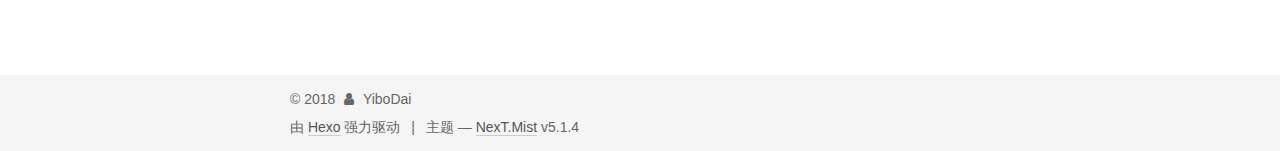
<file: index.html>
<!DOCTYPE html>



  


<html class="theme-next mist use-motion" lang="zh-Hans">
<head>
  <meta charset="UTF-8"/>
<meta http-equiv="X-UA-Compatible" content="IE=edge" />
<meta name="viewport" content="width=device-width, initial-scale=1, maximum-scale=1"/>
<meta name="theme-color" content="#222">









<meta http-equiv="Cache-Control" content="no-transform" />
<meta http-equiv="Cache-Control" content="no-siteapp" />
















  
  
  <link href="/lib/fancybox/source/jquery.fancybox.css?v=2.1.5" rel="stylesheet" type="text/css" />







<link href="/lib/font-awesome/css/font-awesome.min.css?v=4.6.2" rel="stylesheet" type="text/css" />

<link href="/css/main.css?v=5.1.4" rel="stylesheet" type="text/css" />


  <link rel="apple-touch-icon" sizes="180x180" href="/images/apple-touch-icon-next.png?v=5.1.4">


  <link rel="icon" type="image/png" sizes="32x32" href="/images/favicon-32x32-next.png?v=5.1.4">


  <link rel="icon" type="image/png" sizes="16x16" href="/images/favicon-16x16-next.png?v=5.1.4">


  <link rel="mask-icon" href="/images/logo.svg?v=5.1.4" color="#222">





  <meta name="keywords" content="Hexo, NexT" />










<meta property="og:type" content="website">
<meta property="og:title" content="Yibo&#39;s Blog">
<meta property="og:url" content="http://yoursite.com/index.html">
<meta property="og:site_name" content="Yibo&#39;s Blog">
<meta property="og:locale" content="zh-Hans">
<meta name="twitter:card" content="summary">
<meta name="twitter:title" content="Yibo&#39;s Blog">



<script type="text/javascript" id="hexo.configurations">
  var NexT = window.NexT || {};
  var CONFIG = {
    root: '/',
    scheme: 'Mist',
    version: '5.1.4',
    sidebar: {"position":"left","display":"post","offset":12,"b2t":false,"scrollpercent":false,"onmobile":false},
    fancybox: true,
    tabs: true,
    motion: {"enable":true,"async":false,"transition":{"post_block":"fadeIn","post_header":"slideDownIn","post_body":"slideDownIn","coll_header":"slideLeftIn","sidebar":"slideUpIn"}},
    duoshuo: {
      userId: '0',
      author: '博主'
    },
    algolia: {
      applicationID: '',
      apiKey: '',
      indexName: '',
      hits: {"per_page":10},
      labels: {"input_placeholder":"Search for Posts","hits_empty":"We didn't find any results for the search: ${query}","hits_stats":"${hits} results found in ${time} ms"}
    }
  };
</script>



  <link rel="canonical" href="http://yoursite.com/"/>





  <title>Yibo's Blog</title>
  








</head>

<body itemscope itemtype="http://schema.org/WebPage" lang="zh-Hans">

  
  
    
  

  <div class="container sidebar-position-left 
  page-home">
    <div class="headband"></div>

    <header id="header" class="header" itemscope itemtype="http://schema.org/WPHeader">
      <div class="header-inner"><div class="site-brand-wrapper">
  <div class="site-meta ">
    

    <div class="custom-logo-site-title">
      <a href="/"  class="brand" rel="start">
        <span class="logo-line-before"><i></i></span>
        <span class="site-title">Yibo's Blog</span>
        <span class="logo-line-after"><i></i></span>
      </a>
    </div>
      
        <p class="site-subtitle"></p>
      
  </div>

  <div class="site-nav-toggle">
    <button>
      <span class="btn-bar"></span>
      <span class="btn-bar"></span>
      <span class="btn-bar"></span>
    </button>
  </div>
</div>

<nav class="site-nav">
  

  
    <ul id="menu" class="menu">
      
        
        <li class="menu-item menu-item-home">
          <a href="/" rel="section">
            
              <i class="menu-item-icon fa fa-fw fa-home"></i> <br />
            
            首页
          </a>
        </li>
      
        
        <li class="menu-item menu-item-tags">
          <a href="/tags/" rel="section">
            
              <i class="menu-item-icon fa fa-fw fa-tags"></i> <br />
            
            标签
          </a>
        </li>
      
        
        <li class="menu-item menu-item-archives">
          <a href="/archives/" rel="section">
            
              <i class="menu-item-icon fa fa-fw fa-archive"></i> <br />
            
            归档
          </a>
        </li>
      

      
    </ul>
  

  
</nav>



 </div>
    </header>

    <main id="main" class="main">
      <div class="main-inner">
        <div class="content-wrap">
          <div id="content" class="content">
            
  <section id="posts" class="posts-expand">
    
      

  

  
  
  

  <article class="post post-type-tags" itemscope itemtype="http://schema.org/Article">
  
  
  
  <div class="post-block">
    <link itemprop="mainEntityOfPage" href="http://yoursite.com/2017/10/13/erlang-tools/">

    <span hidden itemprop="author" itemscope itemtype="http://schema.org/Person">
      <meta itemprop="name" content="YiboDai">
      <meta itemprop="description" content="">
      <meta itemprop="image" content="/images/tech.jpeg">
    </span>

    <span hidden itemprop="publisher" itemscope itemtype="http://schema.org/Organization">
      <meta itemprop="name" content="Yibo's Blog">
    </span>

    
      <header class="post-header">

        
        
          <h1 class="post-title" itemprop="name headline">
                
                <a class="post-title-link" href="/2017/10/13/erlang-tools/" itemprop="url">Erlang工具集</a></h1>
        

        <div class="post-meta">
          <span class="post-time">
            
              <span class="post-meta-item-icon">
                <i class="fa fa-calendar-o"></i>
              </span>
              
                <span class="post-meta-item-text">发表于</span>
              
              <time title="创建于" itemprop="dateCreated datePublished" datetime="2017-10-13T09:40:12+08:00">
                2017-10-13
              </time>
            

            

            
          </span>

          

          
            
          

          
          

          

          

          

        </div>
      </header>
    

    
    
    
    <div class="post-body" itemprop="articleBody">

      
      

      
        
          
            <h1 id="rebar3"><a href="#rebar3" class="headerlink" title="rebar3"></a>rebar3</h1><h2 id="特点"><a href="#特点" class="headerlink" title="特点"></a>特点</h2><ul>
<li>仅处理OTP结构的项目</li>
<li><h2 id="项目"><a href="#项目" class="headerlink" title="项目"></a>项目</h2>创建项目<figure class="highlight bash"><table><tr><td class="gutter"><pre><span class="line">1</span><br></pre></td><td class="code"><pre><span class="line">rebar3 new release myrelease</span><br></pre></td></tr></table></figure>
</li>
</ul>
<p>编译<br><figure class="highlight plain"><table><tr><td class="gutter"><pre><span class="line">1</span><br></pre></td><td class="code"><pre><span class="line">rebar3 compile</span><br></pre></td></tr></table></figure></p>
<p>发布<br><figure class="highlight plain"><table><tr><td class="gutter"><pre><span class="line">1</span><br></pre></td><td class="code"><pre><span class="line">rebar3 release</span><br></pre></td></tr></table></figure></p>
<p>发布生产系统安装包<br><figure class="highlight plain"><table><tr><td class="gutter"><pre><span class="line">1</span><br></pre></td><td class="code"><pre><span class="line">rebar3 as prod tar</span><br></pre></td></tr></table></figure></p>
<h1 id="evm"><a href="#evm" class="headerlink" title="evm"></a>evm</h1><p>但单机上管理多个erlang otp版本的工具<br><figure class="highlight plain"><table><tr><td class="gutter"><pre><span class="line">1</span><br><span class="line">2</span><br><span class="line">3</span><br><span class="line">4</span><br><span class="line">5</span><br><span class="line">6</span><br><span class="line">7</span><br><span class="line">8</span><br><span class="line">9</span><br></pre></td><td class="code"><pre><span class="line">git clone https://github.com/robisonsantos/evm</span><br><span class="line">./install</span><br><span class="line">source $HOME/.evm/scripts/evm or add &apos;source $HOME/.evm/scripts/evm&apos; to ~/.bashrc</span><br><span class="line"></span><br><span class="line">evm list</span><br><span class="line">evm install &lt;version&gt;</span><br><span class="line">evm installed</span><br><span class="line">evm use &lt;version&gt;</span><br><span class="line">evm help</span><br></pre></td></tr></table></figure></p>

          
        
      
    </div>
    
    
    

    

    

    

    <footer class="post-footer">
      

      

      

      
      
        <div class="post-eof"></div>
      
    </footer>
  </div>
  
  
  
  </article>


    
      

  

  
  
  

  <article class="post post-type-tags" itemscope itemtype="http://schema.org/Article">
  
  
  
  <div class="post-block">
    <link itemprop="mainEntityOfPage" href="http://yoursite.com/2016/07/13/emacs/">

    <span hidden itemprop="author" itemscope itemtype="http://schema.org/Person">
      <meta itemprop="name" content="YiboDai">
      <meta itemprop="description" content="">
      <meta itemprop="image" content="/images/tech.jpeg">
    </span>

    <span hidden itemprop="publisher" itemscope itemtype="http://schema.org/Organization">
      <meta itemprop="name" content="Yibo's Blog">
    </span>

    
      <header class="post-header">

        
        
          <h1 class="post-title" itemprop="name headline">
                
                <a class="post-title-link" href="/2016/07/13/emacs/" itemprop="url">我的Emacs</a></h1>
        

        <div class="post-meta">
          <span class="post-time">
            
              <span class="post-meta-item-icon">
                <i class="fa fa-calendar-o"></i>
              </span>
              
                <span class="post-meta-item-text">发表于</span>
              
              <time title="创建于" itemprop="dateCreated datePublished" datetime="2016-07-13T20:46:25+08:00">
                2016-07-13
              </time>
            

            

            
          </span>

          

          
            
          

          
          

          

          

          

        </div>
      </header>
    

    
    
    
    <div class="post-body" itemprop="articleBody">

      
      

      
        
          
            <h1 id="帮助"><a href="#帮助" class="headerlink" title="帮助"></a>帮助</h1><p>q 退出, u 前一节 p 下一节<br>C-h ?    帮助系统的帮助<br>C-h t    help-with-tutorial Emacs 快速指南<br>C-h r    info-emacs-manual Emacs使用手册<br>C-h i    info Emacs说明<br>C-h a    apropos-command 搜索命令<br>C-h v    describe-variable 查看变量说明<br>C-h f    describe-function 查看函数说明<br>C-h m    describe-mode 查看当前mode的相关文档，包含mode中的命令、快捷键<br>C-h k    KEYS describe-key 查看快捷键对应的命令及其简要说明，比如C-h k C-x C-c<br>C-h c    KEYS describe-key-briefly 查看键绑定说明<br>C-h w    where-is 查看某个命令对应的快捷键<br>C-h b    describe-bindings 查看当前buffer所有的快捷键列表<br>KEYS C-h 查看当前buffer中以某个快捷键序列开头的快捷键列表，比如C-c C-h</p>
<h1 id="窗口"><a href="#窗口" class="headerlink" title="窗口"></a>窗口</h1><p>C-z 挂起当前Window (fg 恢复)<br>C-x 0    关闭当前window<br>C-x 1   关闭其他window<br>C-x 2    在下面分割一个window出来<br>C-x 3    在右边创建一个window<br>C-x 4 b BUFNAME:在另一个窗口中打开新BUF<br>C-x 4 f FILENAME:在另一个窗口中打开新文件<br>C-x 4 d DIRECTORY：<br>C-x 4 . 在另一个窗口中查找函数定义<br>C-x 4 r filename：在另一个窗口中打开新文件（只读）</p>
<h1 id="buffer"><a href="#buffer" class="headerlink" title="buffer"></a>buffer</h1><h1 id="外观"><a href="#外观" class="headerlink" title="外观"></a>外观</h1><p>C-x c-0 调整字体大小</p>
<h1 id="文件"><a href="#文件" class="headerlink" title="文件"></a>文件</h1><p>C-x C-f   打开文件<br>C-x C-v   在当前缓冲区打开另一个文件<br>C-x C-r   只读打开文件<br>C-x C-s   保存当前文件<br>C-x s     保存所有文件<br>C-x C-w   另存为文件<br>C-x d     dired<br>C-x C-d   获取文件列表（简洁)<br>C-x RET r 以指定编码读取文件<br>C-x RET f 以指定编码保存文件</p>
<h1 id="移动"><a href="#移动" class="headerlink" title="移动"></a>移动</h1><p>C-f     向右移动一个字符<br>M-f     向右移动一个词</p>
<p>C-b     向左移动一个字符  【对中文是移动到下一个标点符号】<br>M-b     向左移动一个词【对中文是移动到上一个标点符号】</p>
<p>C-n     移动到下一行<br>C-p     移动到上一行</p>
<p>C-a     移动到行首<br>C-e     移动到行尾</p>
<p>M-a     移动到句首<br>M-e     移动到句尾</p>
<p>M-}     移动到上一段<br>M-{     移动到下一段</p>
<p>M-&gt;     页尾<br>M-&lt;     页首</p>
<p>C-M-a 　函数<br>C-M-e</p>
<p>M-r     页中, 页首, 页尾跳转</p>
<p>M-m     移动到本行第一个非空白字符的位置</p>
<h1 id="跳转"><a href="#跳转" class="headerlink" title="跳转"></a>跳转</h1><p>C-x C-x　回到上一个Mark的位置，如可以回到C-s的位置</p>
<h1 id="编辑"><a href="#编辑" class="headerlink" title="编辑"></a>编辑</h1><h2 id="撤销重做"><a href="#撤销重做" class="headerlink" title="撤销重做"></a>撤销重做</h2><p>C-/     撤销(每插入20个字符，视为一个 undo 的单位)<br>C-g C-/ redo<br>C-x u   undo-tree<br>  p 、 n 上下移动<br>  b 、 f 左右切换<br>  t 显示时间戳<br>  d 打开diff，选定需要的状态后<br>  q 退出</p>
<h2 id="删除"><a href="#删除" class="headerlink" title="删除"></a>删除</h2><p><del>        删除光标前的一个字符<br>C-d          删除光标后的一个字符</del></p>
<p>M-<del>      移除光标前的一个词<br>M-d          移除光标后的一个词</del></p>
<p>C-k          移除从光标到“行尾”间的字符</p>
<p>M-k          删除光标后面的句子<br>C-x <del>    删除光标前面的句子</del></p>
<p>M-j(自定义)  剪切行</p>
<p>C-x C-o      删除空白行</p>
<h2 id="复制-剪切，粘贴"><a href="#复制-剪切，粘贴" class="headerlink" title="复制,剪切，粘贴"></a>复制,剪切，粘贴</h2><p>C-x C-f         寻找文件。<br>C-x C-s         保存文件。<br>C-x C-b         列出缓冲区。<br>C-x C-c         离开 Emacs。<br>C-x u           撤销。<br>C-j(自定义)     复制行</p>
<h2 id="标记"><a href="#标记" class="headerlink" title="标记"></a>标记</h2><p>M-h 标记段落<br>C-x C-p 标记页面<br>C-x h 标记buffer<br>C-M-h 标记函数</p>
<p>C-x w . 高亮符号<br>C-x w r 取消高亮符号</p>
<h2 id="交换"><a href="#交换" class="headerlink" title="交换"></a>交换</h2><p>C-t 交换字符<br>M-t 交换单词<br>C-x C-t 交换两个文本行的位置(当前行和上一行）</p>
<h1 id="列编辑"><a href="#列编辑" class="headerlink" title="列编辑"></a>列编辑</h1><p>C-x r M-w 复制<br>C-x r k 复制并删除<br>C-x r d 删除(不留空白)<br>C-x r c 删除(留空白), clear-rectangle<br>C-x r o 插入空白的方格<br>C-x r y 粘贴(注意: 只需要把光标放在第一行即可)<br>C-x r t 替换/插入</p>
<p>C-x r r 选定内容复制到寄存器(记住输入的寄存器名字)<br>C-x r i 复制寄存器内容</p>
<p>C-x r N [M-x: set-mark-command] 插入递增的数字<br>插入字母(从A开始)<br>第一步: C-u [M-x: set-mark-command]<br>第二步: C-x r N [M-x: rectangle-number-lines]<br>第三步: 把%2d 改为 %c<br>第四步: 输入字符asscii码(A:65, a:97)</p>
<p>C-x <tab>: 整行移动<br>第一步:选择区域<br>第二步: C-x <tab><br>第三步: 左右方向键移动</tab></tab></p>
<h1 id="查找"><a href="#查找" class="headerlink" title="查找"></a>查找</h1><h2 id="字符查找"><a href="#字符查找" class="headerlink" title="字符查找"></a>字符查找</h2><p>C-s: 向前查找<br>C-r: 向后查找<br>C-s C-s: 恢复上次查找<br>C-r C-r: 恢复上次查找<br>进入C-s后的命令:<br>C-s, M-n(M-p): 从查找队列中恢复历史查找<br>M-c: 快速切换大小写敏感<br>C-j: 查询字符串中输入换行<br>C-w: 使用光标后面的单词查找(C-w可继续向后增加单词)<br>M-s C-e: 使用光标到行尾的内容查找<br>M-%: 交互替换<br>M-e: 编辑查找字符串 (使用C-s,C-r恢复), 可使用C-y把光标后内容复制到查找区<br>M-y: 把kill环中的内容复制到查找区</p>
<h2 id="文件查找"><a href="#文件查找" class="headerlink" title="文件查找"></a>文件查找</h2><h1 id="文件-1"><a href="#文件-1" class="headerlink" title="文件"></a>文件</h1><p>C-x C-v　在当前缓冲区打开另一个文件<br>C-x C-w　另存为文件</p>
<h2 id="替换"><a href="#替换" class="headerlink" title="替换"></a>替换</h2><p>M-x replace-string RET oldstring RET newstring RET<br>M-% 响应式替换</p>
<h1 id="代码"><a href="#代码" class="headerlink" title="代码"></a>代码</h1><p>C-c C-c    批量注释选中代码<br>C-u C-c C-c    取消注释<br>M-. 查找定义</p>
<h2 id="扩展命令"><a href="#扩展命令" class="headerlink" title="扩展命令"></a>扩展命令</h2><p>C-x     字符扩展。  C-x 之后输入另一个字符或者组合键。<br>M-x     命令名扩展。M-x 之后输入一个命令名。</p>
<h1 id="样式"><a href="#样式" class="headerlink" title="样式"></a>样式</h1><p>C–: 缩小字体<br>c-+: 增大字体</p>
<h1 id="mode"><a href="#mode" class="headerlink" title="mode"></a>mode</h1><h2 id="dired-mode"><a href="#dired-mode" class="headerlink" title="dired mode"></a>dired mode</h2><p>M-x dired 或者 C-x d： 进入<br>C-x C-f 创建文件<br>s ;;按照时间排序</p>
<h3 id="查看文件内容"><a href="#查看文件内容" class="headerlink" title="查看文件内容"></a>查看文件内容</h3><p>v 只读模式查看文件<br>   q 退出只读模式并关闭文件<br>f 进入文本编辑模式</p>
<h3 id="文件操作"><a href="#文件操作" class="headerlink" title="文件操作"></a>文件操作</h3><p>d 加上待删除标记<br>u 取消待删除标记,其实也可取消其他标记<br>x 删除标记的所有文件</p>
<p>#所有自动保存文件加上待删除标记<br>~ 给所有备份文件加上待删除标记<br>D 大D立即删除指定文件<br>C 大C用于复制该文件到一个目录中<br>R 重命名文件，也可用于移动文件<br>Z (dired-do-compress)压缩与解压缩<br>= 比较改文件与另一个待会输入的文件，类同于UNIX中的diff命令</p>
<h1 id="Emacs性能优化"><a href="#Emacs性能优化" class="headerlink" title="Emacs性能优化"></a>Emacs性能优化</h1><h2 id="诊断"><a href="#诊断" class="headerlink" title="诊断"></a>诊断</h2><p>M-x: profiler-*<br>profiler-start<br>profiler-report<br>profiler-stop</p>
<h1 id="Package"><a href="#Package" class="headerlink" title="Package"></a>Package</h1><p>melpa:<a href="http://melpa.org/#/getting-started" target="_blank" rel="noopener">http://melpa.org/#/getting-started</a></p>
<h2 id="auto-complete"><a href="#auto-complete" class="headerlink" title="auto-complete"></a>auto-complete</h2><p>M-x package-list-packages<br>M-x package-refresh-contents and M-x package-install auto-complete<br>maunal: <a href="https://github.com/auto-complete/auto-complete/blob/master/doc/manual.md" target="_blank" rel="noopener">https://github.com/auto-complete/auto-complete/blob/master/doc/manual.md</a></p>
<h2 id="E-CTAG"><a href="#E-CTAG" class="headerlink" title="E/CTAG"></a>E/CTAG</h2><h2 id="ggtags"><a href="#ggtags" class="headerlink" title="ggtags"></a>ggtags</h2><h3 id="exuberant-ctags"><a href="#exuberant-ctags" class="headerlink" title="exuberant ctags"></a>exuberant ctags</h3><p>exuberant ctags:<a href="https://sourceforge.net/projects/ctags，注意这不是和emacs自带的ctags" target="_blank" rel="noopener">https://sourceforge.net/projects/ctags，注意这不是和emacs自带的ctags</a><br><figure class="highlight plain"><table><tr><td class="gutter"><pre><span class="line">1</span><br><span class="line">2</span><br></pre></td><td class="code"><pre><span class="line">./configure --prefix=/opt/ctags --with-exuberant-ctags=/usr/local/bin/ctags</span><br><span class="line">make &amp;&amp; make install</span><br></pre></td></tr></table></figure></p>
<h3 id="GNU-global"><a href="#GNU-global" class="headerlink" title="GNU global"></a>GNU global</h3><figure class="highlight plain"><table><tr><td class="gutter"><pre><span class="line">1</span><br><span class="line">2</span><br><span class="line">3</span><br><span class="line">4</span><br><span class="line">5</span><br><span class="line">6</span><br></pre></td><td class="code"><pre><span class="line">wget http://tamacom.com/global/global-6.5.7.tar.gz</span><br><span class="line">sudo apt-get -y install ncurses-dev</span><br><span class="line">tar -zxvf global-6.5.7.tar.gz</span><br><span class="line"></span><br><span class="line">./configure</span><br><span class="line">make &amp;&amp; make install</span><br></pre></td></tr></table></figure>
<p>如果要使用exuberant ctags 参考:global 源码下的’plugin-factory/PLUGIN_HOWTO.pygments’中的说明</p>
<h3 id="pygments"><a href="#pygments" class="headerlink" title="pygments"></a>pygments</h3><figure class="highlight plain"><table><tr><td class="gutter"><pre><span class="line">1</span><br><span class="line">2</span><br><span class="line">3</span><br><span class="line">4</span><br><span class="line">5</span><br><span class="line">6</span><br><span class="line">7</span><br><span class="line">8</span><br></pre></td><td class="code"><pre><span class="line">pip install pygments</span><br><span class="line">apt install libtool-bin</span><br><span class="line">git clone https://github.com/yoshizow/global-pygments-plugin.git</span><br><span class="line">cd global-pygments-plugin/</span><br><span class="line">sh reconf.sh</span><br><span class="line">./configure --prefix=/opt/ctags --with-exuberant-ctags=/usr/local/bin/ctags</span><br><span class="line">make &amp;&amp; make install</span><br><span class="line">pcp sample.globalrc $HOME/.globalrc</span><br></pre></td></tr></table></figure>
<h3 id="ggtags-install"><a href="#ggtags-install" class="headerlink" title="ggtags install"></a>ggtags install</h3><p>M-x package-install RET ggtags RET</p>
<h3 id="config"><a href="#config" class="headerlink" title="config"></a>config</h3><p>(add-hook ‘c-mode-common-hook<br>          (lambda ()<br>            (when (derived-mode-p ‘c-mode ‘c++-mode ‘java-mode)<br>              (ggtags-mode 1))))</p>
<h1 id="Emacs-github-blog"><a href="#Emacs-github-blog" class="headerlink" title="Emacs github blog"></a>Emacs github blog</h1><p><a href="https://jgkamat.github.io/blog/website1.html" target="_blank" rel="noopener">https://jgkamat.github.io/blog/website1.html</a></p>

          
        
      
    </div>
    
    
    

    

    

    

    <footer class="post-footer">
      

      

      

      
      
        <div class="post-eof"></div>
      
    </footer>
  </div>
  
  
  
  </article>


    
  </section>

  


          </div>
          


          

        </div>
        
          
  
  <div class="sidebar-toggle">
    <div class="sidebar-toggle-line-wrap">
      <span class="sidebar-toggle-line sidebar-toggle-line-first"></span>
      <span class="sidebar-toggle-line sidebar-toggle-line-middle"></span>
      <span class="sidebar-toggle-line sidebar-toggle-line-last"></span>
    </div>
  </div>

  <aside id="sidebar" class="sidebar">
    
    <div class="sidebar-inner">

      

      

      <section class="site-overview-wrap sidebar-panel sidebar-panel-active">
        <div class="site-overview">
          <div class="site-author motion-element" itemprop="author" itemscope itemtype="http://schema.org/Person">
            
              <img class="site-author-image" itemprop="image"
                src="/images/tech.jpeg"
                alt="YiboDai" />
            
              <p class="site-author-name" itemprop="name">YiboDai</p>
              <p class="site-description motion-element" itemprop="description"></p>
          </div>

          <nav class="site-state motion-element">

            
              <div class="site-state-item site-state-posts">
              
                <a href="/archives/">
              
                  <span class="site-state-item-count">2</span>
                  <span class="site-state-item-name">日志</span>
                </a>
              </div>
            

            

            
              
              
              <div class="site-state-item site-state-tags">
                
                  <span class="site-state-item-count">2</span>
                  <span class="site-state-item-name">标签</span>
                
              </div>
            

          </nav>

          

          

          
          

          
          

          

        </div>
      </section>

      

      

    </div>
  </aside>


        
      </div>
    </main>

    <footer id="footer" class="footer">
      <div class="footer-inner">
        <div class="copyright">&copy; <span itemprop="copyrightYear">2018</span>
  <span class="with-love">
    <i class="fa fa-user"></i>
  </span>
  <span class="author" itemprop="copyrightHolder">YiboDai</span>

  
</div>


  <div class="powered-by">由 <a class="theme-link" target="_blank" href="https://hexo.io">Hexo</a> 强力驱动</div>



  <span class="post-meta-divider">|</span>



  <div class="theme-info">主题 &mdash; <a class="theme-link" target="_blank" href="https://github.com/iissnan/hexo-theme-next">NexT.Mist</a> v5.1.4</div>




        







        
      </div>
    </footer>

    
      <div class="back-to-top">
        <i class="fa fa-arrow-up"></i>
        
      </div>
    

    

  </div>

  

<script type="text/javascript">
  if (Object.prototype.toString.call(window.Promise) !== '[object Function]') {
    window.Promise = null;
  }
</script>









  












  
  
    <script type="text/javascript" src="/lib/jquery/index.js?v=2.1.3"></script>
  

  
  
    <script type="text/javascript" src="/lib/fastclick/lib/fastclick.min.js?v=1.0.6"></script>
  

  
  
    <script type="text/javascript" src="/lib/jquery_lazyload/jquery.lazyload.js?v=1.9.7"></script>
  

  
  
    <script type="text/javascript" src="/lib/velocity/velocity.min.js?v=1.2.1"></script>
  

  
  
    <script type="text/javascript" src="/lib/velocity/velocity.ui.min.js?v=1.2.1"></script>
  

  
  
    <script type="text/javascript" src="/lib/fancybox/source/jquery.fancybox.pack.js?v=2.1.5"></script>
  


  


  <script type="text/javascript" src="/js/src/utils.js?v=5.1.4"></script>

  <script type="text/javascript" src="/js/src/motion.js?v=5.1.4"></script>



  
  

  

  


  <script type="text/javascript" src="/js/src/bootstrap.js?v=5.1.4"></script>



  


  




	





  





  












  





  

  

  

  
  

  

  

  

</body>
</html>
</file>
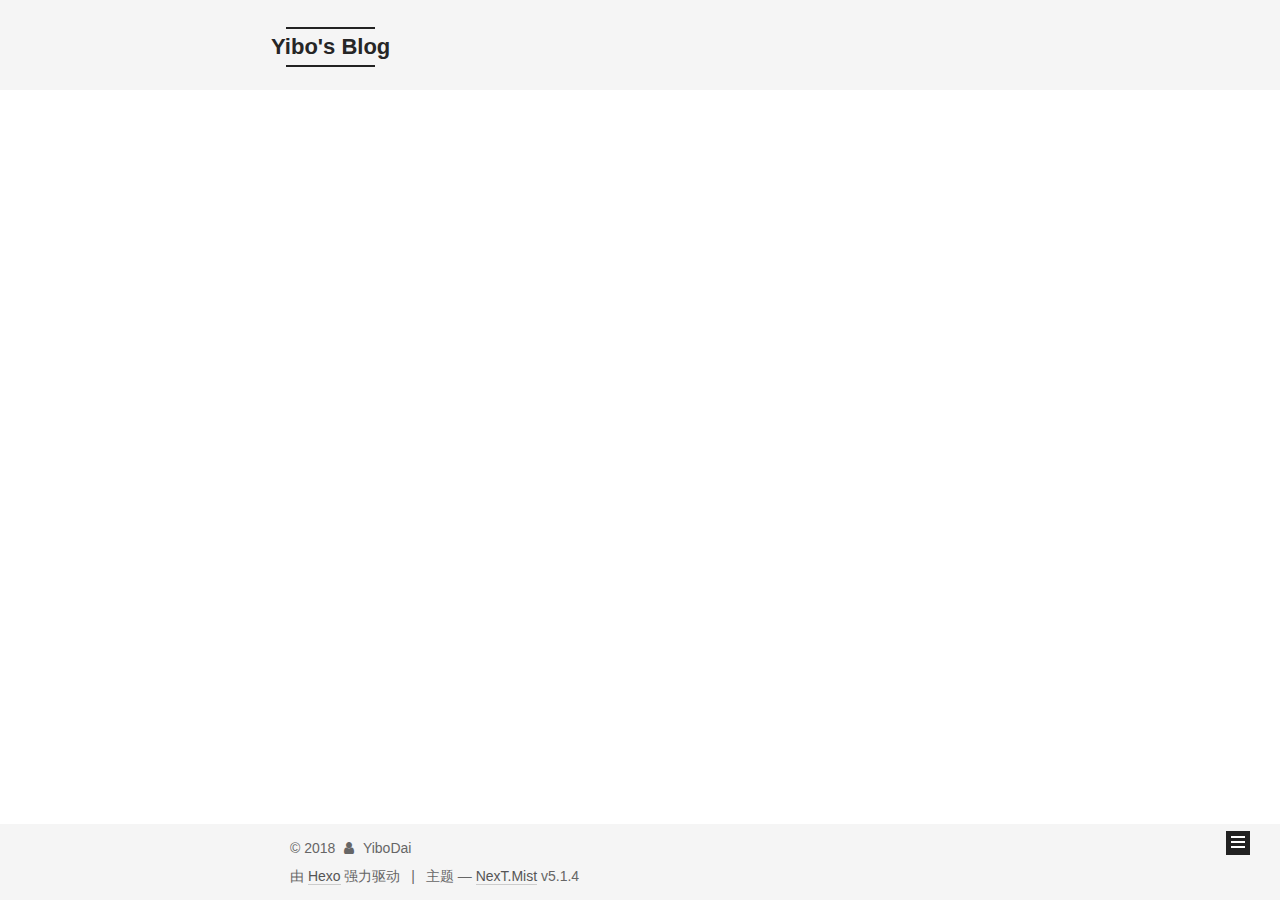
<file: archives/index.html>
<!DOCTYPE html>



  


<html class="theme-next mist use-motion" lang="zh-Hans">
<head>
  <meta charset="UTF-8"/>
<meta http-equiv="X-UA-Compatible" content="IE=edge" />
<meta name="viewport" content="width=device-width, initial-scale=1, maximum-scale=1"/>
<meta name="theme-color" content="#222">









<meta http-equiv="Cache-Control" content="no-transform" />
<meta http-equiv="Cache-Control" content="no-siteapp" />
















  
  
  <link href="/lib/fancybox/source/jquery.fancybox.css?v=2.1.5" rel="stylesheet" type="text/css" />







<link href="/lib/font-awesome/css/font-awesome.min.css?v=4.6.2" rel="stylesheet" type="text/css" />

<link href="/css/main.css?v=5.1.4" rel="stylesheet" type="text/css" />


  <link rel="apple-touch-icon" sizes="180x180" href="/images/apple-touch-icon-next.png?v=5.1.4">


  <link rel="icon" type="image/png" sizes="32x32" href="/images/favicon-32x32-next.png?v=5.1.4">


  <link rel="icon" type="image/png" sizes="16x16" href="/images/favicon-16x16-next.png?v=5.1.4">


  <link rel="mask-icon" href="/images/logo.svg?v=5.1.4" color="#222">





  <meta name="keywords" content="Hexo, NexT" />










<meta property="og:type" content="website">
<meta property="og:title" content="Yibo&#39;s Blog">
<meta property="og:url" content="http://yoursite.com/archives/index.html">
<meta property="og:site_name" content="Yibo&#39;s Blog">
<meta property="og:locale" content="zh-Hans">
<meta name="twitter:card" content="summary">
<meta name="twitter:title" content="Yibo&#39;s Blog">



<script type="text/javascript" id="hexo.configurations">
  var NexT = window.NexT || {};
  var CONFIG = {
    root: '/',
    scheme: 'Mist',
    version: '5.1.4',
    sidebar: {"position":"left","display":"post","offset":12,"b2t":false,"scrollpercent":false,"onmobile":false},
    fancybox: true,
    tabs: true,
    motion: {"enable":true,"async":false,"transition":{"post_block":"fadeIn","post_header":"slideDownIn","post_body":"slideDownIn","coll_header":"slideLeftIn","sidebar":"slideUpIn"}},
    duoshuo: {
      userId: '0',
      author: '博主'
    },
    algolia: {
      applicationID: '',
      apiKey: '',
      indexName: '',
      hits: {"per_page":10},
      labels: {"input_placeholder":"Search for Posts","hits_empty":"We didn't find any results for the search: ${query}","hits_stats":"${hits} results found in ${time} ms"}
    }
  };
</script>



  <link rel="canonical" href="http://yoursite.com/archives/"/>





  <title>归档 | Yibo's Blog</title>
  








</head>

<body itemscope itemtype="http://schema.org/WebPage" lang="zh-Hans">

  
  
    
  

  <div class="container sidebar-position-left page-archive">
    <div class="headband"></div>

    <header id="header" class="header" itemscope itemtype="http://schema.org/WPHeader">
      <div class="header-inner"><div class="site-brand-wrapper">
  <div class="site-meta ">
    

    <div class="custom-logo-site-title">
      <a href="/"  class="brand" rel="start">
        <span class="logo-line-before"><i></i></span>
        <span class="site-title">Yibo's Blog</span>
        <span class="logo-line-after"><i></i></span>
      </a>
    </div>
      
        <p class="site-subtitle"></p>
      
  </div>

  <div class="site-nav-toggle">
    <button>
      <span class="btn-bar"></span>
      <span class="btn-bar"></span>
      <span class="btn-bar"></span>
    </button>
  </div>
</div>

<nav class="site-nav">
  

  
    <ul id="menu" class="menu">
      
        
        <li class="menu-item menu-item-home">
          <a href="/" rel="section">
            
              <i class="menu-item-icon fa fa-fw fa-home"></i> <br />
            
            首页
          </a>
        </li>
      
        
        <li class="menu-item menu-item-tags">
          <a href="/tags/" rel="section">
            
              <i class="menu-item-icon fa fa-fw fa-tags"></i> <br />
            
            标签
          </a>
        </li>
      
        
        <li class="menu-item menu-item-archives">
          <a href="/archives/" rel="section">
            
              <i class="menu-item-icon fa fa-fw fa-archive"></i> <br />
            
            归档
          </a>
        </li>
      

      
    </ul>
  

  
</nav>



 </div>
    </header>

    <main id="main" class="main">
      <div class="main-inner">
        <div class="content-wrap">
          <div id="content" class="content">
            

  
  
  
  <div class="post-block archive">
    <div id="posts" class="posts-collapse">
      <span class="archive-move-on"></span>

      <span class="archive-page-counter">
        
        
        
          
        
        嗯..! 目前共计 2 篇日志。 继续努力。
      </span>

      

        
        
        

        
          
          <div class="collection-title">
            <h1 class="archive-year" id="archive-year-2017">2017</h1>
          </div>
        
        

        

  <article class="post post-type-tags" itemscope itemtype="http://schema.org/Article">
    <header class="post-header">

      <h2 class="post-title">
        
            <a class="post-title-link" href="/2017/10/13/erlang-tools/" itemprop="url">
              
                <span itemprop="name">Erlang工具集</span>
              
            </a>
        
      </h2>

      <div class="post-meta">
        <time class="post-time" itemprop="dateCreated"
              datetime="2017-10-13T09:40:12+08:00"
              content="2017-10-13" >
          10-13
        </time>
      </div>

    </header>
  </article>



      

        
        
        

        
          
          <div class="collection-title">
            <h1 class="archive-year" id="archive-year-2016">2016</h1>
          </div>
        
        

        

  <article class="post post-type-tags" itemscope itemtype="http://schema.org/Article">
    <header class="post-header">

      <h2 class="post-title">
        
            <a class="post-title-link" href="/2016/07/13/emacs/" itemprop="url">
              
                <span itemprop="name">我的Emacs</span>
              
            </a>
        
      </h2>

      <div class="post-meta">
        <time class="post-time" itemprop="dateCreated"
              datetime="2016-07-13T20:46:25+08:00"
              content="2016-07-13" >
          07-13
        </time>
      </div>

    </header>
  </article>



      

    </div>
  </div>
  
  
  

  



          </div>
          


          

        </div>
        
          
  
  <div class="sidebar-toggle">
    <div class="sidebar-toggle-line-wrap">
      <span class="sidebar-toggle-line sidebar-toggle-line-first"></span>
      <span class="sidebar-toggle-line sidebar-toggle-line-middle"></span>
      <span class="sidebar-toggle-line sidebar-toggle-line-last"></span>
    </div>
  </div>

  <aside id="sidebar" class="sidebar">
    
    <div class="sidebar-inner">

      

      

      <section class="site-overview-wrap sidebar-panel sidebar-panel-active">
        <div class="site-overview">
          <div class="site-author motion-element" itemprop="author" itemscope itemtype="http://schema.org/Person">
            
              <img class="site-author-image" itemprop="image"
                src="/images/tech.jpeg"
                alt="YiboDai" />
            
              <p class="site-author-name" itemprop="name">YiboDai</p>
              <p class="site-description motion-element" itemprop="description"></p>
          </div>

          <nav class="site-state motion-element">

            
              <div class="site-state-item site-state-posts">
              
                <a href="/archives/">
              
                  <span class="site-state-item-count">2</span>
                  <span class="site-state-item-name">日志</span>
                </a>
              </div>
            

            

            
              
              
              <div class="site-state-item site-state-tags">
                
                  <span class="site-state-item-count">2</span>
                  <span class="site-state-item-name">标签</span>
                
              </div>
            

          </nav>

          

          

          
          

          
          

          

        </div>
      </section>

      

      

    </div>
  </aside>


        
      </div>
    </main>

    <footer id="footer" class="footer">
      <div class="footer-inner">
        <div class="copyright">&copy; <span itemprop="copyrightYear">2018</span>
  <span class="with-love">
    <i class="fa fa-user"></i>
  </span>
  <span class="author" itemprop="copyrightHolder">YiboDai</span>

  
</div>


  <div class="powered-by">由 <a class="theme-link" target="_blank" href="https://hexo.io">Hexo</a> 强力驱动</div>



  <span class="post-meta-divider">|</span>



  <div class="theme-info">主题 &mdash; <a class="theme-link" target="_blank" href="https://github.com/iissnan/hexo-theme-next">NexT.Mist</a> v5.1.4</div>




        







        
      </div>
    </footer>

    
      <div class="back-to-top">
        <i class="fa fa-arrow-up"></i>
        
      </div>
    

    

  </div>

  

<script type="text/javascript">
  if (Object.prototype.toString.call(window.Promise) !== '[object Function]') {
    window.Promise = null;
  }
</script>









  












  
  
    <script type="text/javascript" src="/lib/jquery/index.js?v=2.1.3"></script>
  

  
  
    <script type="text/javascript" src="/lib/fastclick/lib/fastclick.min.js?v=1.0.6"></script>
  

  
  
    <script type="text/javascript" src="/lib/jquery_lazyload/jquery.lazyload.js?v=1.9.7"></script>
  

  
  
    <script type="text/javascript" src="/lib/velocity/velocity.min.js?v=1.2.1"></script>
  

  
  
    <script type="text/javascript" src="/lib/velocity/velocity.ui.min.js?v=1.2.1"></script>
  

  
  
    <script type="text/javascript" src="/lib/fancybox/source/jquery.fancybox.pack.js?v=2.1.5"></script>
  


  


  <script type="text/javascript" src="/js/src/utils.js?v=5.1.4"></script>

  <script type="text/javascript" src="/js/src/motion.js?v=5.1.4"></script>



  
  

  

  


  <script type="text/javascript" src="/js/src/bootstrap.js?v=5.1.4"></script>



  


  




	





  





  












  





  

  

  

  
  

  

  

  

</body>
</html>
</file>
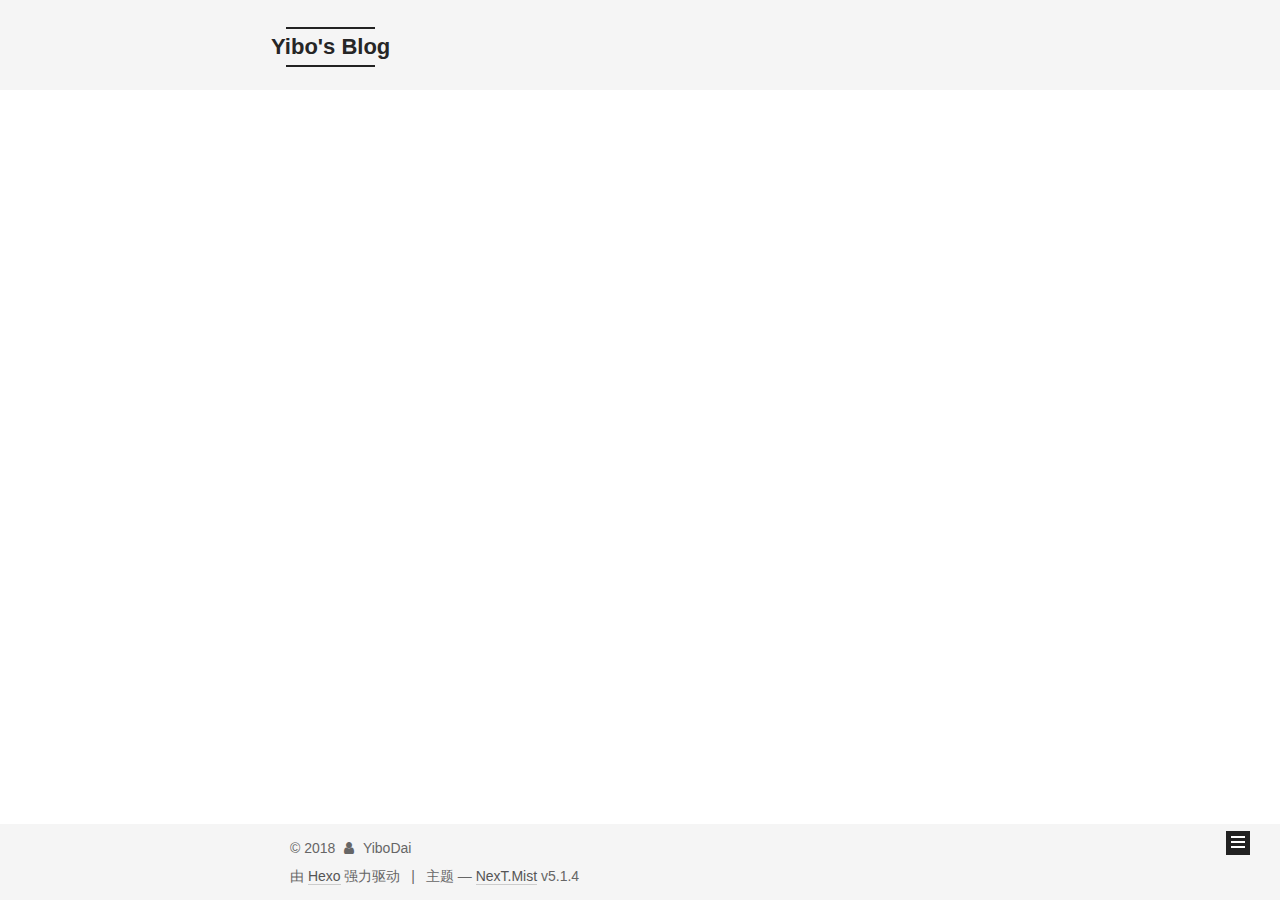
<file: archives/2016/index.html>
<!DOCTYPE html>



  


<html class="theme-next mist use-motion" lang="zh-Hans">
<head>
  <meta charset="UTF-8"/>
<meta http-equiv="X-UA-Compatible" content="IE=edge" />
<meta name="viewport" content="width=device-width, initial-scale=1, maximum-scale=1"/>
<meta name="theme-color" content="#222">









<meta http-equiv="Cache-Control" content="no-transform" />
<meta http-equiv="Cache-Control" content="no-siteapp" />
















  
  
  <link href="/lib/fancybox/source/jquery.fancybox.css?v=2.1.5" rel="stylesheet" type="text/css" />







<link href="/lib/font-awesome/css/font-awesome.min.css?v=4.6.2" rel="stylesheet" type="text/css" />

<link href="/css/main.css?v=5.1.4" rel="stylesheet" type="text/css" />


  <link rel="apple-touch-icon" sizes="180x180" href="/images/apple-touch-icon-next.png?v=5.1.4">


  <link rel="icon" type="image/png" sizes="32x32" href="/images/favicon-32x32-next.png?v=5.1.4">


  <link rel="icon" type="image/png" sizes="16x16" href="/images/favicon-16x16-next.png?v=5.1.4">


  <link rel="mask-icon" href="/images/logo.svg?v=5.1.4" color="#222">





  <meta name="keywords" content="Hexo, NexT" />










<meta property="og:type" content="website">
<meta property="og:title" content="Yibo&#39;s Blog">
<meta property="og:url" content="http://yoursite.com/archives/2016/index.html">
<meta property="og:site_name" content="Yibo&#39;s Blog">
<meta property="og:locale" content="zh-Hans">
<meta name="twitter:card" content="summary">
<meta name="twitter:title" content="Yibo&#39;s Blog">



<script type="text/javascript" id="hexo.configurations">
  var NexT = window.NexT || {};
  var CONFIG = {
    root: '/',
    scheme: 'Mist',
    version: '5.1.4',
    sidebar: {"position":"left","display":"post","offset":12,"b2t":false,"scrollpercent":false,"onmobile":false},
    fancybox: true,
    tabs: true,
    motion: {"enable":true,"async":false,"transition":{"post_block":"fadeIn","post_header":"slideDownIn","post_body":"slideDownIn","coll_header":"slideLeftIn","sidebar":"slideUpIn"}},
    duoshuo: {
      userId: '0',
      author: '博主'
    },
    algolia: {
      applicationID: '',
      apiKey: '',
      indexName: '',
      hits: {"per_page":10},
      labels: {"input_placeholder":"Search for Posts","hits_empty":"We didn't find any results for the search: ${query}","hits_stats":"${hits} results found in ${time} ms"}
    }
  };
</script>



  <link rel="canonical" href="http://yoursite.com/archives/2016/"/>





  <title>归档 | Yibo's Blog</title>
  








</head>

<body itemscope itemtype="http://schema.org/WebPage" lang="zh-Hans">

  
  
    
  

  <div class="container sidebar-position-left page-archive">
    <div class="headband"></div>

    <header id="header" class="header" itemscope itemtype="http://schema.org/WPHeader">
      <div class="header-inner"><div class="site-brand-wrapper">
  <div class="site-meta ">
    

    <div class="custom-logo-site-title">
      <a href="/"  class="brand" rel="start">
        <span class="logo-line-before"><i></i></span>
        <span class="site-title">Yibo's Blog</span>
        <span class="logo-line-after"><i></i></span>
      </a>
    </div>
      
        <p class="site-subtitle"></p>
      
  </div>

  <div class="site-nav-toggle">
    <button>
      <span class="btn-bar"></span>
      <span class="btn-bar"></span>
      <span class="btn-bar"></span>
    </button>
  </div>
</div>

<nav class="site-nav">
  

  
    <ul id="menu" class="menu">
      
        
        <li class="menu-item menu-item-home">
          <a href="/" rel="section">
            
              <i class="menu-item-icon fa fa-fw fa-home"></i> <br />
            
            首页
          </a>
        </li>
      
        
        <li class="menu-item menu-item-tags">
          <a href="/tags/" rel="section">
            
              <i class="menu-item-icon fa fa-fw fa-tags"></i> <br />
            
            标签
          </a>
        </li>
      
        
        <li class="menu-item menu-item-archives">
          <a href="/archives/" rel="section">
            
              <i class="menu-item-icon fa fa-fw fa-archive"></i> <br />
            
            归档
          </a>
        </li>
      

      
    </ul>
  

  
</nav>



 </div>
    </header>

    <main id="main" class="main">
      <div class="main-inner">
        <div class="content-wrap">
          <div id="content" class="content">
            

  
  
  
  <div class="post-block archive">
    <div id="posts" class="posts-collapse">
      <span class="archive-move-on"></span>

      <span class="archive-page-counter">
        
        
        
          
        
        嗯..! 目前共计 2 篇日志。 继续努力。
      </span>

      

        
        
        

        
          
          <div class="collection-title">
            <h1 class="archive-year" id="archive-year-2016">2016</h1>
          </div>
        
        

        

  <article class="post post-type-tags" itemscope itemtype="http://schema.org/Article">
    <header class="post-header">

      <h2 class="post-title">
        
            <a class="post-title-link" href="/2016/07/13/emacs/" itemprop="url">
              
                <span itemprop="name">我的Emacs</span>
              
            </a>
        
      </h2>

      <div class="post-meta">
        <time class="post-time" itemprop="dateCreated"
              datetime="2016-07-13T20:46:25+08:00"
              content="2016-07-13" >
          07-13
        </time>
      </div>

    </header>
  </article>



      

    </div>
  </div>
  
  
  

  



          </div>
          


          

        </div>
        
          
  
  <div class="sidebar-toggle">
    <div class="sidebar-toggle-line-wrap">
      <span class="sidebar-toggle-line sidebar-toggle-line-first"></span>
      <span class="sidebar-toggle-line sidebar-toggle-line-middle"></span>
      <span class="sidebar-toggle-line sidebar-toggle-line-last"></span>
    </div>
  </div>

  <aside id="sidebar" class="sidebar">
    
    <div class="sidebar-inner">

      

      

      <section class="site-overview-wrap sidebar-panel sidebar-panel-active">
        <div class="site-overview">
          <div class="site-author motion-element" itemprop="author" itemscope itemtype="http://schema.org/Person">
            
              <img class="site-author-image" itemprop="image"
                src="/images/tech.jpeg"
                alt="YiboDai" />
            
              <p class="site-author-name" itemprop="name">YiboDai</p>
              <p class="site-description motion-element" itemprop="description"></p>
          </div>

          <nav class="site-state motion-element">

            
              <div class="site-state-item site-state-posts">
              
                <a href="/archives/">
              
                  <span class="site-state-item-count">2</span>
                  <span class="site-state-item-name">日志</span>
                </a>
              </div>
            

            

            
              
              
              <div class="site-state-item site-state-tags">
                
                  <span class="site-state-item-count">2</span>
                  <span class="site-state-item-name">标签</span>
                
              </div>
            

          </nav>

          

          

          
          

          
          

          

        </div>
      </section>

      

      

    </div>
  </aside>


        
      </div>
    </main>

    <footer id="footer" class="footer">
      <div class="footer-inner">
        <div class="copyright">&copy; <span itemprop="copyrightYear">2018</span>
  <span class="with-love">
    <i class="fa fa-user"></i>
  </span>
  <span class="author" itemprop="copyrightHolder">YiboDai</span>

  
</div>


  <div class="powered-by">由 <a class="theme-link" target="_blank" href="https://hexo.io">Hexo</a> 强力驱动</div>



  <span class="post-meta-divider">|</span>



  <div class="theme-info">主题 &mdash; <a class="theme-link" target="_blank" href="https://github.com/iissnan/hexo-theme-next">NexT.Mist</a> v5.1.4</div>




        







        
      </div>
    </footer>

    
      <div class="back-to-top">
        <i class="fa fa-arrow-up"></i>
        
      </div>
    

    

  </div>

  

<script type="text/javascript">
  if (Object.prototype.toString.call(window.Promise) !== '[object Function]') {
    window.Promise = null;
  }
</script>









  












  
  
    <script type="text/javascript" src="/lib/jquery/index.js?v=2.1.3"></script>
  

  
  
    <script type="text/javascript" src="/lib/fastclick/lib/fastclick.min.js?v=1.0.6"></script>
  

  
  
    <script type="text/javascript" src="/lib/jquery_lazyload/jquery.lazyload.js?v=1.9.7"></script>
  

  
  
    <script type="text/javascript" src="/lib/velocity/velocity.min.js?v=1.2.1"></script>
  

  
  
    <script type="text/javascript" src="/lib/velocity/velocity.ui.min.js?v=1.2.1"></script>
  

  
  
    <script type="text/javascript" src="/lib/fancybox/source/jquery.fancybox.pack.js?v=2.1.5"></script>
  


  


  <script type="text/javascript" src="/js/src/utils.js?v=5.1.4"></script>

  <script type="text/javascript" src="/js/src/motion.js?v=5.1.4"></script>



  
  

  

  


  <script type="text/javascript" src="/js/src/bootstrap.js?v=5.1.4"></script>



  


  




	





  





  












  





  

  

  

  
  

  

  

  

</body>
</html>
</file>
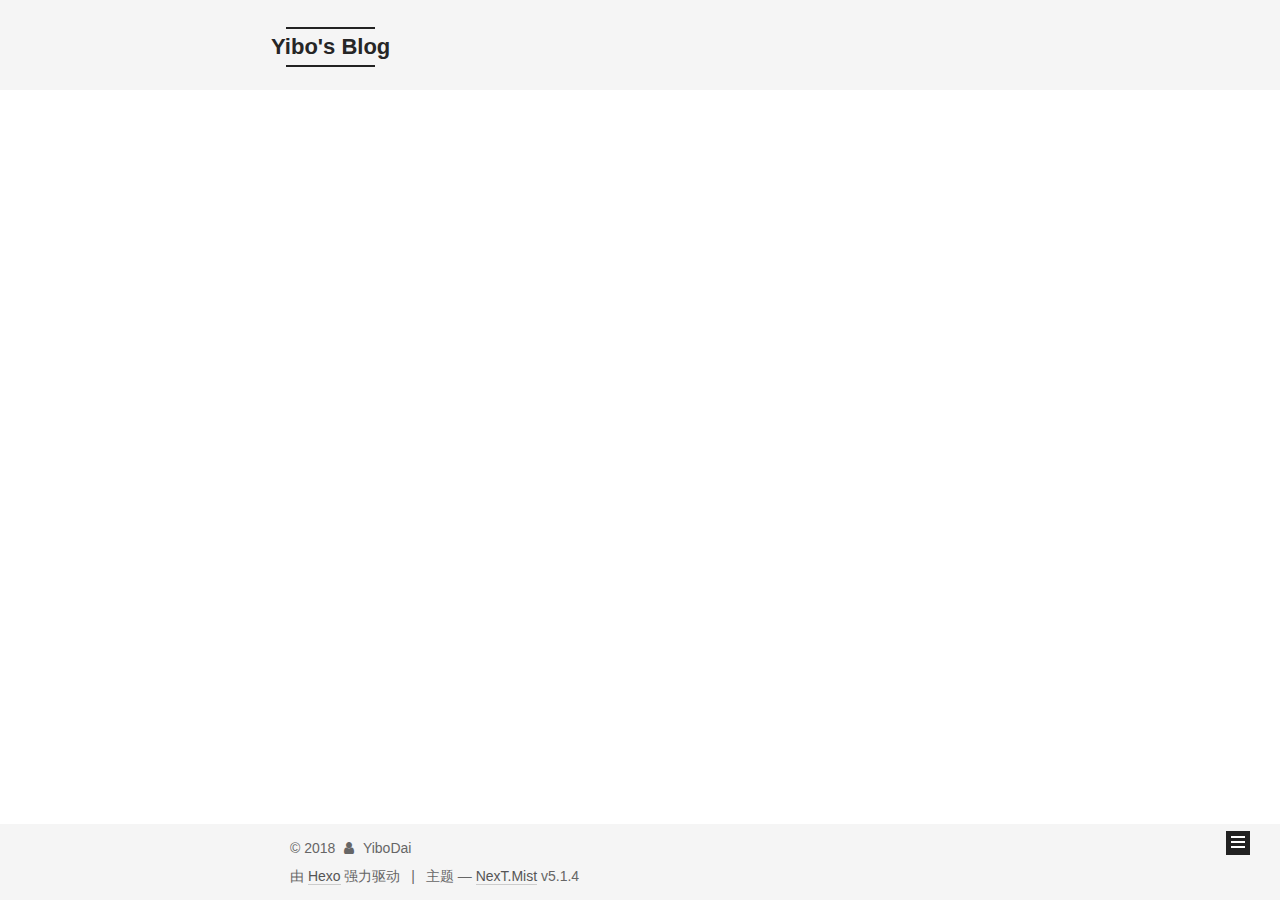
<file: archives/2017/index.html>
<!DOCTYPE html>



  


<html class="theme-next mist use-motion" lang="zh-Hans">
<head>
  <meta charset="UTF-8"/>
<meta http-equiv="X-UA-Compatible" content="IE=edge" />
<meta name="viewport" content="width=device-width, initial-scale=1, maximum-scale=1"/>
<meta name="theme-color" content="#222">









<meta http-equiv="Cache-Control" content="no-transform" />
<meta http-equiv="Cache-Control" content="no-siteapp" />
















  
  
  <link href="/lib/fancybox/source/jquery.fancybox.css?v=2.1.5" rel="stylesheet" type="text/css" />







<link href="/lib/font-awesome/css/font-awesome.min.css?v=4.6.2" rel="stylesheet" type="text/css" />

<link href="/css/main.css?v=5.1.4" rel="stylesheet" type="text/css" />


  <link rel="apple-touch-icon" sizes="180x180" href="/images/apple-touch-icon-next.png?v=5.1.4">


  <link rel="icon" type="image/png" sizes="32x32" href="/images/favicon-32x32-next.png?v=5.1.4">


  <link rel="icon" type="image/png" sizes="16x16" href="/images/favicon-16x16-next.png?v=5.1.4">


  <link rel="mask-icon" href="/images/logo.svg?v=5.1.4" color="#222">





  <meta name="keywords" content="Hexo, NexT" />










<meta property="og:type" content="website">
<meta property="og:title" content="Yibo&#39;s Blog">
<meta property="og:url" content="http://yoursite.com/archives/2017/index.html">
<meta property="og:site_name" content="Yibo&#39;s Blog">
<meta property="og:locale" content="zh-Hans">
<meta name="twitter:card" content="summary">
<meta name="twitter:title" content="Yibo&#39;s Blog">



<script type="text/javascript" id="hexo.configurations">
  var NexT = window.NexT || {};
  var CONFIG = {
    root: '/',
    scheme: 'Mist',
    version: '5.1.4',
    sidebar: {"position":"left","display":"post","offset":12,"b2t":false,"scrollpercent":false,"onmobile":false},
    fancybox: true,
    tabs: true,
    motion: {"enable":true,"async":false,"transition":{"post_block":"fadeIn","post_header":"slideDownIn","post_body":"slideDownIn","coll_header":"slideLeftIn","sidebar":"slideUpIn"}},
    duoshuo: {
      userId: '0',
      author: '博主'
    },
    algolia: {
      applicationID: '',
      apiKey: '',
      indexName: '',
      hits: {"per_page":10},
      labels: {"input_placeholder":"Search for Posts","hits_empty":"We didn't find any results for the search: ${query}","hits_stats":"${hits} results found in ${time} ms"}
    }
  };
</script>



  <link rel="canonical" href="http://yoursite.com/archives/2017/"/>





  <title>归档 | Yibo's Blog</title>
  








</head>

<body itemscope itemtype="http://schema.org/WebPage" lang="zh-Hans">

  
  
    
  

  <div class="container sidebar-position-left page-archive">
    <div class="headband"></div>

    <header id="header" class="header" itemscope itemtype="http://schema.org/WPHeader">
      <div class="header-inner"><div class="site-brand-wrapper">
  <div class="site-meta ">
    

    <div class="custom-logo-site-title">
      <a href="/"  class="brand" rel="start">
        <span class="logo-line-before"><i></i></span>
        <span class="site-title">Yibo's Blog</span>
        <span class="logo-line-after"><i></i></span>
      </a>
    </div>
      
        <p class="site-subtitle"></p>
      
  </div>

  <div class="site-nav-toggle">
    <button>
      <span class="btn-bar"></span>
      <span class="btn-bar"></span>
      <span class="btn-bar"></span>
    </button>
  </div>
</div>

<nav class="site-nav">
  

  
    <ul id="menu" class="menu">
      
        
        <li class="menu-item menu-item-home">
          <a href="/" rel="section">
            
              <i class="menu-item-icon fa fa-fw fa-home"></i> <br />
            
            首页
          </a>
        </li>
      
        
        <li class="menu-item menu-item-tags">
          <a href="/tags/" rel="section">
            
              <i class="menu-item-icon fa fa-fw fa-tags"></i> <br />
            
            标签
          </a>
        </li>
      
        
        <li class="menu-item menu-item-archives">
          <a href="/archives/" rel="section">
            
              <i class="menu-item-icon fa fa-fw fa-archive"></i> <br />
            
            归档
          </a>
        </li>
      

      
    </ul>
  

  
</nav>



 </div>
    </header>

    <main id="main" class="main">
      <div class="main-inner">
        <div class="content-wrap">
          <div id="content" class="content">
            

  
  
  
  <div class="post-block archive">
    <div id="posts" class="posts-collapse">
      <span class="archive-move-on"></span>

      <span class="archive-page-counter">
        
        
        
          
        
        嗯..! 目前共计 2 篇日志。 继续努力。
      </span>

      

        
        
        

        
          
          <div class="collection-title">
            <h1 class="archive-year" id="archive-year-2017">2017</h1>
          </div>
        
        

        

  <article class="post post-type-tags" itemscope itemtype="http://schema.org/Article">
    <header class="post-header">

      <h2 class="post-title">
        
            <a class="post-title-link" href="/2017/10/13/erlang-tools/" itemprop="url">
              
                <span itemprop="name">Erlang工具集</span>
              
            </a>
        
      </h2>

      <div class="post-meta">
        <time class="post-time" itemprop="dateCreated"
              datetime="2017-10-13T09:40:12+08:00"
              content="2017-10-13" >
          10-13
        </time>
      </div>

    </header>
  </article>



      

    </div>
  </div>
  
  
  

  



          </div>
          


          

        </div>
        
          
  
  <div class="sidebar-toggle">
    <div class="sidebar-toggle-line-wrap">
      <span class="sidebar-toggle-line sidebar-toggle-line-first"></span>
      <span class="sidebar-toggle-line sidebar-toggle-line-middle"></span>
      <span class="sidebar-toggle-line sidebar-toggle-line-last"></span>
    </div>
  </div>

  <aside id="sidebar" class="sidebar">
    
    <div class="sidebar-inner">

      

      

      <section class="site-overview-wrap sidebar-panel sidebar-panel-active">
        <div class="site-overview">
          <div class="site-author motion-element" itemprop="author" itemscope itemtype="http://schema.org/Person">
            
              <img class="site-author-image" itemprop="image"
                src="/images/tech.jpeg"
                alt="YiboDai" />
            
              <p class="site-author-name" itemprop="name">YiboDai</p>
              <p class="site-description motion-element" itemprop="description"></p>
          </div>

          <nav class="site-state motion-element">

            
              <div class="site-state-item site-state-posts">
              
                <a href="/archives/">
              
                  <span class="site-state-item-count">2</span>
                  <span class="site-state-item-name">日志</span>
                </a>
              </div>
            

            

            
              
              
              <div class="site-state-item site-state-tags">
                
                  <span class="site-state-item-count">2</span>
                  <span class="site-state-item-name">标签</span>
                
              </div>
            

          </nav>

          

          

          
          

          
          

          

        </div>
      </section>

      

      

    </div>
  </aside>


        
      </div>
    </main>

    <footer id="footer" class="footer">
      <div class="footer-inner">
        <div class="copyright">&copy; <span itemprop="copyrightYear">2018</span>
  <span class="with-love">
    <i class="fa fa-user"></i>
  </span>
  <span class="author" itemprop="copyrightHolder">YiboDai</span>

  
</div>


  <div class="powered-by">由 <a class="theme-link" target="_blank" href="https://hexo.io">Hexo</a> 强力驱动</div>



  <span class="post-meta-divider">|</span>



  <div class="theme-info">主题 &mdash; <a class="theme-link" target="_blank" href="https://github.com/iissnan/hexo-theme-next">NexT.Mist</a> v5.1.4</div>




        







        
      </div>
    </footer>

    
      <div class="back-to-top">
        <i class="fa fa-arrow-up"></i>
        
      </div>
    

    

  </div>

  

<script type="text/javascript">
  if (Object.prototype.toString.call(window.Promise) !== '[object Function]') {
    window.Promise = null;
  }
</script>









  












  
  
    <script type="text/javascript" src="/lib/jquery/index.js?v=2.1.3"></script>
  

  
  
    <script type="text/javascript" src="/lib/fastclick/lib/fastclick.min.js?v=1.0.6"></script>
  

  
  
    <script type="text/javascript" src="/lib/jquery_lazyload/jquery.lazyload.js?v=1.9.7"></script>
  

  
  
    <script type="text/javascript" src="/lib/velocity/velocity.min.js?v=1.2.1"></script>
  

  
  
    <script type="text/javascript" src="/lib/velocity/velocity.ui.min.js?v=1.2.1"></script>
  

  
  
    <script type="text/javascript" src="/lib/fancybox/source/jquery.fancybox.pack.js?v=2.1.5"></script>
  


  


  <script type="text/javascript" src="/js/src/utils.js?v=5.1.4"></script>

  <script type="text/javascript" src="/js/src/motion.js?v=5.1.4"></script>



  
  

  

  


  <script type="text/javascript" src="/js/src/bootstrap.js?v=5.1.4"></script>



  


  




	





  





  












  





  

  

  

  
  

  

  

  

</body>
</html>
</file>
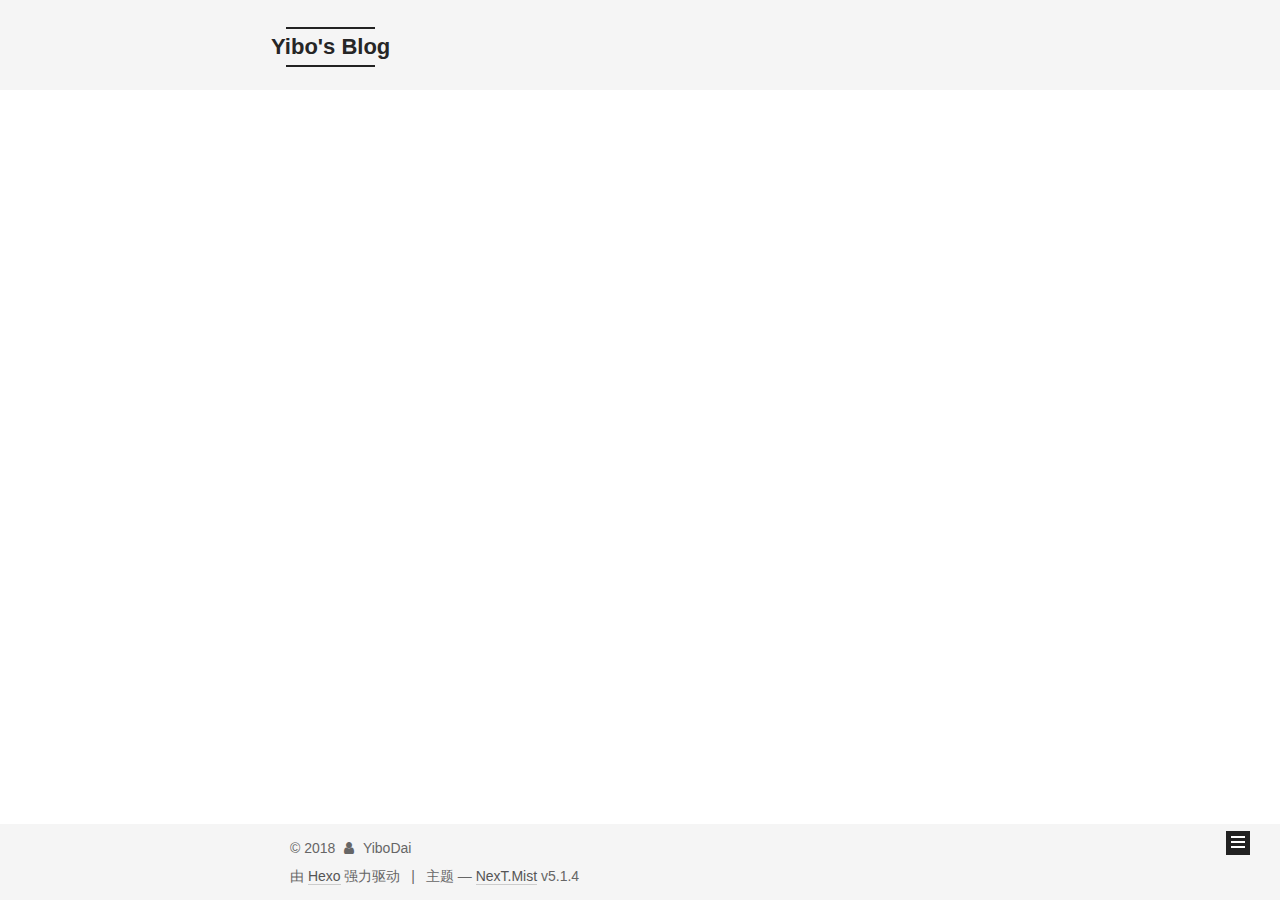
<file: tags/erlang/index.html>
<!DOCTYPE html>



  


<html class="theme-next mist use-motion" lang="zh-Hans">
<head>
  <meta charset="UTF-8"/>
<meta http-equiv="X-UA-Compatible" content="IE=edge" />
<meta name="viewport" content="width=device-width, initial-scale=1, maximum-scale=1"/>
<meta name="theme-color" content="#222">









<meta http-equiv="Cache-Control" content="no-transform" />
<meta http-equiv="Cache-Control" content="no-siteapp" />
















  
  
  <link href="/lib/fancybox/source/jquery.fancybox.css?v=2.1.5" rel="stylesheet" type="text/css" />







<link href="/lib/font-awesome/css/font-awesome.min.css?v=4.6.2" rel="stylesheet" type="text/css" />

<link href="/css/main.css?v=5.1.4" rel="stylesheet" type="text/css" />


  <link rel="apple-touch-icon" sizes="180x180" href="/images/apple-touch-icon-next.png?v=5.1.4">


  <link rel="icon" type="image/png" sizes="32x32" href="/images/favicon-32x32-next.png?v=5.1.4">


  <link rel="icon" type="image/png" sizes="16x16" href="/images/favicon-16x16-next.png?v=5.1.4">


  <link rel="mask-icon" href="/images/logo.svg?v=5.1.4" color="#222">





  <meta name="keywords" content="Hexo, NexT" />










<meta property="og:type" content="website">
<meta property="og:title" content="Yibo&#39;s Blog">
<meta property="og:url" content="http://yoursite.com/tags/erlang/index.html">
<meta property="og:site_name" content="Yibo&#39;s Blog">
<meta property="og:locale" content="zh-Hans">
<meta name="twitter:card" content="summary">
<meta name="twitter:title" content="Yibo&#39;s Blog">



<script type="text/javascript" id="hexo.configurations">
  var NexT = window.NexT || {};
  var CONFIG = {
    root: '/',
    scheme: 'Mist',
    version: '5.1.4',
    sidebar: {"position":"left","display":"post","offset":12,"b2t":false,"scrollpercent":false,"onmobile":false},
    fancybox: true,
    tabs: true,
    motion: {"enable":true,"async":false,"transition":{"post_block":"fadeIn","post_header":"slideDownIn","post_body":"slideDownIn","coll_header":"slideLeftIn","sidebar":"slideUpIn"}},
    duoshuo: {
      userId: '0',
      author: '博主'
    },
    algolia: {
      applicationID: '',
      apiKey: '',
      indexName: '',
      hits: {"per_page":10},
      labels: {"input_placeholder":"Search for Posts","hits_empty":"We didn't find any results for the search: ${query}","hits_stats":"${hits} results found in ${time} ms"}
    }
  };
</script>



  <link rel="canonical" href="http://yoursite.com/tags/erlang/"/>





  <title>标签: erlang | Yibo's Blog</title>
  








</head>

<body itemscope itemtype="http://schema.org/WebPage" lang="zh-Hans">

  
  
    
  

  <div class="container sidebar-position-left ">
    <div class="headband"></div>

    <header id="header" class="header" itemscope itemtype="http://schema.org/WPHeader">
      <div class="header-inner"><div class="site-brand-wrapper">
  <div class="site-meta ">
    

    <div class="custom-logo-site-title">
      <a href="/"  class="brand" rel="start">
        <span class="logo-line-before"><i></i></span>
        <span class="site-title">Yibo's Blog</span>
        <span class="logo-line-after"><i></i></span>
      </a>
    </div>
      
        <p class="site-subtitle"></p>
      
  </div>

  <div class="site-nav-toggle">
    <button>
      <span class="btn-bar"></span>
      <span class="btn-bar"></span>
      <span class="btn-bar"></span>
    </button>
  </div>
</div>

<nav class="site-nav">
  

  
    <ul id="menu" class="menu">
      
        
        <li class="menu-item menu-item-home">
          <a href="/" rel="section">
            
              <i class="menu-item-icon fa fa-fw fa-home"></i> <br />
            
            首页
          </a>
        </li>
      
        
        <li class="menu-item menu-item-tags">
          <a href="/tags/" rel="section">
            
              <i class="menu-item-icon fa fa-fw fa-tags"></i> <br />
            
            标签
          </a>
        </li>
      
        
        <li class="menu-item menu-item-archives">
          <a href="/archives/" rel="section">
            
              <i class="menu-item-icon fa fa-fw fa-archive"></i> <br />
            
            归档
          </a>
        </li>
      

      
    </ul>
  

  
</nav>



 </div>
    </header>

    <main id="main" class="main">
      <div class="main-inner">
        <div class="content-wrap">
          <div id="content" class="content">
            

  
  
  
  <div class="post-block tag">

    <div id="posts" class="posts-collapse">
      <div class="collection-title">
        <h1>erlang<small>标签</small>
        </h1>
      </div>

      
        

  <article class="post post-type-tags" itemscope itemtype="http://schema.org/Article">
    <header class="post-header">

      <h2 class="post-title">
        
            <a class="post-title-link" href="/2017/10/13/erlang-tools/" itemprop="url">
              
                <span itemprop="name">Erlang工具集</span>
              
            </a>
        
      </h2>

      <div class="post-meta">
        <time class="post-time" itemprop="dateCreated"
              datetime="2017-10-13T09:40:12+08:00"
              content="2017-10-13" >
          10-13
        </time>
      </div>

    </header>
  </article>


      
    </div>

  </div>
  
  
  

  


          </div>
          


          

        </div>
        
          
  
  <div class="sidebar-toggle">
    <div class="sidebar-toggle-line-wrap">
      <span class="sidebar-toggle-line sidebar-toggle-line-first"></span>
      <span class="sidebar-toggle-line sidebar-toggle-line-middle"></span>
      <span class="sidebar-toggle-line sidebar-toggle-line-last"></span>
    </div>
  </div>

  <aside id="sidebar" class="sidebar">
    
    <div class="sidebar-inner">

      

      

      <section class="site-overview-wrap sidebar-panel sidebar-panel-active">
        <div class="site-overview">
          <div class="site-author motion-element" itemprop="author" itemscope itemtype="http://schema.org/Person">
            
              <img class="site-author-image" itemprop="image"
                src="/images/tech.jpeg"
                alt="YiboDai" />
            
              <p class="site-author-name" itemprop="name">YiboDai</p>
              <p class="site-description motion-element" itemprop="description"></p>
          </div>

          <nav class="site-state motion-element">

            
              <div class="site-state-item site-state-posts">
              
                <a href="/archives/">
              
                  <span class="site-state-item-count">2</span>
                  <span class="site-state-item-name">日志</span>
                </a>
              </div>
            

            

            
              
              
              <div class="site-state-item site-state-tags">
                
                  <span class="site-state-item-count">2</span>
                  <span class="site-state-item-name">标签</span>
                
              </div>
            

          </nav>

          

          

          
          

          
          

          

        </div>
      </section>

      

      

    </div>
  </aside>


        
      </div>
    </main>

    <footer id="footer" class="footer">
      <div class="footer-inner">
        <div class="copyright">&copy; <span itemprop="copyrightYear">2018</span>
  <span class="with-love">
    <i class="fa fa-user"></i>
  </span>
  <span class="author" itemprop="copyrightHolder">YiboDai</span>

  
</div>


  <div class="powered-by">由 <a class="theme-link" target="_blank" href="https://hexo.io">Hexo</a> 强力驱动</div>



  <span class="post-meta-divider">|</span>



  <div class="theme-info">主题 &mdash; <a class="theme-link" target="_blank" href="https://github.com/iissnan/hexo-theme-next">NexT.Mist</a> v5.1.4</div>




        







        
      </div>
    </footer>

    
      <div class="back-to-top">
        <i class="fa fa-arrow-up"></i>
        
      </div>
    

    

  </div>

  

<script type="text/javascript">
  if (Object.prototype.toString.call(window.Promise) !== '[object Function]') {
    window.Promise = null;
  }
</script>









  












  
  
    <script type="text/javascript" src="/lib/jquery/index.js?v=2.1.3"></script>
  

  
  
    <script type="text/javascript" src="/lib/fastclick/lib/fastclick.min.js?v=1.0.6"></script>
  

  
  
    <script type="text/javascript" src="/lib/jquery_lazyload/jquery.lazyload.js?v=1.9.7"></script>
  

  
  
    <script type="text/javascript" src="/lib/velocity/velocity.min.js?v=1.2.1"></script>
  

  
  
    <script type="text/javascript" src="/lib/velocity/velocity.ui.min.js?v=1.2.1"></script>
  

  
  
    <script type="text/javascript" src="/lib/fancybox/source/jquery.fancybox.pack.js?v=2.1.5"></script>
  


  


  <script type="text/javascript" src="/js/src/utils.js?v=5.1.4"></script>

  <script type="text/javascript" src="/js/src/motion.js?v=5.1.4"></script>



  
  

  

  


  <script type="text/javascript" src="/js/src/bootstrap.js?v=5.1.4"></script>



  


  




	





  





  












  





  

  

  

  
  

  

  

  

</body>
</html>
</file>
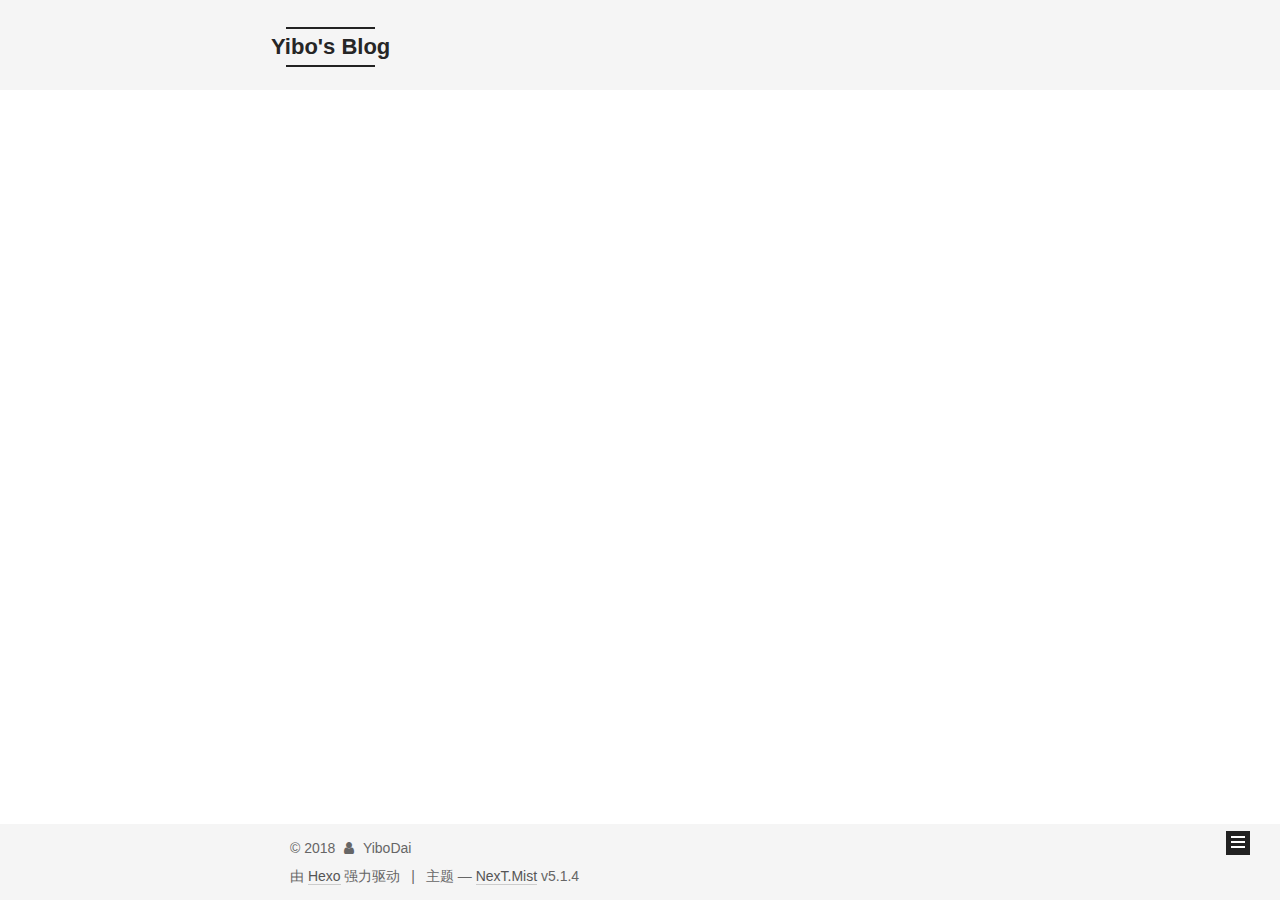
<file: tags/tools/index.html>
<!DOCTYPE html>



  


<html class="theme-next mist use-motion" lang="zh-Hans">
<head>
  <meta charset="UTF-8"/>
<meta http-equiv="X-UA-Compatible" content="IE=edge" />
<meta name="viewport" content="width=device-width, initial-scale=1, maximum-scale=1"/>
<meta name="theme-color" content="#222">









<meta http-equiv="Cache-Control" content="no-transform" />
<meta http-equiv="Cache-Control" content="no-siteapp" />
















  
  
  <link href="/lib/fancybox/source/jquery.fancybox.css?v=2.1.5" rel="stylesheet" type="text/css" />







<link href="/lib/font-awesome/css/font-awesome.min.css?v=4.6.2" rel="stylesheet" type="text/css" />

<link href="/css/main.css?v=5.1.4" rel="stylesheet" type="text/css" />


  <link rel="apple-touch-icon" sizes="180x180" href="/images/apple-touch-icon-next.png?v=5.1.4">


  <link rel="icon" type="image/png" sizes="32x32" href="/images/favicon-32x32-next.png?v=5.1.4">


  <link rel="icon" type="image/png" sizes="16x16" href="/images/favicon-16x16-next.png?v=5.1.4">


  <link rel="mask-icon" href="/images/logo.svg?v=5.1.4" color="#222">





  <meta name="keywords" content="Hexo, NexT" />










<meta property="og:type" content="website">
<meta property="og:title" content="Yibo&#39;s Blog">
<meta property="og:url" content="http://yoursite.com/tags/tools/index.html">
<meta property="og:site_name" content="Yibo&#39;s Blog">
<meta property="og:locale" content="zh-Hans">
<meta name="twitter:card" content="summary">
<meta name="twitter:title" content="Yibo&#39;s Blog">



<script type="text/javascript" id="hexo.configurations">
  var NexT = window.NexT || {};
  var CONFIG = {
    root: '/',
    scheme: 'Mist',
    version: '5.1.4',
    sidebar: {"position":"left","display":"post","offset":12,"b2t":false,"scrollpercent":false,"onmobile":false},
    fancybox: true,
    tabs: true,
    motion: {"enable":true,"async":false,"transition":{"post_block":"fadeIn","post_header":"slideDownIn","post_body":"slideDownIn","coll_header":"slideLeftIn","sidebar":"slideUpIn"}},
    duoshuo: {
      userId: '0',
      author: '博主'
    },
    algolia: {
      applicationID: '',
      apiKey: '',
      indexName: '',
      hits: {"per_page":10},
      labels: {"input_placeholder":"Search for Posts","hits_empty":"We didn't find any results for the search: ${query}","hits_stats":"${hits} results found in ${time} ms"}
    }
  };
</script>



  <link rel="canonical" href="http://yoursite.com/tags/tools/"/>





  <title>标签: tools | Yibo's Blog</title>
  








</head>

<body itemscope itemtype="http://schema.org/WebPage" lang="zh-Hans">

  
  
    
  

  <div class="container sidebar-position-left ">
    <div class="headband"></div>

    <header id="header" class="header" itemscope itemtype="http://schema.org/WPHeader">
      <div class="header-inner"><div class="site-brand-wrapper">
  <div class="site-meta ">
    

    <div class="custom-logo-site-title">
      <a href="/"  class="brand" rel="start">
        <span class="logo-line-before"><i></i></span>
        <span class="site-title">Yibo's Blog</span>
        <span class="logo-line-after"><i></i></span>
      </a>
    </div>
      
        <p class="site-subtitle"></p>
      
  </div>

  <div class="site-nav-toggle">
    <button>
      <span class="btn-bar"></span>
      <span class="btn-bar"></span>
      <span class="btn-bar"></span>
    </button>
  </div>
</div>

<nav class="site-nav">
  

  
    <ul id="menu" class="menu">
      
        
        <li class="menu-item menu-item-home">
          <a href="/" rel="section">
            
              <i class="menu-item-icon fa fa-fw fa-home"></i> <br />
            
            首页
          </a>
        </li>
      
        
        <li class="menu-item menu-item-tags">
          <a href="/tags/" rel="section">
            
              <i class="menu-item-icon fa fa-fw fa-tags"></i> <br />
            
            标签
          </a>
        </li>
      
        
        <li class="menu-item menu-item-archives">
          <a href="/archives/" rel="section">
            
              <i class="menu-item-icon fa fa-fw fa-archive"></i> <br />
            
            归档
          </a>
        </li>
      

      
    </ul>
  

  
</nav>



 </div>
    </header>

    <main id="main" class="main">
      <div class="main-inner">
        <div class="content-wrap">
          <div id="content" class="content">
            

  
  
  
  <div class="post-block tag">

    <div id="posts" class="posts-collapse">
      <div class="collection-title">
        <h1>tools<small>标签</small>
        </h1>
      </div>

      
        

  <article class="post post-type-tags" itemscope itemtype="http://schema.org/Article">
    <header class="post-header">

      <h2 class="post-title">
        
            <a class="post-title-link" href="/2016/07/13/emacs/" itemprop="url">
              
                <span itemprop="name">我的Emacs</span>
              
            </a>
        
      </h2>

      <div class="post-meta">
        <time class="post-time" itemprop="dateCreated"
              datetime="2016-07-13T20:46:25+08:00"
              content="2016-07-13" >
          07-13
        </time>
      </div>

    </header>
  </article>


      
    </div>

  </div>
  
  
  

  


          </div>
          


          

        </div>
        
          
  
  <div class="sidebar-toggle">
    <div class="sidebar-toggle-line-wrap">
      <span class="sidebar-toggle-line sidebar-toggle-line-first"></span>
      <span class="sidebar-toggle-line sidebar-toggle-line-middle"></span>
      <span class="sidebar-toggle-line sidebar-toggle-line-last"></span>
    </div>
  </div>

  <aside id="sidebar" class="sidebar">
    
    <div class="sidebar-inner">

      

      

      <section class="site-overview-wrap sidebar-panel sidebar-panel-active">
        <div class="site-overview">
          <div class="site-author motion-element" itemprop="author" itemscope itemtype="http://schema.org/Person">
            
              <img class="site-author-image" itemprop="image"
                src="/images/tech.jpeg"
                alt="YiboDai" />
            
              <p class="site-author-name" itemprop="name">YiboDai</p>
              <p class="site-description motion-element" itemprop="description"></p>
          </div>

          <nav class="site-state motion-element">

            
              <div class="site-state-item site-state-posts">
              
                <a href="/archives/">
              
                  <span class="site-state-item-count">2</span>
                  <span class="site-state-item-name">日志</span>
                </a>
              </div>
            

            

            
              
              
              <div class="site-state-item site-state-tags">
                
                  <span class="site-state-item-count">2</span>
                  <span class="site-state-item-name">标签</span>
                
              </div>
            

          </nav>

          

          

          
          

          
          

          

        </div>
      </section>

      

      

    </div>
  </aside>


        
      </div>
    </main>

    <footer id="footer" class="footer">
      <div class="footer-inner">
        <div class="copyright">&copy; <span itemprop="copyrightYear">2018</span>
  <span class="with-love">
    <i class="fa fa-user"></i>
  </span>
  <span class="author" itemprop="copyrightHolder">YiboDai</span>

  
</div>


  <div class="powered-by">由 <a class="theme-link" target="_blank" href="https://hexo.io">Hexo</a> 强力驱动</div>



  <span class="post-meta-divider">|</span>



  <div class="theme-info">主题 &mdash; <a class="theme-link" target="_blank" href="https://github.com/iissnan/hexo-theme-next">NexT.Mist</a> v5.1.4</div>




        







        
      </div>
    </footer>

    
      <div class="back-to-top">
        <i class="fa fa-arrow-up"></i>
        
      </div>
    

    

  </div>

  

<script type="text/javascript">
  if (Object.prototype.toString.call(window.Promise) !== '[object Function]') {
    window.Promise = null;
  }
</script>









  












  
  
    <script type="text/javascript" src="/lib/jquery/index.js?v=2.1.3"></script>
  

  
  
    <script type="text/javascript" src="/lib/fastclick/lib/fastclick.min.js?v=1.0.6"></script>
  

  
  
    <script type="text/javascript" src="/lib/jquery_lazyload/jquery.lazyload.js?v=1.9.7"></script>
  

  
  
    <script type="text/javascript" src="/lib/velocity/velocity.min.js?v=1.2.1"></script>
  

  
  
    <script type="text/javascript" src="/lib/velocity/velocity.ui.min.js?v=1.2.1"></script>
  

  
  
    <script type="text/javascript" src="/lib/fancybox/source/jquery.fancybox.pack.js?v=2.1.5"></script>
  


  


  <script type="text/javascript" src="/js/src/utils.js?v=5.1.4"></script>

  <script type="text/javascript" src="/js/src/motion.js?v=5.1.4"></script>



  
  

  

  


  <script type="text/javascript" src="/js/src/bootstrap.js?v=5.1.4"></script>



  


  




	





  





  












  





  

  

  

  
  

  

  

  

</body>
</html>
</file>
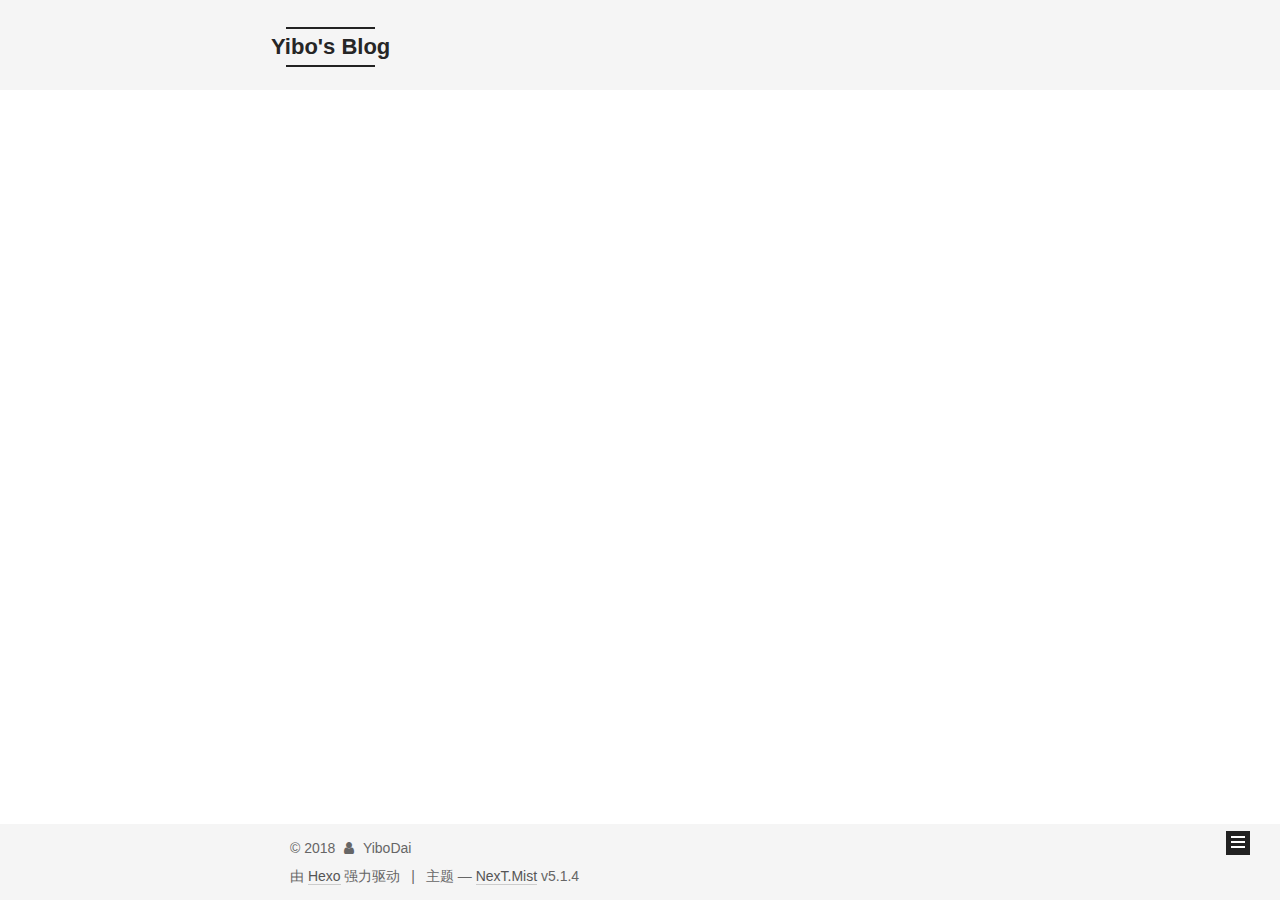
<file: archives/2016/07/index.html>
<!DOCTYPE html>



  


<html class="theme-next mist use-motion" lang="zh-Hans">
<head>
  <meta charset="UTF-8"/>
<meta http-equiv="X-UA-Compatible" content="IE=edge" />
<meta name="viewport" content="width=device-width, initial-scale=1, maximum-scale=1"/>
<meta name="theme-color" content="#222">









<meta http-equiv="Cache-Control" content="no-transform" />
<meta http-equiv="Cache-Control" content="no-siteapp" />
















  
  
  <link href="/lib/fancybox/source/jquery.fancybox.css?v=2.1.5" rel="stylesheet" type="text/css" />







<link href="/lib/font-awesome/css/font-awesome.min.css?v=4.6.2" rel="stylesheet" type="text/css" />

<link href="/css/main.css?v=5.1.4" rel="stylesheet" type="text/css" />


  <link rel="apple-touch-icon" sizes="180x180" href="/images/apple-touch-icon-next.png?v=5.1.4">


  <link rel="icon" type="image/png" sizes="32x32" href="/images/favicon-32x32-next.png?v=5.1.4">


  <link rel="icon" type="image/png" sizes="16x16" href="/images/favicon-16x16-next.png?v=5.1.4">


  <link rel="mask-icon" href="/images/logo.svg?v=5.1.4" color="#222">





  <meta name="keywords" content="Hexo, NexT" />










<meta property="og:type" content="website">
<meta property="og:title" content="Yibo&#39;s Blog">
<meta property="og:url" content="http://yoursite.com/archives/2016/07/index.html">
<meta property="og:site_name" content="Yibo&#39;s Blog">
<meta property="og:locale" content="zh-Hans">
<meta name="twitter:card" content="summary">
<meta name="twitter:title" content="Yibo&#39;s Blog">



<script type="text/javascript" id="hexo.configurations">
  var NexT = window.NexT || {};
  var CONFIG = {
    root: '/',
    scheme: 'Mist',
    version: '5.1.4',
    sidebar: {"position":"left","display":"post","offset":12,"b2t":false,"scrollpercent":false,"onmobile":false},
    fancybox: true,
    tabs: true,
    motion: {"enable":true,"async":false,"transition":{"post_block":"fadeIn","post_header":"slideDownIn","post_body":"slideDownIn","coll_header":"slideLeftIn","sidebar":"slideUpIn"}},
    duoshuo: {
      userId: '0',
      author: '博主'
    },
    algolia: {
      applicationID: '',
      apiKey: '',
      indexName: '',
      hits: {"per_page":10},
      labels: {"input_placeholder":"Search for Posts","hits_empty":"We didn't find any results for the search: ${query}","hits_stats":"${hits} results found in ${time} ms"}
    }
  };
</script>



  <link rel="canonical" href="http://yoursite.com/archives/2016/07/"/>





  <title>归档 | Yibo's Blog</title>
  








</head>

<body itemscope itemtype="http://schema.org/WebPage" lang="zh-Hans">

  
  
    
  

  <div class="container sidebar-position-left page-archive">
    <div class="headband"></div>

    <header id="header" class="header" itemscope itemtype="http://schema.org/WPHeader">
      <div class="header-inner"><div class="site-brand-wrapper">
  <div class="site-meta ">
    

    <div class="custom-logo-site-title">
      <a href="/"  class="brand" rel="start">
        <span class="logo-line-before"><i></i></span>
        <span class="site-title">Yibo's Blog</span>
        <span class="logo-line-after"><i></i></span>
      </a>
    </div>
      
        <p class="site-subtitle"></p>
      
  </div>

  <div class="site-nav-toggle">
    <button>
      <span class="btn-bar"></span>
      <span class="btn-bar"></span>
      <span class="btn-bar"></span>
    </button>
  </div>
</div>

<nav class="site-nav">
  

  
    <ul id="menu" class="menu">
      
        
        <li class="menu-item menu-item-home">
          <a href="/" rel="section">
            
              <i class="menu-item-icon fa fa-fw fa-home"></i> <br />
            
            首页
          </a>
        </li>
      
        
        <li class="menu-item menu-item-tags">
          <a href="/tags/" rel="section">
            
              <i class="menu-item-icon fa fa-fw fa-tags"></i> <br />
            
            标签
          </a>
        </li>
      
        
        <li class="menu-item menu-item-archives">
          <a href="/archives/" rel="section">
            
              <i class="menu-item-icon fa fa-fw fa-archive"></i> <br />
            
            归档
          </a>
        </li>
      

      
    </ul>
  

  
</nav>



 </div>
    </header>

    <main id="main" class="main">
      <div class="main-inner">
        <div class="content-wrap">
          <div id="content" class="content">
            

  
  
  
  <div class="post-block archive">
    <div id="posts" class="posts-collapse">
      <span class="archive-move-on"></span>

      <span class="archive-page-counter">
        
        
        
          
        
        嗯..! 目前共计 2 篇日志。 继续努力。
      </span>

      

        
        
        

        
          
          <div class="collection-title">
            <h1 class="archive-year" id="archive-year-2016">2016</h1>
          </div>
        
        

        

  <article class="post post-type-tags" itemscope itemtype="http://schema.org/Article">
    <header class="post-header">

      <h2 class="post-title">
        
            <a class="post-title-link" href="/2016/07/13/emacs/" itemprop="url">
              
                <span itemprop="name">我的Emacs</span>
              
            </a>
        
      </h2>

      <div class="post-meta">
        <time class="post-time" itemprop="dateCreated"
              datetime="2016-07-13T20:46:25+08:00"
              content="2016-07-13" >
          07-13
        </time>
      </div>

    </header>
  </article>



      

    </div>
  </div>
  
  
  

  



          </div>
          


          

        </div>
        
          
  
  <div class="sidebar-toggle">
    <div class="sidebar-toggle-line-wrap">
      <span class="sidebar-toggle-line sidebar-toggle-line-first"></span>
      <span class="sidebar-toggle-line sidebar-toggle-line-middle"></span>
      <span class="sidebar-toggle-line sidebar-toggle-line-last"></span>
    </div>
  </div>

  <aside id="sidebar" class="sidebar">
    
    <div class="sidebar-inner">

      

      

      <section class="site-overview-wrap sidebar-panel sidebar-panel-active">
        <div class="site-overview">
          <div class="site-author motion-element" itemprop="author" itemscope itemtype="http://schema.org/Person">
            
              <img class="site-author-image" itemprop="image"
                src="/images/tech.jpeg"
                alt="YiboDai" />
            
              <p class="site-author-name" itemprop="name">YiboDai</p>
              <p class="site-description motion-element" itemprop="description"></p>
          </div>

          <nav class="site-state motion-element">

            
              <div class="site-state-item site-state-posts">
              
                <a href="/archives/">
              
                  <span class="site-state-item-count">2</span>
                  <span class="site-state-item-name">日志</span>
                </a>
              </div>
            

            

            
              
              
              <div class="site-state-item site-state-tags">
                
                  <span class="site-state-item-count">2</span>
                  <span class="site-state-item-name">标签</span>
                
              </div>
            

          </nav>

          

          

          
          

          
          

          

        </div>
      </section>

      

      

    </div>
  </aside>


        
      </div>
    </main>

    <footer id="footer" class="footer">
      <div class="footer-inner">
        <div class="copyright">&copy; <span itemprop="copyrightYear">2018</span>
  <span class="with-love">
    <i class="fa fa-user"></i>
  </span>
  <span class="author" itemprop="copyrightHolder">YiboDai</span>

  
</div>


  <div class="powered-by">由 <a class="theme-link" target="_blank" href="https://hexo.io">Hexo</a> 强力驱动</div>



  <span class="post-meta-divider">|</span>



  <div class="theme-info">主题 &mdash; <a class="theme-link" target="_blank" href="https://github.com/iissnan/hexo-theme-next">NexT.Mist</a> v5.1.4</div>




        







        
      </div>
    </footer>

    
      <div class="back-to-top">
        <i class="fa fa-arrow-up"></i>
        
      </div>
    

    

  </div>

  

<script type="text/javascript">
  if (Object.prototype.toString.call(window.Promise) !== '[object Function]') {
    window.Promise = null;
  }
</script>









  












  
  
    <script type="text/javascript" src="/lib/jquery/index.js?v=2.1.3"></script>
  

  
  
    <script type="text/javascript" src="/lib/fastclick/lib/fastclick.min.js?v=1.0.6"></script>
  

  
  
    <script type="text/javascript" src="/lib/jquery_lazyload/jquery.lazyload.js?v=1.9.7"></script>
  

  
  
    <script type="text/javascript" src="/lib/velocity/velocity.min.js?v=1.2.1"></script>
  

  
  
    <script type="text/javascript" src="/lib/velocity/velocity.ui.min.js?v=1.2.1"></script>
  

  
  
    <script type="text/javascript" src="/lib/fancybox/source/jquery.fancybox.pack.js?v=2.1.5"></script>
  


  


  <script type="text/javascript" src="/js/src/utils.js?v=5.1.4"></script>

  <script type="text/javascript" src="/js/src/motion.js?v=5.1.4"></script>



  
  

  

  


  <script type="text/javascript" src="/js/src/bootstrap.js?v=5.1.4"></script>



  


  




	





  





  












  





  

  

  

  
  

  

  

  

</body>
</html>
</file>
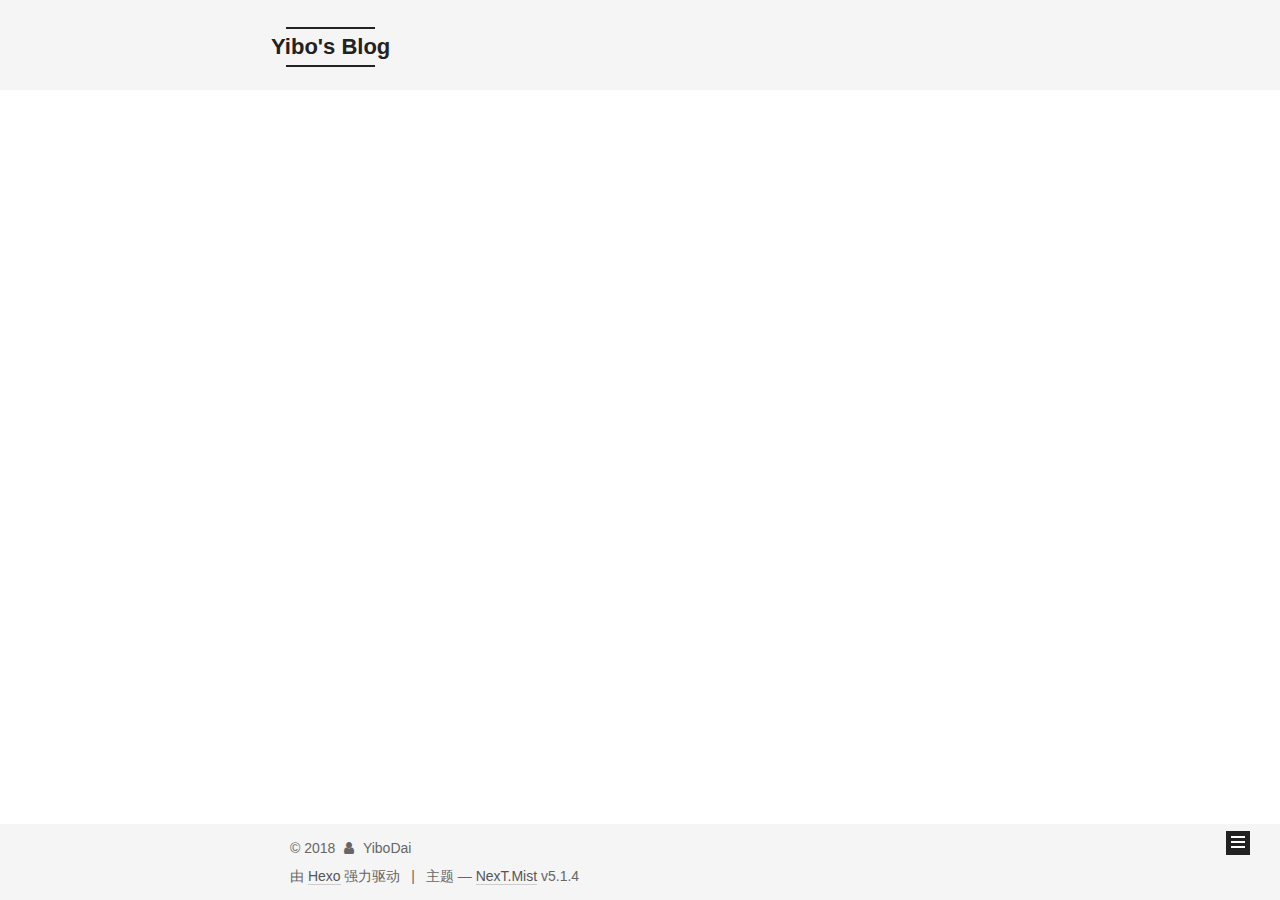
<file: archives/2017/10/index.html>
<!DOCTYPE html>



  


<html class="theme-next mist use-motion" lang="zh-Hans">
<head>
  <meta charset="UTF-8"/>
<meta http-equiv="X-UA-Compatible" content="IE=edge" />
<meta name="viewport" content="width=device-width, initial-scale=1, maximum-scale=1"/>
<meta name="theme-color" content="#222">









<meta http-equiv="Cache-Control" content="no-transform" />
<meta http-equiv="Cache-Control" content="no-siteapp" />
















  
  
  <link href="/lib/fancybox/source/jquery.fancybox.css?v=2.1.5" rel="stylesheet" type="text/css" />







<link href="/lib/font-awesome/css/font-awesome.min.css?v=4.6.2" rel="stylesheet" type="text/css" />

<link href="/css/main.css?v=5.1.4" rel="stylesheet" type="text/css" />


  <link rel="apple-touch-icon" sizes="180x180" href="/images/apple-touch-icon-next.png?v=5.1.4">


  <link rel="icon" type="image/png" sizes="32x32" href="/images/favicon-32x32-next.png?v=5.1.4">


  <link rel="icon" type="image/png" sizes="16x16" href="/images/favicon-16x16-next.png?v=5.1.4">


  <link rel="mask-icon" href="/images/logo.svg?v=5.1.4" color="#222">





  <meta name="keywords" content="Hexo, NexT" />










<meta property="og:type" content="website">
<meta property="og:title" content="Yibo&#39;s Blog">
<meta property="og:url" content="http://yoursite.com/archives/2017/10/index.html">
<meta property="og:site_name" content="Yibo&#39;s Blog">
<meta property="og:locale" content="zh-Hans">
<meta name="twitter:card" content="summary">
<meta name="twitter:title" content="Yibo&#39;s Blog">



<script type="text/javascript" id="hexo.configurations">
  var NexT = window.NexT || {};
  var CONFIG = {
    root: '/',
    scheme: 'Mist',
    version: '5.1.4',
    sidebar: {"position":"left","display":"post","offset":12,"b2t":false,"scrollpercent":false,"onmobile":false},
    fancybox: true,
    tabs: true,
    motion: {"enable":true,"async":false,"transition":{"post_block":"fadeIn","post_header":"slideDownIn","post_body":"slideDownIn","coll_header":"slideLeftIn","sidebar":"slideUpIn"}},
    duoshuo: {
      userId: '0',
      author: '博主'
    },
    algolia: {
      applicationID: '',
      apiKey: '',
      indexName: '',
      hits: {"per_page":10},
      labels: {"input_placeholder":"Search for Posts","hits_empty":"We didn't find any results for the search: ${query}","hits_stats":"${hits} results found in ${time} ms"}
    }
  };
</script>



  <link rel="canonical" href="http://yoursite.com/archives/2017/10/"/>





  <title>归档 | Yibo's Blog</title>
  








</head>

<body itemscope itemtype="http://schema.org/WebPage" lang="zh-Hans">

  
  
    
  

  <div class="container sidebar-position-left page-archive">
    <div class="headband"></div>

    <header id="header" class="header" itemscope itemtype="http://schema.org/WPHeader">
      <div class="header-inner"><div class="site-brand-wrapper">
  <div class="site-meta ">
    

    <div class="custom-logo-site-title">
      <a href="/"  class="brand" rel="start">
        <span class="logo-line-before"><i></i></span>
        <span class="site-title">Yibo's Blog</span>
        <span class="logo-line-after"><i></i></span>
      </a>
    </div>
      
        <p class="site-subtitle"></p>
      
  </div>

  <div class="site-nav-toggle">
    <button>
      <span class="btn-bar"></span>
      <span class="btn-bar"></span>
      <span class="btn-bar"></span>
    </button>
  </div>
</div>

<nav class="site-nav">
  

  
    <ul id="menu" class="menu">
      
        
        <li class="menu-item menu-item-home">
          <a href="/" rel="section">
            
              <i class="menu-item-icon fa fa-fw fa-home"></i> <br />
            
            首页
          </a>
        </li>
      
        
        <li class="menu-item menu-item-tags">
          <a href="/tags/" rel="section">
            
              <i class="menu-item-icon fa fa-fw fa-tags"></i> <br />
            
            标签
          </a>
        </li>
      
        
        <li class="menu-item menu-item-archives">
          <a href="/archives/" rel="section">
            
              <i class="menu-item-icon fa fa-fw fa-archive"></i> <br />
            
            归档
          </a>
        </li>
      

      
    </ul>
  

  
</nav>



 </div>
    </header>

    <main id="main" class="main">
      <div class="main-inner">
        <div class="content-wrap">
          <div id="content" class="content">
            

  
  
  
  <div class="post-block archive">
    <div id="posts" class="posts-collapse">
      <span class="archive-move-on"></span>

      <span class="archive-page-counter">
        
        
        
          
        
        嗯..! 目前共计 2 篇日志。 继续努力。
      </span>

      

        
        
        

        
          
          <div class="collection-title">
            <h1 class="archive-year" id="archive-year-2017">2017</h1>
          </div>
        
        

        

  <article class="post post-type-tags" itemscope itemtype="http://schema.org/Article">
    <header class="post-header">

      <h2 class="post-title">
        
            <a class="post-title-link" href="/2017/10/13/erlang-tools/" itemprop="url">
              
                <span itemprop="name">Erlang工具集</span>
              
            </a>
        
      </h2>

      <div class="post-meta">
        <time class="post-time" itemprop="dateCreated"
              datetime="2017-10-13T09:40:12+08:00"
              content="2017-10-13" >
          10-13
        </time>
      </div>

    </header>
  </article>



      

    </div>
  </div>
  
  
  

  



          </div>
          


          

        </div>
        
          
  
  <div class="sidebar-toggle">
    <div class="sidebar-toggle-line-wrap">
      <span class="sidebar-toggle-line sidebar-toggle-line-first"></span>
      <span class="sidebar-toggle-line sidebar-toggle-line-middle"></span>
      <span class="sidebar-toggle-line sidebar-toggle-line-last"></span>
    </div>
  </div>

  <aside id="sidebar" class="sidebar">
    
    <div class="sidebar-inner">

      

      

      <section class="site-overview-wrap sidebar-panel sidebar-panel-active">
        <div class="site-overview">
          <div class="site-author motion-element" itemprop="author" itemscope itemtype="http://schema.org/Person">
            
              <img class="site-author-image" itemprop="image"
                src="/images/tech.jpeg"
                alt="YiboDai" />
            
              <p class="site-author-name" itemprop="name">YiboDai</p>
              <p class="site-description motion-element" itemprop="description"></p>
          </div>

          <nav class="site-state motion-element">

            
              <div class="site-state-item site-state-posts">
              
                <a href="/archives/">
              
                  <span class="site-state-item-count">2</span>
                  <span class="site-state-item-name">日志</span>
                </a>
              </div>
            

            

            
              
              
              <div class="site-state-item site-state-tags">
                
                  <span class="site-state-item-count">2</span>
                  <span class="site-state-item-name">标签</span>
                
              </div>
            

          </nav>

          

          

          
          

          
          

          

        </div>
      </section>

      

      

    </div>
  </aside>


        
      </div>
    </main>

    <footer id="footer" class="footer">
      <div class="footer-inner">
        <div class="copyright">&copy; <span itemprop="copyrightYear">2018</span>
  <span class="with-love">
    <i class="fa fa-user"></i>
  </span>
  <span class="author" itemprop="copyrightHolder">YiboDai</span>

  
</div>


  <div class="powered-by">由 <a class="theme-link" target="_blank" href="https://hexo.io">Hexo</a> 强力驱动</div>



  <span class="post-meta-divider">|</span>



  <div class="theme-info">主题 &mdash; <a class="theme-link" target="_blank" href="https://github.com/iissnan/hexo-theme-next">NexT.Mist</a> v5.1.4</div>




        







        
      </div>
    </footer>

    
      <div class="back-to-top">
        <i class="fa fa-arrow-up"></i>
        
      </div>
    

    

  </div>

  

<script type="text/javascript">
  if (Object.prototype.toString.call(window.Promise) !== '[object Function]') {
    window.Promise = null;
  }
</script>









  












  
  
    <script type="text/javascript" src="/lib/jquery/index.js?v=2.1.3"></script>
  

  
  
    <script type="text/javascript" src="/lib/fastclick/lib/fastclick.min.js?v=1.0.6"></script>
  

  
  
    <script type="text/javascript" src="/lib/jquery_lazyload/jquery.lazyload.js?v=1.9.7"></script>
  

  
  
    <script type="text/javascript" src="/lib/velocity/velocity.min.js?v=1.2.1"></script>
  

  
  
    <script type="text/javascript" src="/lib/velocity/velocity.ui.min.js?v=1.2.1"></script>
  

  
  
    <script type="text/javascript" src="/lib/fancybox/source/jquery.fancybox.pack.js?v=2.1.5"></script>
  


  


  <script type="text/javascript" src="/js/src/utils.js?v=5.1.4"></script>

  <script type="text/javascript" src="/js/src/motion.js?v=5.1.4"></script>



  
  

  

  


  <script type="text/javascript" src="/js/src/bootstrap.js?v=5.1.4"></script>



  


  




	





  





  












  





  

  

  

  
  

  

  

  

</body>
</html>
</file>
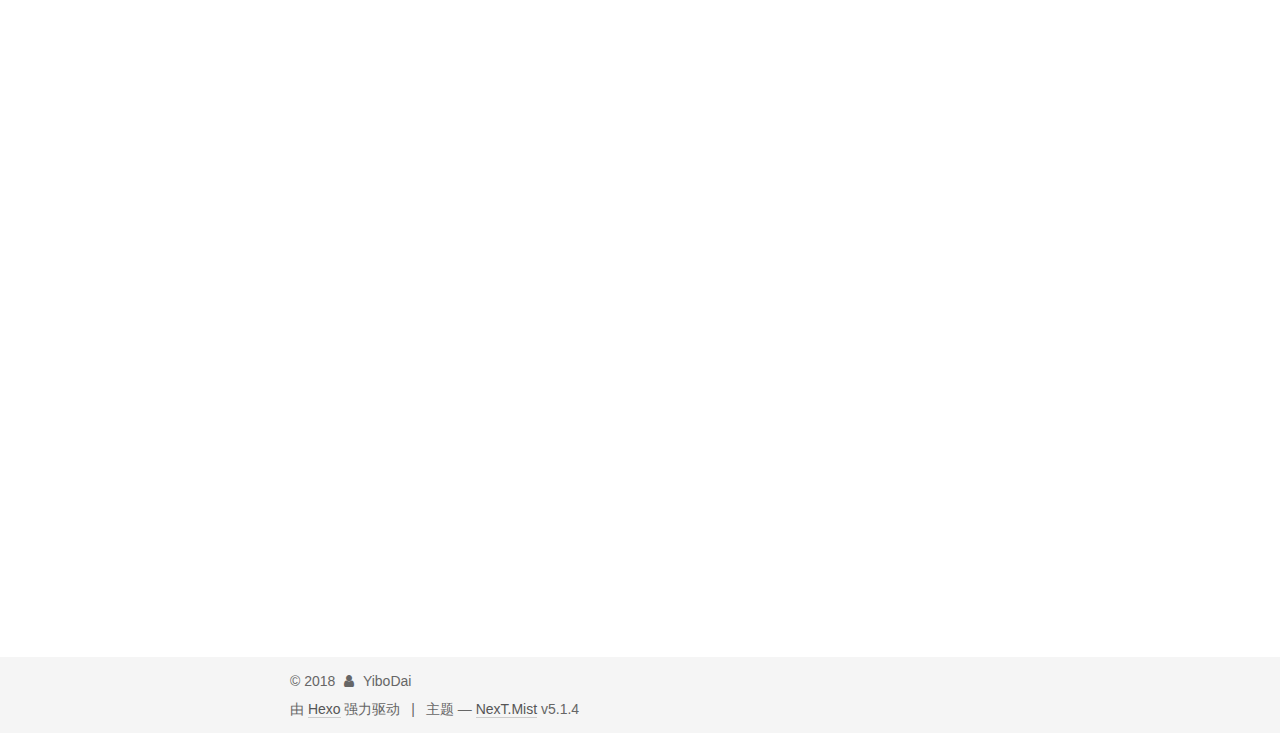
<file: 2016/07/13/emacs/index.html>
<!DOCTYPE html>



  


<html class="theme-next mist use-motion" lang="zh-Hans">
<head>
  <meta charset="UTF-8"/>
<meta http-equiv="X-UA-Compatible" content="IE=edge" />
<meta name="viewport" content="width=device-width, initial-scale=1, maximum-scale=1"/>
<meta name="theme-color" content="#222">









<meta http-equiv="Cache-Control" content="no-transform" />
<meta http-equiv="Cache-Control" content="no-siteapp" />
















  
  
  <link href="/lib/fancybox/source/jquery.fancybox.css?v=2.1.5" rel="stylesheet" type="text/css" />







<link href="/lib/font-awesome/css/font-awesome.min.css?v=4.6.2" rel="stylesheet" type="text/css" />

<link href="/css/main.css?v=5.1.4" rel="stylesheet" type="text/css" />


  <link rel="apple-touch-icon" sizes="180x180" href="/images/apple-touch-icon-next.png?v=5.1.4">


  <link rel="icon" type="image/png" sizes="32x32" href="/images/favicon-32x32-next.png?v=5.1.4">


  <link rel="icon" type="image/png" sizes="16x16" href="/images/favicon-16x16-next.png?v=5.1.4">


  <link rel="mask-icon" href="/images/logo.svg?v=5.1.4" color="#222">





  <meta name="keywords" content="tools," />










<meta name="description" content="帮助q 退出, u 前一节 p 下一节C-h ?    帮助系统的帮助C-h t    help-with-tutorial Emacs 快速指南C-h r    info-emacs-manual Emacs使用手册C-h i    info Emacs说明C-h a    apropos-command 搜索命令C-h v    describe-variable 查看变量说明C-h f">
<meta name="keywords" content="tools">
<meta property="og:type" content="article">
<meta property="og:title" content="我的Emacs">
<meta property="og:url" content="http://yoursite.com/2016/07/13/emacs/index.html">
<meta property="og:site_name" content="Yibo&#39;s Blog">
<meta property="og:description" content="帮助q 退出, u 前一节 p 下一节C-h ?    帮助系统的帮助C-h t    help-with-tutorial Emacs 快速指南C-h r    info-emacs-manual Emacs使用手册C-h i    info Emacs说明C-h a    apropos-command 搜索命令C-h v    describe-variable 查看变量说明C-h f">
<meta property="og:locale" content="zh-Hans">
<meta property="og:updated_time" content="2018-03-20T15:21:04.188Z">
<meta name="twitter:card" content="summary">
<meta name="twitter:title" content="我的Emacs">
<meta name="twitter:description" content="帮助q 退出, u 前一节 p 下一节C-h ?    帮助系统的帮助C-h t    help-with-tutorial Emacs 快速指南C-h r    info-emacs-manual Emacs使用手册C-h i    info Emacs说明C-h a    apropos-command 搜索命令C-h v    describe-variable 查看变量说明C-h f">



<script type="text/javascript" id="hexo.configurations">
  var NexT = window.NexT || {};
  var CONFIG = {
    root: '/',
    scheme: 'Mist',
    version: '5.1.4',
    sidebar: {"position":"left","display":"post","offset":12,"b2t":false,"scrollpercent":false,"onmobile":false},
    fancybox: true,
    tabs: true,
    motion: {"enable":true,"async":false,"transition":{"post_block":"fadeIn","post_header":"slideDownIn","post_body":"slideDownIn","coll_header":"slideLeftIn","sidebar":"slideUpIn"}},
    duoshuo: {
      userId: '0',
      author: '博主'
    },
    algolia: {
      applicationID: '',
      apiKey: '',
      indexName: '',
      hits: {"per_page":10},
      labels: {"input_placeholder":"Search for Posts","hits_empty":"We didn't find any results for the search: ${query}","hits_stats":"${hits} results found in ${time} ms"}
    }
  };
</script>



  <link rel="canonical" href="http://yoursite.com/2016/07/13/emacs/"/>





  <title>我的Emacs | Yibo's Blog</title>
  








</head>

<body itemscope itemtype="http://schema.org/WebPage" lang="zh-Hans">

  
  
    
  

  <div class="container sidebar-position-left page-post-detail">
    <div class="headband"></div>

    <header id="header" class="header" itemscope itemtype="http://schema.org/WPHeader">
      <div class="header-inner"><div class="site-brand-wrapper">
  <div class="site-meta ">
    

    <div class="custom-logo-site-title">
      <a href="/"  class="brand" rel="start">
        <span class="logo-line-before"><i></i></span>
        <span class="site-title">Yibo's Blog</span>
        <span class="logo-line-after"><i></i></span>
      </a>
    </div>
      
        <p class="site-subtitle"></p>
      
  </div>

  <div class="site-nav-toggle">
    <button>
      <span class="btn-bar"></span>
      <span class="btn-bar"></span>
      <span class="btn-bar"></span>
    </button>
  </div>
</div>

<nav class="site-nav">
  

  
    <ul id="menu" class="menu">
      
        
        <li class="menu-item menu-item-home">
          <a href="/" rel="section">
            
              <i class="menu-item-icon fa fa-fw fa-home"></i> <br />
            
            首页
          </a>
        </li>
      
        
        <li class="menu-item menu-item-tags">
          <a href="/tags/" rel="section">
            
              <i class="menu-item-icon fa fa-fw fa-tags"></i> <br />
            
            标签
          </a>
        </li>
      
        
        <li class="menu-item menu-item-archives">
          <a href="/archives/" rel="section">
            
              <i class="menu-item-icon fa fa-fw fa-archive"></i> <br />
            
            归档
          </a>
        </li>
      

      
    </ul>
  

  
</nav>



 </div>
    </header>

    <main id="main" class="main">
      <div class="main-inner">
        <div class="content-wrap">
          <div id="content" class="content">
            

  <div id="posts" class="posts-expand">
    

  

  
  
  

  <article class="post post-type-tags" itemscope itemtype="http://schema.org/Article">
  
  
  
  <div class="post-block">
    <link itemprop="mainEntityOfPage" href="http://yoursite.com/2016/07/13/emacs/">

    <span hidden itemprop="author" itemscope itemtype="http://schema.org/Person">
      <meta itemprop="name" content="YiboDai">
      <meta itemprop="description" content="">
      <meta itemprop="image" content="/images/tech.jpeg">
    </span>

    <span hidden itemprop="publisher" itemscope itemtype="http://schema.org/Organization">
      <meta itemprop="name" content="Yibo's Blog">
    </span>

    
      <header class="post-header">

        
        
          <h1 class="post-title" itemprop="name headline">我的Emacs</h1>
        

        <div class="post-meta">
          <span class="post-time">
            
              <span class="post-meta-item-icon">
                <i class="fa fa-calendar-o"></i>
              </span>
              
                <span class="post-meta-item-text">发表于</span>
              
              <time title="创建于" itemprop="dateCreated datePublished" datetime="2016-07-13T20:46:25+08:00">
                2016-07-13
              </time>
            

            

            
          </span>

          

          
            
          

          
          

          

          

          

        </div>
      </header>
    

    
    
    
    <div class="post-body" itemprop="articleBody">

      
      

      
        <h1 id="帮助"><a href="#帮助" class="headerlink" title="帮助"></a>帮助</h1><p>q 退出, u 前一节 p 下一节<br>C-h ?    帮助系统的帮助<br>C-h t    help-with-tutorial Emacs 快速指南<br>C-h r    info-emacs-manual Emacs使用手册<br>C-h i    info Emacs说明<br>C-h a    apropos-command 搜索命令<br>C-h v    describe-variable 查看变量说明<br>C-h f    describe-function 查看函数说明<br>C-h m    describe-mode 查看当前mode的相关文档，包含mode中的命令、快捷键<br>C-h k    KEYS describe-key 查看快捷键对应的命令及其简要说明，比如C-h k C-x C-c<br>C-h c    KEYS describe-key-briefly 查看键绑定说明<br>C-h w    where-is 查看某个命令对应的快捷键<br>C-h b    describe-bindings 查看当前buffer所有的快捷键列表<br>KEYS C-h 查看当前buffer中以某个快捷键序列开头的快捷键列表，比如C-c C-h</p>
<h1 id="窗口"><a href="#窗口" class="headerlink" title="窗口"></a>窗口</h1><p>C-z 挂起当前Window (fg 恢复)<br>C-x 0    关闭当前window<br>C-x 1   关闭其他window<br>C-x 2    在下面分割一个window出来<br>C-x 3    在右边创建一个window<br>C-x 4 b BUFNAME:在另一个窗口中打开新BUF<br>C-x 4 f FILENAME:在另一个窗口中打开新文件<br>C-x 4 d DIRECTORY：<br>C-x 4 . 在另一个窗口中查找函数定义<br>C-x 4 r filename：在另一个窗口中打开新文件（只读）</p>
<h1 id="buffer"><a href="#buffer" class="headerlink" title="buffer"></a>buffer</h1><h1 id="外观"><a href="#外观" class="headerlink" title="外观"></a>外观</h1><p>C-x c-0 调整字体大小</p>
<h1 id="文件"><a href="#文件" class="headerlink" title="文件"></a>文件</h1><p>C-x C-f   打开文件<br>C-x C-v   在当前缓冲区打开另一个文件<br>C-x C-r   只读打开文件<br>C-x C-s   保存当前文件<br>C-x s     保存所有文件<br>C-x C-w   另存为文件<br>C-x d     dired<br>C-x C-d   获取文件列表（简洁)<br>C-x RET r 以指定编码读取文件<br>C-x RET f 以指定编码保存文件</p>
<h1 id="移动"><a href="#移动" class="headerlink" title="移动"></a>移动</h1><p>C-f     向右移动一个字符<br>M-f     向右移动一个词</p>
<p>C-b     向左移动一个字符  【对中文是移动到下一个标点符号】<br>M-b     向左移动一个词【对中文是移动到上一个标点符号】</p>
<p>C-n     移动到下一行<br>C-p     移动到上一行</p>
<p>C-a     移动到行首<br>C-e     移动到行尾</p>
<p>M-a     移动到句首<br>M-e     移动到句尾</p>
<p>M-}     移动到上一段<br>M-{     移动到下一段</p>
<p>M-&gt;     页尾<br>M-&lt;     页首</p>
<p>C-M-a 　函数<br>C-M-e</p>
<p>M-r     页中, 页首, 页尾跳转</p>
<p>M-m     移动到本行第一个非空白字符的位置</p>
<h1 id="跳转"><a href="#跳转" class="headerlink" title="跳转"></a>跳转</h1><p>C-x C-x　回到上一个Mark的位置，如可以回到C-s的位置</p>
<h1 id="编辑"><a href="#编辑" class="headerlink" title="编辑"></a>编辑</h1><h2 id="撤销重做"><a href="#撤销重做" class="headerlink" title="撤销重做"></a>撤销重做</h2><p>C-/     撤销(每插入20个字符，视为一个 undo 的单位)<br>C-g C-/ redo<br>C-x u   undo-tree<br>  p 、 n 上下移动<br>  b 、 f 左右切换<br>  t 显示时间戳<br>  d 打开diff，选定需要的状态后<br>  q 退出</p>
<h2 id="删除"><a href="#删除" class="headerlink" title="删除"></a>删除</h2><p><del>        删除光标前的一个字符<br>C-d          删除光标后的一个字符</del></p>
<p>M-<del>      移除光标前的一个词<br>M-d          移除光标后的一个词</del></p>
<p>C-k          移除从光标到“行尾”间的字符</p>
<p>M-k          删除光标后面的句子<br>C-x <del>    删除光标前面的句子</del></p>
<p>M-j(自定义)  剪切行</p>
<p>C-x C-o      删除空白行</p>
<h2 id="复制-剪切，粘贴"><a href="#复制-剪切，粘贴" class="headerlink" title="复制,剪切，粘贴"></a>复制,剪切，粘贴</h2><p>C-x C-f         寻找文件。<br>C-x C-s         保存文件。<br>C-x C-b         列出缓冲区。<br>C-x C-c         离开 Emacs。<br>C-x u           撤销。<br>C-j(自定义)     复制行</p>
<h2 id="标记"><a href="#标记" class="headerlink" title="标记"></a>标记</h2><p>M-h 标记段落<br>C-x C-p 标记页面<br>C-x h 标记buffer<br>C-M-h 标记函数</p>
<p>C-x w . 高亮符号<br>C-x w r 取消高亮符号</p>
<h2 id="交换"><a href="#交换" class="headerlink" title="交换"></a>交换</h2><p>C-t 交换字符<br>M-t 交换单词<br>C-x C-t 交换两个文本行的位置(当前行和上一行）</p>
<h1 id="列编辑"><a href="#列编辑" class="headerlink" title="列编辑"></a>列编辑</h1><p>C-x r M-w 复制<br>C-x r k 复制并删除<br>C-x r d 删除(不留空白)<br>C-x r c 删除(留空白), clear-rectangle<br>C-x r o 插入空白的方格<br>C-x r y 粘贴(注意: 只需要把光标放在第一行即可)<br>C-x r t 替换/插入</p>
<p>C-x r r 选定内容复制到寄存器(记住输入的寄存器名字)<br>C-x r i 复制寄存器内容</p>
<p>C-x r N [M-x: set-mark-command] 插入递增的数字<br>插入字母(从A开始)<br>第一步: C-u [M-x: set-mark-command]<br>第二步: C-x r N [M-x: rectangle-number-lines]<br>第三步: 把%2d 改为 %c<br>第四步: 输入字符asscii码(A:65, a:97)</p>
<p>C-x <tab>: 整行移动<br>第一步:选择区域<br>第二步: C-x <tab><br>第三步: 左右方向键移动</tab></tab></p>
<h1 id="查找"><a href="#查找" class="headerlink" title="查找"></a>查找</h1><h2 id="字符查找"><a href="#字符查找" class="headerlink" title="字符查找"></a>字符查找</h2><p>C-s: 向前查找<br>C-r: 向后查找<br>C-s C-s: 恢复上次查找<br>C-r C-r: 恢复上次查找<br>进入C-s后的命令:<br>C-s, M-n(M-p): 从查找队列中恢复历史查找<br>M-c: 快速切换大小写敏感<br>C-j: 查询字符串中输入换行<br>C-w: 使用光标后面的单词查找(C-w可继续向后增加单词)<br>M-s C-e: 使用光标到行尾的内容查找<br>M-%: 交互替换<br>M-e: 编辑查找字符串 (使用C-s,C-r恢复), 可使用C-y把光标后内容复制到查找区<br>M-y: 把kill环中的内容复制到查找区</p>
<h2 id="文件查找"><a href="#文件查找" class="headerlink" title="文件查找"></a>文件查找</h2><h1 id="文件-1"><a href="#文件-1" class="headerlink" title="文件"></a>文件</h1><p>C-x C-v　在当前缓冲区打开另一个文件<br>C-x C-w　另存为文件</p>
<h2 id="替换"><a href="#替换" class="headerlink" title="替换"></a>替换</h2><p>M-x replace-string RET oldstring RET newstring RET<br>M-% 响应式替换</p>
<h1 id="代码"><a href="#代码" class="headerlink" title="代码"></a>代码</h1><p>C-c C-c    批量注释选中代码<br>C-u C-c C-c    取消注释<br>M-. 查找定义</p>
<h2 id="扩展命令"><a href="#扩展命令" class="headerlink" title="扩展命令"></a>扩展命令</h2><p>C-x     字符扩展。  C-x 之后输入另一个字符或者组合键。<br>M-x     命令名扩展。M-x 之后输入一个命令名。</p>
<h1 id="样式"><a href="#样式" class="headerlink" title="样式"></a>样式</h1><p>C–: 缩小字体<br>c-+: 增大字体</p>
<h1 id="mode"><a href="#mode" class="headerlink" title="mode"></a>mode</h1><h2 id="dired-mode"><a href="#dired-mode" class="headerlink" title="dired mode"></a>dired mode</h2><p>M-x dired 或者 C-x d： 进入<br>C-x C-f 创建文件<br>s ;;按照时间排序</p>
<h3 id="查看文件内容"><a href="#查看文件内容" class="headerlink" title="查看文件内容"></a>查看文件内容</h3><p>v 只读模式查看文件<br>   q 退出只读模式并关闭文件<br>f 进入文本编辑模式</p>
<h3 id="文件操作"><a href="#文件操作" class="headerlink" title="文件操作"></a>文件操作</h3><p>d 加上待删除标记<br>u 取消待删除标记,其实也可取消其他标记<br>x 删除标记的所有文件</p>
<p>#所有自动保存文件加上待删除标记<br>~ 给所有备份文件加上待删除标记<br>D 大D立即删除指定文件<br>C 大C用于复制该文件到一个目录中<br>R 重命名文件，也可用于移动文件<br>Z (dired-do-compress)压缩与解压缩<br>= 比较改文件与另一个待会输入的文件，类同于UNIX中的diff命令</p>
<h1 id="Emacs性能优化"><a href="#Emacs性能优化" class="headerlink" title="Emacs性能优化"></a>Emacs性能优化</h1><h2 id="诊断"><a href="#诊断" class="headerlink" title="诊断"></a>诊断</h2><p>M-x: profiler-*<br>profiler-start<br>profiler-report<br>profiler-stop</p>
<h1 id="Package"><a href="#Package" class="headerlink" title="Package"></a>Package</h1><p>melpa:<a href="http://melpa.org/#/getting-started" target="_blank" rel="noopener">http://melpa.org/#/getting-started</a></p>
<h2 id="auto-complete"><a href="#auto-complete" class="headerlink" title="auto-complete"></a>auto-complete</h2><p>M-x package-list-packages<br>M-x package-refresh-contents and M-x package-install auto-complete<br>maunal: <a href="https://github.com/auto-complete/auto-complete/blob/master/doc/manual.md" target="_blank" rel="noopener">https://github.com/auto-complete/auto-complete/blob/master/doc/manual.md</a></p>
<h2 id="E-CTAG"><a href="#E-CTAG" class="headerlink" title="E/CTAG"></a>E/CTAG</h2><h2 id="ggtags"><a href="#ggtags" class="headerlink" title="ggtags"></a>ggtags</h2><h3 id="exuberant-ctags"><a href="#exuberant-ctags" class="headerlink" title="exuberant ctags"></a>exuberant ctags</h3><p>exuberant ctags:<a href="https://sourceforge.net/projects/ctags，注意这不是和emacs自带的ctags" target="_blank" rel="noopener">https://sourceforge.net/projects/ctags，注意这不是和emacs自带的ctags</a><br><figure class="highlight plain"><table><tr><td class="gutter"><pre><span class="line">1</span><br><span class="line">2</span><br></pre></td><td class="code"><pre><span class="line">./configure --prefix=/opt/ctags --with-exuberant-ctags=/usr/local/bin/ctags</span><br><span class="line">make &amp;&amp; make install</span><br></pre></td></tr></table></figure></p>
<h3 id="GNU-global"><a href="#GNU-global" class="headerlink" title="GNU global"></a>GNU global</h3><figure class="highlight plain"><table><tr><td class="gutter"><pre><span class="line">1</span><br><span class="line">2</span><br><span class="line">3</span><br><span class="line">4</span><br><span class="line">5</span><br><span class="line">6</span><br></pre></td><td class="code"><pre><span class="line">wget http://tamacom.com/global/global-6.5.7.tar.gz</span><br><span class="line">sudo apt-get -y install ncurses-dev</span><br><span class="line">tar -zxvf global-6.5.7.tar.gz</span><br><span class="line"></span><br><span class="line">./configure</span><br><span class="line">make &amp;&amp; make install</span><br></pre></td></tr></table></figure>
<p>如果要使用exuberant ctags 参考:global 源码下的’plugin-factory/PLUGIN_HOWTO.pygments’中的说明</p>
<h3 id="pygments"><a href="#pygments" class="headerlink" title="pygments"></a>pygments</h3><figure class="highlight plain"><table><tr><td class="gutter"><pre><span class="line">1</span><br><span class="line">2</span><br><span class="line">3</span><br><span class="line">4</span><br><span class="line">5</span><br><span class="line">6</span><br><span class="line">7</span><br><span class="line">8</span><br></pre></td><td class="code"><pre><span class="line">pip install pygments</span><br><span class="line">apt install libtool-bin</span><br><span class="line">git clone https://github.com/yoshizow/global-pygments-plugin.git</span><br><span class="line">cd global-pygments-plugin/</span><br><span class="line">sh reconf.sh</span><br><span class="line">./configure --prefix=/opt/ctags --with-exuberant-ctags=/usr/local/bin/ctags</span><br><span class="line">make &amp;&amp; make install</span><br><span class="line">pcp sample.globalrc $HOME/.globalrc</span><br></pre></td></tr></table></figure>
<h3 id="ggtags-install"><a href="#ggtags-install" class="headerlink" title="ggtags install"></a>ggtags install</h3><p>M-x package-install RET ggtags RET</p>
<h3 id="config"><a href="#config" class="headerlink" title="config"></a>config</h3><p>(add-hook ‘c-mode-common-hook<br>          (lambda ()<br>            (when (derived-mode-p ‘c-mode ‘c++-mode ‘java-mode)<br>              (ggtags-mode 1))))</p>
<h1 id="Emacs-github-blog"><a href="#Emacs-github-blog" class="headerlink" title="Emacs github blog"></a>Emacs github blog</h1><p><a href="https://jgkamat.github.io/blog/website1.html" target="_blank" rel="noopener">https://jgkamat.github.io/blog/website1.html</a></p>

      
    </div>
    
    
    

    

    

    

    <footer class="post-footer">
      
        <div class="post-tags">
          
            <a href="/tags/tools/" rel="tag"># tools</a>
          
        </div>
      

      
      
      

      
        <div class="post-nav">
          <div class="post-nav-next post-nav-item">
            
          </div>

          <span class="post-nav-divider"></span>

          <div class="post-nav-prev post-nav-item">
            
              <a href="/2017/10/13/erlang-tools/" rel="prev" title="Erlang工具集">
                Erlang工具集 <i class="fa fa-chevron-right"></i>
              </a>
            
          </div>
        </div>
      

      
      
    </footer>
  </div>
  
  
  
  </article>



    <div class="post-spread">
      
    </div>
  </div>


          </div>
          


          

  



        </div>
        
          
  
  <div class="sidebar-toggle">
    <div class="sidebar-toggle-line-wrap">
      <span class="sidebar-toggle-line sidebar-toggle-line-first"></span>
      <span class="sidebar-toggle-line sidebar-toggle-line-middle"></span>
      <span class="sidebar-toggle-line sidebar-toggle-line-last"></span>
    </div>
  </div>

  <aside id="sidebar" class="sidebar">
    
    <div class="sidebar-inner">

      

      
        <ul class="sidebar-nav motion-element">
          <li class="sidebar-nav-toc sidebar-nav-active" data-target="post-toc-wrap">
            文章目录
          </li>
          <li class="sidebar-nav-overview" data-target="site-overview-wrap">
            站点概览
          </li>
        </ul>
      

      <section class="site-overview-wrap sidebar-panel">
        <div class="site-overview">
          <div class="site-author motion-element" itemprop="author" itemscope itemtype="http://schema.org/Person">
            
              <img class="site-author-image" itemprop="image"
                src="/images/tech.jpeg"
                alt="YiboDai" />
            
              <p class="site-author-name" itemprop="name">YiboDai</p>
              <p class="site-description motion-element" itemprop="description"></p>
          </div>

          <nav class="site-state motion-element">

            
              <div class="site-state-item site-state-posts">
              
                <a href="/archives/">
              
                  <span class="site-state-item-count">2</span>
                  <span class="site-state-item-name">日志</span>
                </a>
              </div>
            

            

            
              
              
              <div class="site-state-item site-state-tags">
                
                  <span class="site-state-item-count">2</span>
                  <span class="site-state-item-name">标签</span>
                
              </div>
            

          </nav>

          

          

          
          

          
          

          

        </div>
      </section>

      
      <!--noindex-->
        <section class="post-toc-wrap motion-element sidebar-panel sidebar-panel-active">
          <div class="post-toc">

            
              
            

            
              <div class="post-toc-content"><ol class="nav"><li class="nav-item nav-level-1"><a class="nav-link" href="#帮助"><span class="nav-number">1.</span> <span class="nav-text">帮助</span></a></li><li class="nav-item nav-level-1"><a class="nav-link" href="#窗口"><span class="nav-number">2.</span> <span class="nav-text">窗口</span></a></li><li class="nav-item nav-level-1"><a class="nav-link" href="#buffer"><span class="nav-number">3.</span> <span class="nav-text">buffer</span></a></li><li class="nav-item nav-level-1"><a class="nav-link" href="#外观"><span class="nav-number">4.</span> <span class="nav-text">外观</span></a></li><li class="nav-item nav-level-1"><a class="nav-link" href="#文件"><span class="nav-number">5.</span> <span class="nav-text">文件</span></a></li><li class="nav-item nav-level-1"><a class="nav-link" href="#移动"><span class="nav-number">6.</span> <span class="nav-text">移动</span></a></li><li class="nav-item nav-level-1"><a class="nav-link" href="#跳转"><span class="nav-number">7.</span> <span class="nav-text">跳转</span></a></li><li class="nav-item nav-level-1"><a class="nav-link" href="#编辑"><span class="nav-number">8.</span> <span class="nav-text">编辑</span></a><ol class="nav-child"><li class="nav-item nav-level-2"><a class="nav-link" href="#撤销重做"><span class="nav-number">8.1.</span> <span class="nav-text">撤销重做</span></a></li><li class="nav-item nav-level-2"><a class="nav-link" href="#删除"><span class="nav-number">8.2.</span> <span class="nav-text">删除</span></a></li><li class="nav-item nav-level-2"><a class="nav-link" href="#复制-剪切，粘贴"><span class="nav-number">8.3.</span> <span class="nav-text">复制,剪切，粘贴</span></a></li><li class="nav-item nav-level-2"><a class="nav-link" href="#标记"><span class="nav-number">8.4.</span> <span class="nav-text">标记</span></a></li><li class="nav-item nav-level-2"><a class="nav-link" href="#交换"><span class="nav-number">8.5.</span> <span class="nav-text">交换</span></a></li></ol></li><li class="nav-item nav-level-1"><a class="nav-link" href="#列编辑"><span class="nav-number">9.</span> <span class="nav-text">列编辑</span></a></li><li class="nav-item nav-level-1"><a class="nav-link" href="#查找"><span class="nav-number">10.</span> <span class="nav-text">查找</span></a><ol class="nav-child"><li class="nav-item nav-level-2"><a class="nav-link" href="#字符查找"><span class="nav-number">10.1.</span> <span class="nav-text">字符查找</span></a></li><li class="nav-item nav-level-2"><a class="nav-link" href="#文件查找"><span class="nav-number">10.2.</span> <span class="nav-text">文件查找</span></a></li></ol></li><li class="nav-item nav-level-1"><a class="nav-link" href="#文件-1"><span class="nav-number">11.</span> <span class="nav-text">文件</span></a><ol class="nav-child"><li class="nav-item nav-level-2"><a class="nav-link" href="#替换"><span class="nav-number">11.1.</span> <span class="nav-text">替换</span></a></li></ol></li><li class="nav-item nav-level-1"><a class="nav-link" href="#代码"><span class="nav-number">12.</span> <span class="nav-text">代码</span></a><ol class="nav-child"><li class="nav-item nav-level-2"><a class="nav-link" href="#扩展命令"><span class="nav-number">12.1.</span> <span class="nav-text">扩展命令</span></a></li></ol></li><li class="nav-item nav-level-1"><a class="nav-link" href="#样式"><span class="nav-number">13.</span> <span class="nav-text">样式</span></a></li><li class="nav-item nav-level-1"><a class="nav-link" href="#mode"><span class="nav-number">14.</span> <span class="nav-text">mode</span></a><ol class="nav-child"><li class="nav-item nav-level-2"><a class="nav-link" href="#dired-mode"><span class="nav-number">14.1.</span> <span class="nav-text">dired mode</span></a><ol class="nav-child"><li class="nav-item nav-level-3"><a class="nav-link" href="#查看文件内容"><span class="nav-number">14.1.1.</span> <span class="nav-text">查看文件内容</span></a></li><li class="nav-item nav-level-3"><a class="nav-link" href="#文件操作"><span class="nav-number">14.1.2.</span> <span class="nav-text">文件操作</span></a></li></ol></li></ol></li><li class="nav-item nav-level-1"><a class="nav-link" href="#Emacs性能优化"><span class="nav-number">15.</span> <span class="nav-text">Emacs性能优化</span></a><ol class="nav-child"><li class="nav-item nav-level-2"><a class="nav-link" href="#诊断"><span class="nav-number">15.1.</span> <span class="nav-text">诊断</span></a></li></ol></li><li class="nav-item nav-level-1"><a class="nav-link" href="#Package"><span class="nav-number">16.</span> <span class="nav-text">Package</span></a><ol class="nav-child"><li class="nav-item nav-level-2"><a class="nav-link" href="#auto-complete"><span class="nav-number">16.1.</span> <span class="nav-text">auto-complete</span></a></li><li class="nav-item nav-level-2"><a class="nav-link" href="#E-CTAG"><span class="nav-number">16.2.</span> <span class="nav-text">E/CTAG</span></a></li><li class="nav-item nav-level-2"><a class="nav-link" href="#ggtags"><span class="nav-number">16.3.</span> <span class="nav-text">ggtags</span></a><ol class="nav-child"><li class="nav-item nav-level-3"><a class="nav-link" href="#exuberant-ctags"><span class="nav-number">16.3.1.</span> <span class="nav-text">exuberant ctags</span></a></li><li class="nav-item nav-level-3"><a class="nav-link" href="#GNU-global"><span class="nav-number">16.3.2.</span> <span class="nav-text">GNU global</span></a></li><li class="nav-item nav-level-3"><a class="nav-link" href="#pygments"><span class="nav-number">16.3.3.</span> <span class="nav-text">pygments</span></a></li><li class="nav-item nav-level-3"><a class="nav-link" href="#ggtags-install"><span class="nav-number">16.3.4.</span> <span class="nav-text">ggtags install</span></a></li><li class="nav-item nav-level-3"><a class="nav-link" href="#config"><span class="nav-number">16.3.5.</span> <span class="nav-text">config</span></a></li></ol></li></ol></li><li class="nav-item nav-level-1"><a class="nav-link" href="#Emacs-github-blog"><span class="nav-number">17.</span> <span class="nav-text">Emacs github blog</span></a></li></ol></div>
            

          </div>
        </section>
      <!--/noindex-->
      

      

    </div>
  </aside>


        
      </div>
    </main>

    <footer id="footer" class="footer">
      <div class="footer-inner">
        <div class="copyright">&copy; <span itemprop="copyrightYear">2018</span>
  <span class="with-love">
    <i class="fa fa-user"></i>
  </span>
  <span class="author" itemprop="copyrightHolder">YiboDai</span>

  
</div>


  <div class="powered-by">由 <a class="theme-link" target="_blank" href="https://hexo.io">Hexo</a> 强力驱动</div>



  <span class="post-meta-divider">|</span>



  <div class="theme-info">主题 &mdash; <a class="theme-link" target="_blank" href="https://github.com/iissnan/hexo-theme-next">NexT.Mist</a> v5.1.4</div>




        







        
      </div>
    </footer>

    
      <div class="back-to-top">
        <i class="fa fa-arrow-up"></i>
        
      </div>
    

    

  </div>

  

<script type="text/javascript">
  if (Object.prototype.toString.call(window.Promise) !== '[object Function]') {
    window.Promise = null;
  }
</script>









  












  
  
    <script type="text/javascript" src="/lib/jquery/index.js?v=2.1.3"></script>
  

  
  
    <script type="text/javascript" src="/lib/fastclick/lib/fastclick.min.js?v=1.0.6"></script>
  

  
  
    <script type="text/javascript" src="/lib/jquery_lazyload/jquery.lazyload.js?v=1.9.7"></script>
  

  
  
    <script type="text/javascript" src="/lib/velocity/velocity.min.js?v=1.2.1"></script>
  

  
  
    <script type="text/javascript" src="/lib/velocity/velocity.ui.min.js?v=1.2.1"></script>
  

  
  
    <script type="text/javascript" src="/lib/fancybox/source/jquery.fancybox.pack.js?v=2.1.5"></script>
  


  


  <script type="text/javascript" src="/js/src/utils.js?v=5.1.4"></script>

  <script type="text/javascript" src="/js/src/motion.js?v=5.1.4"></script>



  
  

  
  <script type="text/javascript" src="/js/src/scrollspy.js?v=5.1.4"></script>
<script type="text/javascript" src="/js/src/post-details.js?v=5.1.4"></script>



  


  <script type="text/javascript" src="/js/src/bootstrap.js?v=5.1.4"></script>



  


  




	





  





  












  





  

  

  

  
  

  

  

  

</body>
</html>
</file>
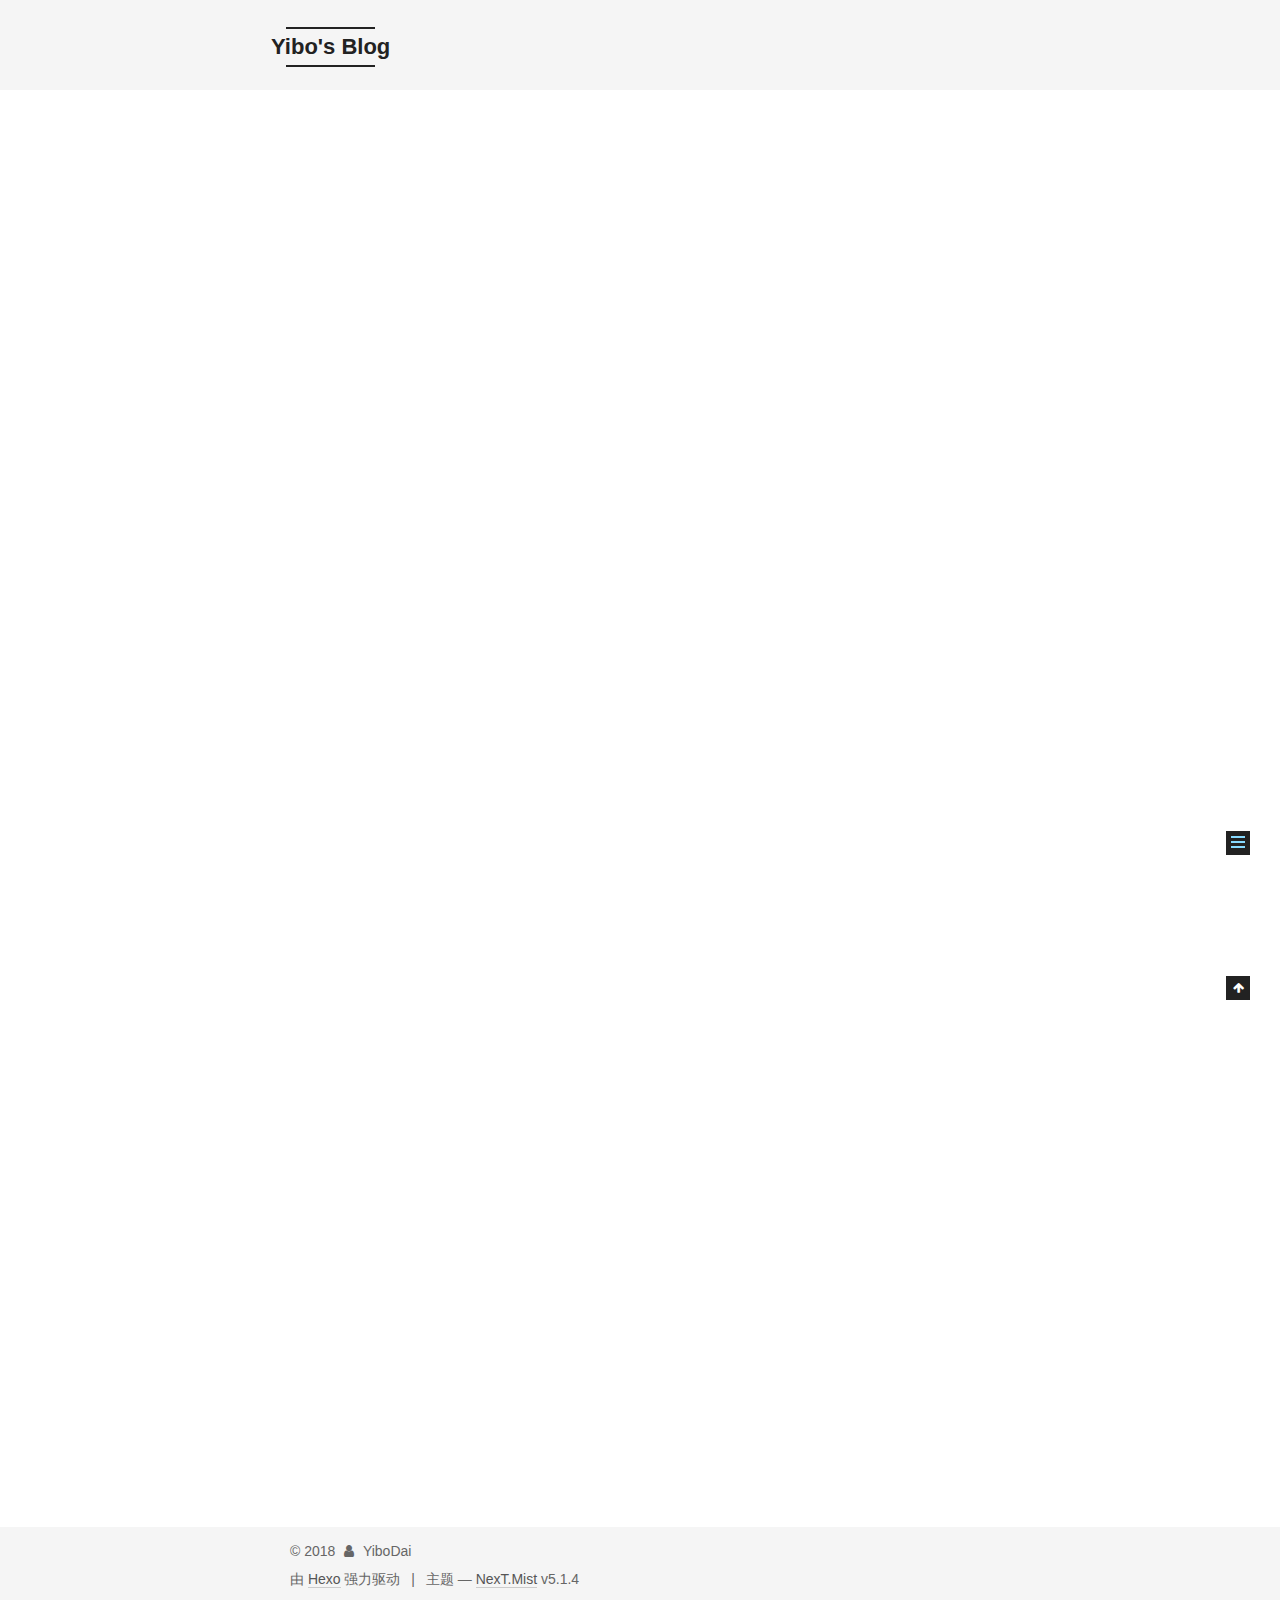
<file: 2017/10/13/erlang-tools/index.html>
<!DOCTYPE html>



  


<html class="theme-next mist use-motion" lang="zh-Hans">
<head>
  <meta charset="UTF-8"/>
<meta http-equiv="X-UA-Compatible" content="IE=edge" />
<meta name="viewport" content="width=device-width, initial-scale=1, maximum-scale=1"/>
<meta name="theme-color" content="#222">









<meta http-equiv="Cache-Control" content="no-transform" />
<meta http-equiv="Cache-Control" content="no-siteapp" />
















  
  
  <link href="/lib/fancybox/source/jquery.fancybox.css?v=2.1.5" rel="stylesheet" type="text/css" />







<link href="/lib/font-awesome/css/font-awesome.min.css?v=4.6.2" rel="stylesheet" type="text/css" />

<link href="/css/main.css?v=5.1.4" rel="stylesheet" type="text/css" />


  <link rel="apple-touch-icon" sizes="180x180" href="/images/apple-touch-icon-next.png?v=5.1.4">


  <link rel="icon" type="image/png" sizes="32x32" href="/images/favicon-32x32-next.png?v=5.1.4">


  <link rel="icon" type="image/png" sizes="16x16" href="/images/favicon-16x16-next.png?v=5.1.4">


  <link rel="mask-icon" href="/images/logo.svg?v=5.1.4" color="#222">





  <meta name="keywords" content="erlang," />










<meta name="description" content="rebar3特点 仅处理OTP结构的项目 项目创建项目1rebar3 new release myrelease   编译1rebar3 compile 发布1rebar3 release 发布生产系统安装包1rebar3 as prod tar evm但单机上管理多个erlang otp版本的工具123456789git clone https://github.com/robisonsanto">
<meta name="keywords" content="erlang">
<meta property="og:type" content="article">
<meta property="og:title" content="Erlang工具集">
<meta property="og:url" content="http://yoursite.com/2017/10/13/erlang-tools/index.html">
<meta property="og:site_name" content="Yibo&#39;s Blog">
<meta property="og:description" content="rebar3特点 仅处理OTP结构的项目 项目创建项目1rebar3 new release myrelease   编译1rebar3 compile 发布1rebar3 release 发布生产系统安装包1rebar3 as prod tar evm但单机上管理多个erlang otp版本的工具123456789git clone https://github.com/robisonsanto">
<meta property="og:locale" content="zh-Hans">
<meta property="og:updated_time" content="2018-03-20T15:19:43.272Z">
<meta name="twitter:card" content="summary">
<meta name="twitter:title" content="Erlang工具集">
<meta name="twitter:description" content="rebar3特点 仅处理OTP结构的项目 项目创建项目1rebar3 new release myrelease   编译1rebar3 compile 发布1rebar3 release 发布生产系统安装包1rebar3 as prod tar evm但单机上管理多个erlang otp版本的工具123456789git clone https://github.com/robisonsanto">



<script type="text/javascript" id="hexo.configurations">
  var NexT = window.NexT || {};
  var CONFIG = {
    root: '/',
    scheme: 'Mist',
    version: '5.1.4',
    sidebar: {"position":"left","display":"post","offset":12,"b2t":false,"scrollpercent":false,"onmobile":false},
    fancybox: true,
    tabs: true,
    motion: {"enable":true,"async":false,"transition":{"post_block":"fadeIn","post_header":"slideDownIn","post_body":"slideDownIn","coll_header":"slideLeftIn","sidebar":"slideUpIn"}},
    duoshuo: {
      userId: '0',
      author: '博主'
    },
    algolia: {
      applicationID: '',
      apiKey: '',
      indexName: '',
      hits: {"per_page":10},
      labels: {"input_placeholder":"Search for Posts","hits_empty":"We didn't find any results for the search: ${query}","hits_stats":"${hits} results found in ${time} ms"}
    }
  };
</script>



  <link rel="canonical" href="http://yoursite.com/2017/10/13/erlang-tools/"/>





  <title>Erlang工具集 | Yibo's Blog</title>
  








</head>

<body itemscope itemtype="http://schema.org/WebPage" lang="zh-Hans">

  
  
    
  

  <div class="container sidebar-position-left page-post-detail">
    <div class="headband"></div>

    <header id="header" class="header" itemscope itemtype="http://schema.org/WPHeader">
      <div class="header-inner"><div class="site-brand-wrapper">
  <div class="site-meta ">
    

    <div class="custom-logo-site-title">
      <a href="/"  class="brand" rel="start">
        <span class="logo-line-before"><i></i></span>
        <span class="site-title">Yibo's Blog</span>
        <span class="logo-line-after"><i></i></span>
      </a>
    </div>
      
        <p class="site-subtitle"></p>
      
  </div>

  <div class="site-nav-toggle">
    <button>
      <span class="btn-bar"></span>
      <span class="btn-bar"></span>
      <span class="btn-bar"></span>
    </button>
  </div>
</div>

<nav class="site-nav">
  

  
    <ul id="menu" class="menu">
      
        
        <li class="menu-item menu-item-home">
          <a href="/" rel="section">
            
              <i class="menu-item-icon fa fa-fw fa-home"></i> <br />
            
            首页
          </a>
        </li>
      
        
        <li class="menu-item menu-item-tags">
          <a href="/tags/" rel="section">
            
              <i class="menu-item-icon fa fa-fw fa-tags"></i> <br />
            
            标签
          </a>
        </li>
      
        
        <li class="menu-item menu-item-archives">
          <a href="/archives/" rel="section">
            
              <i class="menu-item-icon fa fa-fw fa-archive"></i> <br />
            
            归档
          </a>
        </li>
      

      
    </ul>
  

  
</nav>



 </div>
    </header>

    <main id="main" class="main">
      <div class="main-inner">
        <div class="content-wrap">
          <div id="content" class="content">
            

  <div id="posts" class="posts-expand">
    

  

  
  
  

  <article class="post post-type-tags" itemscope itemtype="http://schema.org/Article">
  
  
  
  <div class="post-block">
    <link itemprop="mainEntityOfPage" href="http://yoursite.com/2017/10/13/erlang-tools/">

    <span hidden itemprop="author" itemscope itemtype="http://schema.org/Person">
      <meta itemprop="name" content="YiboDai">
      <meta itemprop="description" content="">
      <meta itemprop="image" content="/images/tech.jpeg">
    </span>

    <span hidden itemprop="publisher" itemscope itemtype="http://schema.org/Organization">
      <meta itemprop="name" content="Yibo's Blog">
    </span>

    
      <header class="post-header">

        
        
          <h1 class="post-title" itemprop="name headline">Erlang工具集</h1>
        

        <div class="post-meta">
          <span class="post-time">
            
              <span class="post-meta-item-icon">
                <i class="fa fa-calendar-o"></i>
              </span>
              
                <span class="post-meta-item-text">发表于</span>
              
              <time title="创建于" itemprop="dateCreated datePublished" datetime="2017-10-13T09:40:12+08:00">
                2017-10-13
              </time>
            

            

            
          </span>

          

          
            
          

          
          

          

          

          

        </div>
      </header>
    

    
    
    
    <div class="post-body" itemprop="articleBody">

      
      

      
        <h1 id="rebar3"><a href="#rebar3" class="headerlink" title="rebar3"></a>rebar3</h1><h2 id="特点"><a href="#特点" class="headerlink" title="特点"></a>特点</h2><ul>
<li>仅处理OTP结构的项目</li>
<li><h2 id="项目"><a href="#项目" class="headerlink" title="项目"></a>项目</h2>创建项目<figure class="highlight bash"><table><tr><td class="gutter"><pre><span class="line">1</span><br></pre></td><td class="code"><pre><span class="line">rebar3 new release myrelease</span><br></pre></td></tr></table></figure>
</li>
</ul>
<p>编译<br><figure class="highlight plain"><table><tr><td class="gutter"><pre><span class="line">1</span><br></pre></td><td class="code"><pre><span class="line">rebar3 compile</span><br></pre></td></tr></table></figure></p>
<p>发布<br><figure class="highlight plain"><table><tr><td class="gutter"><pre><span class="line">1</span><br></pre></td><td class="code"><pre><span class="line">rebar3 release</span><br></pre></td></tr></table></figure></p>
<p>发布生产系统安装包<br><figure class="highlight plain"><table><tr><td class="gutter"><pre><span class="line">1</span><br></pre></td><td class="code"><pre><span class="line">rebar3 as prod tar</span><br></pre></td></tr></table></figure></p>
<h1 id="evm"><a href="#evm" class="headerlink" title="evm"></a>evm</h1><p>但单机上管理多个erlang otp版本的工具<br><figure class="highlight plain"><table><tr><td class="gutter"><pre><span class="line">1</span><br><span class="line">2</span><br><span class="line">3</span><br><span class="line">4</span><br><span class="line">5</span><br><span class="line">6</span><br><span class="line">7</span><br><span class="line">8</span><br><span class="line">9</span><br></pre></td><td class="code"><pre><span class="line">git clone https://github.com/robisonsantos/evm</span><br><span class="line">./install</span><br><span class="line">source $HOME/.evm/scripts/evm or add &apos;source $HOME/.evm/scripts/evm&apos; to ~/.bashrc</span><br><span class="line"></span><br><span class="line">evm list</span><br><span class="line">evm install &lt;version&gt;</span><br><span class="line">evm installed</span><br><span class="line">evm use &lt;version&gt;</span><br><span class="line">evm help</span><br></pre></td></tr></table></figure></p>

      
    </div>
    
    
    

    

    

    

    <footer class="post-footer">
      
        <div class="post-tags">
          
            <a href="/tags/erlang/" rel="tag"># erlang</a>
          
        </div>
      

      
      
      

      
        <div class="post-nav">
          <div class="post-nav-next post-nav-item">
            
              <a href="/2016/07/13/emacs/" rel="next" title="我的Emacs">
                <i class="fa fa-chevron-left"></i> 我的Emacs
              </a>
            
          </div>

          <span class="post-nav-divider"></span>

          <div class="post-nav-prev post-nav-item">
            
          </div>
        </div>
      

      
      
    </footer>
  </div>
  
  
  
  </article>



    <div class="post-spread">
      
    </div>
  </div>


          </div>
          


          

  



        </div>
        
          
  
  <div class="sidebar-toggle">
    <div class="sidebar-toggle-line-wrap">
      <span class="sidebar-toggle-line sidebar-toggle-line-first"></span>
      <span class="sidebar-toggle-line sidebar-toggle-line-middle"></span>
      <span class="sidebar-toggle-line sidebar-toggle-line-last"></span>
    </div>
  </div>

  <aside id="sidebar" class="sidebar">
    
    <div class="sidebar-inner">

      

      
        <ul class="sidebar-nav motion-element">
          <li class="sidebar-nav-toc sidebar-nav-active" data-target="post-toc-wrap">
            文章目录
          </li>
          <li class="sidebar-nav-overview" data-target="site-overview-wrap">
            站点概览
          </li>
        </ul>
      

      <section class="site-overview-wrap sidebar-panel">
        <div class="site-overview">
          <div class="site-author motion-element" itemprop="author" itemscope itemtype="http://schema.org/Person">
            
              <img class="site-author-image" itemprop="image"
                src="/images/tech.jpeg"
                alt="YiboDai" />
            
              <p class="site-author-name" itemprop="name">YiboDai</p>
              <p class="site-description motion-element" itemprop="description"></p>
          </div>

          <nav class="site-state motion-element">

            
              <div class="site-state-item site-state-posts">
              
                <a href="/archives/">
              
                  <span class="site-state-item-count">2</span>
                  <span class="site-state-item-name">日志</span>
                </a>
              </div>
            

            

            
              
              
              <div class="site-state-item site-state-tags">
                
                  <span class="site-state-item-count">2</span>
                  <span class="site-state-item-name">标签</span>
                
              </div>
            

          </nav>

          

          

          
          

          
          

          

        </div>
      </section>

      
      <!--noindex-->
        <section class="post-toc-wrap motion-element sidebar-panel sidebar-panel-active">
          <div class="post-toc">

            
              
            

            
              <div class="post-toc-content"><ol class="nav"><li class="nav-item nav-level-1"><a class="nav-link" href="#rebar3"><span class="nav-number">1.</span> <span class="nav-text">rebar3</span></a><ol class="nav-child"><li class="nav-item nav-level-2"><a class="nav-link" href="#特点"><span class="nav-number">1.1.</span> <span class="nav-text">特点</span></a></li><li class="nav-item nav-level-2"><a class="nav-link" href="#项目"><span class="nav-number">1.2.</span> <span class="nav-text">项目</span></a></li></ol></li><li class="nav-item nav-level-1"><a class="nav-link" href="#evm"><span class="nav-number">2.</span> <span class="nav-text">evm</span></a></li></ol></div>
            

          </div>
        </section>
      <!--/noindex-->
      

      

    </div>
  </aside>


        
      </div>
    </main>

    <footer id="footer" class="footer">
      <div class="footer-inner">
        <div class="copyright">&copy; <span itemprop="copyrightYear">2018</span>
  <span class="with-love">
    <i class="fa fa-user"></i>
  </span>
  <span class="author" itemprop="copyrightHolder">YiboDai</span>

  
</div>


  <div class="powered-by">由 <a class="theme-link" target="_blank" href="https://hexo.io">Hexo</a> 强力驱动</div>



  <span class="post-meta-divider">|</span>



  <div class="theme-info">主题 &mdash; <a class="theme-link" target="_blank" href="https://github.com/iissnan/hexo-theme-next">NexT.Mist</a> v5.1.4</div>




        







        
      </div>
    </footer>

    
      <div class="back-to-top">
        <i class="fa fa-arrow-up"></i>
        
      </div>
    

    

  </div>

  

<script type="text/javascript">
  if (Object.prototype.toString.call(window.Promise) !== '[object Function]') {
    window.Promise = null;
  }
</script>









  












  
  
    <script type="text/javascript" src="/lib/jquery/index.js?v=2.1.3"></script>
  

  
  
    <script type="text/javascript" src="/lib/fastclick/lib/fastclick.min.js?v=1.0.6"></script>
  

  
  
    <script type="text/javascript" src="/lib/jquery_lazyload/jquery.lazyload.js?v=1.9.7"></script>
  

  
  
    <script type="text/javascript" src="/lib/velocity/velocity.min.js?v=1.2.1"></script>
  

  
  
    <script type="text/javascript" src="/lib/velocity/velocity.ui.min.js?v=1.2.1"></script>
  

  
  
    <script type="text/javascript" src="/lib/fancybox/source/jquery.fancybox.pack.js?v=2.1.5"></script>
  


  


  <script type="text/javascript" src="/js/src/utils.js?v=5.1.4"></script>

  <script type="text/javascript" src="/js/src/motion.js?v=5.1.4"></script>



  
  

  
  <script type="text/javascript" src="/js/src/scrollspy.js?v=5.1.4"></script>
<script type="text/javascript" src="/js/src/post-details.js?v=5.1.4"></script>



  


  <script type="text/javascript" src="/js/src/bootstrap.js?v=5.1.4"></script>



  


  




	





  





  












  





  

  

  

  
  

  

  

  

</body>
</html>
</file>
<file: css/main.css>
/* normalize.css v3.0.2 | MIT License | git.io/normalize */
html {
  font-family: sans-serif; /* 1 */
  -ms-text-size-adjust: 100%; /* 2 */
  -webkit-text-size-adjust: 100%; /* 2 */
}
body {
  margin: 0;
}
article,
aside,
details,
figcaption,
figure,
footer,
header,
hgroup,
main,
menu,
nav,
section,
summary {
  display: block;
}
audio,
canvas,
progress,
video {
  display: inline-block; /* 1 */
  vertical-align: baseline; /* 2 */
}
audio:not([controls]) {
  display: none;
  height: 0;
}
[hidden],
template {
  display: none;
}
a {
  background-color: transparent;
}
a:active,
a:hover {
  outline: 0;
}
abbr[title] {
  border-bottom: 1px dotted;
}
b,
strong {
  font-weight: bold;
}
dfn {
  font-style: italic;
}
h1 {
  font-size: 2em;
  margin: 0.67em 0;
}
mark {
  background: #ff0;
  color: #000;
}
small {
  font-size: 80%;
}
sub,
sup {
  font-size: 75%;
  line-height: 0;
  position: relative;
  vertical-align: baseline;
}
sup {
  top: -0.5em;
}
sub {
  bottom: -0.25em;
}
img {
  border: 0;
}
svg:not(:root) {
  overflow: hidden;
}
figure {
  margin: 1em 40px;
}
hr {
  -moz-box-sizing: content-box;
  box-sizing: content-box;
  height: 0;
}
pre {
  overflow: auto;
}
code,
kbd,
pre,
samp {
  font-family: monospace, monospace;
  font-size: 1em;
}
button,
input,
optgroup,
select,
textarea {
  color: inherit; /* 1 */
  font: inherit; /* 2 */
  margin: 0; /* 3 */
}
button {
  overflow: visible;
}
button,
select {
  text-transform: none;
}
button,
html input[type="button"],
input[type="reset"],
input[type="submit"] {
  -webkit-appearance: button; /* 2 */
  cursor: pointer; /* 3 */
}
button[disabled],
html input[disabled] {
  cursor: default;
}
button::-moz-focus-inner,
input::-moz-focus-inner {
  border: 0;
  padding: 0;
}
input {
  line-height: normal;
}
input[type="checkbox"],
input[type="radio"] {
  box-sizing: border-box; /* 1 */
  padding: 0; /* 2 */
}
input[type="number"]::-webkit-inner-spin-button,
input[type="number"]::-webkit-outer-spin-button {
  height: auto;
}
input[type="search"] {
  -webkit-appearance: textfield; /* 1 */
  -moz-box-sizing: content-box;
  -webkit-box-sizing: content-box; /* 2 */
  box-sizing: content-box;
}
input[type="search"]::-webkit-search-cancel-button,
input[type="search"]::-webkit-search-decoration {
  -webkit-appearance: none;
}
fieldset {
  border: 1px solid #c0c0c0;
  margin: 0 2px;
  padding: 0.35em 0.625em 0.75em;
}
legend {
  border: 0; /* 1 */
  padding: 0; /* 2 */
}
textarea {
  overflow: auto;
}
optgroup {
  font-weight: bold;
}
table {
  border-collapse: collapse;
  border-spacing: 0;
}
td,
th {
  padding: 0;
}
::selection {
  background: #262a30;
  color: #fff;
}
body {
  position: relative;
  font-family: 'Lato', "PingFang SC", "Microsoft YaHei", sans-serif;
  font-size: 14px;
  line-height: 2;
  color: #555;
  background: #fff;
}
@media (max-width: 767px) {
  body {
    padding-right: 0 !important;
  }
}
@media (min-width: 768px) and (max-width: 991px) {
  body {
    padding-right: 0 !important;
  }
}
@media (min-width: 1600px) {
  body {
    font-size: 16px;
  }
}
h1,
h2,
h3,
h4,
h5,
h6 {
  margin: 0;
  padding: 0;
  font-weight: bold;
  line-height: 1.5;
  font-family: 'Lato', "PingFang SC", "Microsoft YaHei", sans-serif;
}
h2,
h3,
h4,
h5,
h6 {
  margin: 20px 0 15px;
}
h1 {
  font-size: 24px;
}
@media (max-width: 767px) {
  h1 {
    font-size: 20px;
  }
}
h2 {
  font-size: 22px;
}
@media (max-width: 767px) {
  h2 {
    font-size: 18px;
  }
}
h3 {
  font-size: 20px;
}
@media (max-width: 767px) {
  h3 {
    font-size: 16px;
  }
}
h4 {
  font-size: 18px;
}
@media (max-width: 767px) {
  h4 {
    font-size: 14px;
  }
}
h5 {
  font-size: 16px;
}
@media (max-width: 767px) {
  h5 {
    font-size: 12px;
  }
}
h6 {
  font-size: 14px;
}
@media (max-width: 767px) {
  h6 {
    font-size: 10px;
  }
}
p {
  margin: 0 0 20px 0;
}
a {
  color: #555;
  text-decoration: none;
  outline: none;
  border-bottom: 1px solid #999;
  word-wrap: break-word;
}
a:hover {
  color: #222;
  border-bottom-color: #222;
}
blockquote {
  margin: 0;
  padding: 0;
}
img {
  display: block;
  margin: auto;
  max-width: 100%;
  height: auto;
}
hr {
  margin: 40px 0;
  height: 3px;
  border: none;
  background-color: #ddd;
  background-image: repeating-linear-gradient(-45deg, #fff, #fff 4px, transparent 4px, transparent 8px);
}
blockquote {
  padding: 0 15px;
  color: #666;
  border-left: 4px solid #ddd;
}
blockquote cite::before {
  content: "-";
  padding: 0 5px;
}
dt {
  font-weight: 700;
}
dd {
  margin: 0;
  padding: 0;
}
kbd {
  border: 1px solid #ccc;
  border-radius: 0.2em;
  box-shadow: 0.1em 0.1em 0.2em rgba(0,0,0,0.1);
  background-color: #f9f9f9;
  font-family: inherit;
  background-image: -webkit-linear-gradient(top, #eee, #fff, #eee);
  padding: 0.1em 0.3em;
  white-space: nowrap;
}
.text-left {
  text-align: left;
}
.text-center {
  text-align: center;
}
.text-right {
  text-align: right;
}
.text-justify {
  text-align: justify;
}
.text-nowrap {
  white-space: nowrap;
}
.text-lowercase {
  text-transform: lowercase;
}
.text-uppercase {
  text-transform: uppercase;
}
.text-capitalize {
  text-transform: capitalize;
}
.center-block {
  display: block;
  margin-left: auto;
  margin-right: auto;
}
.clearfix:before,
.clearfix:after {
  content: " ";
  display: table;
}
.clearfix:after {
  clear: both;
}
.pullquote {
  width: 45%;
}
.pullquote.left {
  float: left;
  margin-left: 5px;
  margin-right: 10px;
}
.pullquote.right {
  float: right;
  margin-left: 10px;
  margin-right: 5px;
}
.affix.affix.affix {
  position: fixed;
}
.translation {
  margin-top: -20px;
  font-size: 14px;
  color: #999;
}
.scrollbar-measure {
  width: 100px;
  height: 100px;
  overflow: scroll;
  position: absolute;
  top: -9999px;
}
.use-motion .motion-element {
  opacity: 0;
}
table {
  margin: 20px 0;
  width: 100%;
  border-collapse: collapse;
  border-spacing: 0;
  border: 1px solid #ddd;
  font-size: 14px;
  table-layout: fixed;
  word-wrap: break-all;
}
table>tbody>tr:nth-of-type(odd) {
  background-color: #f9f9f9;
}
table>tbody>tr:hover {
  background-color: #f5f5f5;
}
caption,
th,
td {
  padding: 8px;
  text-align: left;
  vertical-align: middle;
  font-weight: normal;
}
th,
td {
  border-bottom: 3px solid #ddd;
  border-right: 1px solid #eee;
}
th {
  padding-bottom: 10px;
  font-weight: 700;
}
td {
  border-bottom-width: 1px;
}
html,
body {
  height: 100%;
}
.container {
  position: relative;
  min-height: 100%;
}
.header-inner {
  margin: 0 auto;
  padding: 100px 0 70px;
  width: 700px;
}
@media (min-width: 1600px) {
  .container .header-inner {
    width: 900px;
  }
}
.main {
  padding-bottom: 150px;
}
.main-inner {
  margin: 0 auto;
  width: 700px;
}
@media (min-width: 1600px) {
  .container .main-inner {
    width: 900px;
  }
}
.footer {
  position: absolute;
  left: 0;
  bottom: 0;
  width: 100%;
  min-height: 50px;
}
.footer-inner {
  box-sizing: border-box;
  margin: 20px auto;
  width: 700px;
}
@media (min-width: 1600px) {
  .container .footer-inner {
    width: 900px;
  }
}
pre,
.highlight {
  overflow: auto;
  margin: 20px 0;
  padding: 0;
  font-size: 13px;
  color: #4d4d4c;
  background: #f7f7f7;
  line-height: 1.6;
}
pre,
code {
  font-family: consolas, Menlo, "PingFang SC", "Microsoft YaHei", monospace;
}
code {
  padding: 2px 4px;
  word-wrap: break-word;
  color: #555;
  background: #eee;
  border-radius: 3px;
  font-size: 13px;
}
pre {
  padding: 10px;
}
pre code {
  padding: 0;
  color: #4d4d4c;
  background: none;
  text-shadow: none;
}
.highlight {
  border-radius: 1px;
}
.highlight pre {
  border: none;
  margin: 0;
  padding: 10px 0;
}
.highlight table {
  margin: 0;
  width: auto;
  border: none;
}
.highlight td {
  border: none;
  padding: 0;
}
.highlight figcaption {
  font-size: 1em;
  color: #4d4d4c;
  line-height: 1em;
  margin-bottom: 1em;
}
.highlight figcaption:before,
.highlight figcaption:after {
  content: " ";
  display: table;
}
.highlight figcaption:after {
  clear: both;
}
.highlight figcaption a {
  float: right;
  color: #4d4d4c;
}
.highlight figcaption a:hover {
  border-bottom-color: #4d4d4c;
}
.highlight .gutter pre {
  padding-left: 10px;
  padding-right: 10px;
  color: #869194;
  text-align: right;
  background-color: #eff2f3;
}
.highlight .code pre {
  width: 100%;
  padding-left: 10px;
  padding-right: 10px;
  background-color: #f7f7f7;
}
.highlight .line {
  height: 20px;
}
.gutter {
  -webkit-user-select: none;
  -moz-user-select: none;
  -ms-user-select: none;
  user-select: none;
}
.gist table {
  width: auto;
}
.gist table td {
  border: none;
}
pre .deletion {
  background: #fdd;
}
pre .addition {
  background: #dfd;
}
pre .meta {
  color: #8959a8;
}
pre .comment {
  color: #8e908c;
}
pre .variable,
pre .attribute,
pre .tag,
pre .regexp,
pre .ruby .constant,
pre .xml .tag .title,
pre .xml .pi,
pre .xml .doctype,
pre .html .doctype,
pre .css .id,
pre .css .class,
pre .css .pseudo {
  color: #c82829;
}
pre .number,
pre .preprocessor,
pre .built_in,
pre .literal,
pre .params,
pre .constant,
pre .command {
  color: #f5871f;
}
pre .ruby .class .title,
pre .css .rules .attribute,
pre .string,
pre .value,
pre .inheritance,
pre .header,
pre .ruby .symbol,
pre .xml .cdata,
pre .special,
pre .number,
pre .formula {
  color: #718c00;
}
pre .title,
pre .css .hexcolor {
  color: #3e999f;
}
pre .function,
pre .python .decorator,
pre .python .title,
pre .ruby .function .title,
pre .ruby .title .keyword,
pre .perl .sub,
pre .javascript .title,
pre .coffeescript .title {
  color: #4271ae;
}
pre .keyword,
pre .javascript .function {
  color: #8959a8;
}
.full-image.full-image.full-image.full-image {
  border: none;
  max-width: 100%;
  width: auto;
  margin: 20px auto 25px;
}
@media (min-width: 992px) {
  .full-image.full-image.full-image.full-image {
    max-width: none;
    width: 110%;
    margin: 25px -5%;
  }
}
.blockquote-center,
.page-home .post-type-quote blockquote,
.page-post-detail .post-type-quote blockquote {
  position: relative;
  margin: 40px 0;
  padding: 0;
  border-left: none;
  text-align: center;
}
.blockquote-center::before,
.page-home .post-type-quote blockquote::before,
.page-post-detail .post-type-quote blockquote::before,
.blockquote-center::after,
.page-home .post-type-quote blockquote::after,
.page-post-detail .post-type-quote blockquote::after {
  position: absolute;
  content: ' ';
  display: block;
  width: 100%;
  height: 24px;
  opacity: 0.2;
  background-repeat: no-repeat;
  background-position: 0 -6px;
  background-size: 22px 22px;
}
.blockquote-center::before,
.page-home .post-type-quote blockquote::before,
.page-post-detail .post-type-quote blockquote::before {
  top: -20px;
  background-image: url("../images/quote-l.svg");
  border-top: 1px solid #ccc;
}
.blockquote-center::after,
.page-home .post-type-quote blockquote::after,
.page-post-detail .post-type-quote blockquote::after {
  bottom: -20px;
  background-image: url("../images/quote-r.svg");
  border-bottom: 1px solid #ccc;
  background-position: 100% 8px;
}
.blockquote-center p,
.page-home .post-type-quote blockquote p,
.page-post-detail .post-type-quote blockquote p,
.blockquote-center div,
.page-home .post-type-quote blockquote div,
.page-post-detail .post-type-quote blockquote div {
  text-align: center;
}
.post .post-body .group-picture img {
  box-sizing: border-box;
  padding: 0 3px;
  border: none;
}
.post .group-picture-row {
  overflow: hidden;
  margin-top: 6px;
}
.post .group-picture-row:first-child {
  margin-top: 0;
}
.post .group-picture-column {
  float: left;
}
.page-post-detail .post-body .group-picture-column {
  float: none;
  margin-top: 10px;
  width: auto !important;
}
.page-post-detail .post-body .group-picture-column img {
  margin: 0 auto;
}
.page-archive .group-picture-container {
  overflow: hidden;
}
.page-archive .group-picture-row {
  float: left;
}
.page-archive .group-picture-row:first-child {
  margin-top: 6px;
}
.page-archive .group-picture-column {
  max-width: 150px;
  max-height: 150px;
}
.post-body .note {
  position: relative;
  padding: 15px;
  margin-bottom: 20px;
  border: 1px solid #eee;
  border-left-width: 5px;
  border-radius: 3px;
}
.post-body .note h2,
.post-body .note h3,
.post-body .note h4,
.post-body .note h5,
.post-body .note h6 {
  margin-top: 0;
  margin-bottom: 0;
  border-bottom: initial;
  padding-top: 0 !important;
}
.post-body .note p:first-child,
.post-body .note ul:first-child,
.post-body .note ol:first-child,
.post-body .note table:first-child,
.post-body .note pre:first-child,
.post-body .note blockquote:first-child {
  margin-top: 0;
}
.post-body .note p:last-child,
.post-body .note ul:last-child,
.post-body .note ol:last-child,
.post-body .note table:last-child,
.post-body .note pre:last-child,
.post-body .note blockquote:last-child {
  margin-bottom: 0;
}
.post-body .note.default {
  border-left-color: #777;
}
.post-body .note.default h2,
.post-body .note.default h3,
.post-body .note.default h4,
.post-body .note.default h5,
.post-body .note.default h6 {
  color: #777;
}
.post-body .note.primary {
  border-left-color: #6f42c1;
}
.post-body .note.primary h2,
.post-body .note.primary h3,
.post-body .note.primary h4,
.post-body .note.primary h5,
.post-body .note.primary h6 {
  color: #6f42c1;
}
.post-body .note.info {
  border-left-color: #428bca;
}
.post-body .note.info h2,
.post-body .note.info h3,
.post-body .note.info h4,
.post-body .note.info h5,
.post-body .note.info h6 {
  color: #428bca;
}
.post-body .note.success {
  border-left-color: #5cb85c;
}
.post-body .note.success h2,
.post-body .note.success h3,
.post-body .note.success h4,
.post-body .note.success h5,
.post-body .note.success h6 {
  color: #5cb85c;
}
.post-body .note.warning {
  border-left-color: #f0ad4e;
}
.post-body .note.warning h2,
.post-body .note.warning h3,
.post-body .note.warning h4,
.post-body .note.warning h5,
.post-body .note.warning h6 {
  color: #f0ad4e;
}
.post-body .note.danger {
  border-left-color: #d9534f;
}
.post-body .note.danger h2,
.post-body .note.danger h3,
.post-body .note.danger h4,
.post-body .note.danger h5,
.post-body .note.danger h6 {
  color: #d9534f;
}
.post-body .label {
  display: inline;
  padding: 0 2px;
  white-space: nowrap;
}
.post-body .label.default {
  background-color: #f0f0f0;
}
.post-body .label.primary {
  background-color: #efe6f7;
}
.post-body .label.info {
  background-color: #e5f2f8;
}
.post-body .label.success {
  background-color: #e7f4e9;
}
.post-body .label.warning {
  background-color: #fcf6e1;
}
.post-body .label.danger {
  background-color: #fae8eb;
}
.post-body .tabs {
  position: relative;
  display: block;
  margin-bottom: 20px;
  padding-top: 10px;
}
.post-body .tabs ul.nav-tabs {
  margin: 0;
  padding: 0;
  display: flex;
  margin-bottom: -1px;
}
@media (max-width: 413px) {
  .post-body .tabs ul.nav-tabs {
    display: block;
    margin-bottom: 5px;
  }
}
.post-body .tabs ul.nav-tabs li.tab {
  list-style-type: none !important;
  margin: 0 0.25em 0 0;
  border-top: 3px solid transparent;
  border-left: 1px solid transparent;
  border-right: 1px solid transparent;
}
@media (max-width: 413px) {
  .post-body .tabs ul.nav-tabs li.tab {
    margin: initial;
    border-top: 1px solid transparent;
    border-left: 3px solid transparent;
    border-right: 1px solid transparent;
    border-bottom: 1px solid transparent;
  }
}
.post-body .tabs ul.nav-tabs li.tab a {
  outline: 0;
  border-bottom: initial;
  display: block;
  line-height: 1.8em;
  padding: 0.25em 0.75em;
  transition-duration: 0.2s;
  transition-timing-function: ease-out;
  transition-delay: 0s;
}
.post-body .tabs ul.nav-tabs li.tab a i {
  width: 1.285714285714286em;
}
.post-body .tabs ul.nav-tabs li.tab.active {
  border-top: 3px solid #fc6423;
  border-left: 1px solid #ddd;
  border-right: 1px solid #ddd;
  background-color: #fff;
}
@media (max-width: 413px) {
  .post-body .tabs ul.nav-tabs li.tab.active {
    border-top: 1px solid #ddd;
    border-left: 3px solid #fc6423;
    border-right: 1px solid #ddd;
    border-bottom: 1px solid #ddd;
  }
}
.post-body .tabs ul.nav-tabs li.tab.active a {
  cursor: default;
  color: #555;
}
.post-body .tabs .tab-content {
  background-color: #fff;
}
.post-body .tabs .tab-content .tab-pane {
  border: 1px solid #ddd;
  padding: 20px 20px 0 20px;
}
.post-body .tabs .tab-content .tab-pane:not(.active) {
  display: none !important;
}
.post-body .tabs .tab-content .tab-pane.active {
  display: block !important;
}
.btn {
  display: inline-block;
  padding: 0 20px;
  font-size: 14px;
  color: #555;
  background: transparent;
  border: 2px solid #222;
  text-decoration: none;
  border-radius: 0;
  transition-property: background-color;
  transition-duration: 0.2s;
  transition-timing-function: ease-in-out;
  transition-delay: 0s;
  line-height: 2;
}
.btn:hover {
  border-color: #222;
  color: #222;
  background: #fff;
}
.btn +.btn {
  margin: 0 0 8px 8px;
}
.btn .fa-fw {
  width: 1.285714285714286em;
  text-align: left;
}
.btn-bar {
  display: block;
  width: 22px;
  height: 2px;
  background: #555;
  border-radius: 1px;
}
.btn-bar+.btn-bar {
  margin-top: 4px;
}
.pagination {
  margin: 120px 0 40px;
  text-align: center;
  border-top: 1px solid #eee;
}
.page-number-basic,
.pagination .prev,
.pagination .next,
.pagination .page-number,
.pagination .space {
  display: inline-block;
  position: relative;
  top: -1px;
  margin: 0 10px;
  padding: 0 11px;
}
@media (max-width: 767px) {
  .page-number-basic,
  .pagination .prev,
  .pagination .next,
  .pagination .page-number,
  .pagination .space {
    margin: 0 5px;
  }
}
.pagination .prev,
.pagination .next,
.pagination .page-number {
  border-bottom: 0;
  border-top: 1px solid #eee;
  transition-property: border-color;
  transition-duration: 0.2s;
  transition-timing-function: ease-in-out;
  transition-delay: 0s;
}
.pagination .prev:hover,
.pagination .next:hover,
.pagination .page-number:hover {
  border-top-color: #222;
}
.pagination .space {
  padding: 0;
  margin: 0;
}
.pagination .prev {
  margin-left: 0;
}
.pagination .next {
  margin-right: 0;
}
.pagination .page-number.current {
  color: #fff;
  background: #ccc;
  border-top-color: #ccc;
}
@media (max-width: 767px) {
  .pagination {
    border-top: none;
  }
  .pagination .prev,
  .pagination .next,
  .pagination .page-number {
    margin-bottom: 10px;
    border-top: 0;
    border-bottom: 1px solid #eee;
    padding: 0 10px;
  }
  .pagination .prev:hover,
  .pagination .next:hover,
  .pagination .page-number:hover {
    border-bottom-color: #222;
  }
}
.comments {
  margin: 60px 20px 0;
}
.tag-cloud {
  text-align: center;
}
.tag-cloud a {
  display: inline-block;
  margin: 10px;
}
.back-to-top {
  box-sizing: border-box;
  position: fixed;
  bottom: -100px;
  right: 30px;
  z-index: 1050;
  padding: 0 6px;
  width: 24px;
  background: #222;
  font-size: 12px;
  opacity: 1;
  color: #fff;
  cursor: pointer;
  text-align: center;
  -webkit-transform: translateZ(0);
  transition-property: bottom;
  transition-duration: 0.2s;
  transition-timing-function: ease-in-out;
  transition-delay: 0s;
}
@media (min-width: 768px) and (max-width: 991px) {
  .back-to-top {
    display: none !important;
  }
}
@media (max-width: 767px) {
  .back-to-top {
    display: none !important;
  }
}
.back-to-top.back-to-top-on {
  bottom: 19px;
}
.header {
  background: transparent;
}
.header-inner {
  position: relative;
}
.headband {
  height: 3px;
  background: #222;
}
.site-meta {
  margin: 0;
  text-align: left;
}
@media (max-width: 767px) {
  .site-meta {
    text-align: center;
  }
}
.brand {
  position: relative;
  display: inline-block;
  padding: 0 40px;
  color: #222;
  background: #222;
  border-bottom: none;
}
.brand:hover {
  color: #222;
}
.logo {
  display: inline-block;
  margin-right: 5px;
  line-height: 36px;
  vertical-align: top;
}
.site-title {
  display: inline-block;
  vertical-align: top;
  line-height: 36px;
  font-size: 20px;
  font-weight: normal;
  font-family: 'Lato', "PingFang SC", "Microsoft YaHei", sans-serif;
}
.site-subtitle {
  margin-top: 10px;
  font-size: 13px;
  color: #999;
}
.use-motion .brand {
  opacity: 0;
}
.use-motion .logo,
.use-motion .site-title,
.use-motion .site-subtitle {
  opacity: 0;
  position: relative;
  top: -10px;
}
.site-nav-toggle {
  display: none;
  position: absolute;
  top: 10px;
  left: 10px;
}
@media (max-width: 767px) {
  .site-nav-toggle {
    display: block;
  }
}
.site-nav-toggle button {
  margin-top: 2px;
  padding: 9px 10px;
  background: transparent;
  border: none;
}
@media (max-width: 767px) {
  .site-nav {
    display: none;
    margin: 0 -10px;
    padding: 0 10px;
    clear: both;
    border-top: 1px solid #ddd;
  }
}
@media (min-width: 768px) and (max-width: 991px) {
  .site-nav {
    display: block !important;
  }
}
@media (min-width: 992px) {
  .site-nav {
    display: block !important;
  }
}
.menu {
  margin-top: 20px;
  padding-left: 0;
  text-align: center;
}
.menu .menu-item {
  display: inline-block;
  margin: 0 10px;
  list-style: none;
}
@media screen and (max-width: 767px) {
  .menu .menu-item {
    margin-top: 10px;
  }
}
.menu .menu-item a {
  display: block;
  font-size: 13px;
  line-height: inherit;
  border-bottom: 1px solid transparent;
  transition-property: border-color;
  transition-duration: 0.2s;
  transition-timing-function: ease-in-out;
  transition-delay: 0s;
}
.menu .menu-item a:hover {
  border-bottom-color: #222;
}
.menu .menu-item .fa {
  margin-right: 5px;
}
.use-motion .menu-item {
  opacity: 0;
}
.post-body {
  font-family: 'Lato', "PingFang SC", "Microsoft YaHei", sans-serif;
}
@media (max-width: 767px) {
  .post-body {
    word-break: break-word;
  }
}
.post-body .fancybox img {
  display: block !important;
  margin: 0 auto;
  cursor: pointer;
  cursor: zoom-in;
  cursor: -webkit-zoom-in;
}
.post-body .image-caption,
.post-body .figure .caption {
  margin: -20px auto 15px;
  text-align: center;
  font-size: 14px;
  color: #999;
  font-weight: bold;
  line-height: 1;
}
.post-sticky-flag {
  display: inline-block;
  font-size: 16px;
  -ms-transform: rotate(30deg);
  -webkit-transform: rotate(30deg);
  -moz-transform: rotate(30deg);
  -ms-transform: rotate(30deg);
  -o-transform: rotate(30deg);
  transform: rotate(30deg);
}
.use-motion .post-block,
.use-motion .pagination,
.use-motion .comments {
  opacity: 0;
}
.use-motion .post-header {
  opacity: 0;
}
.use-motion .post-body {
  opacity: 0;
}
.use-motion .collection-title {
  opacity: 0;
}
.posts-expand {
  padding-top: 40px;
}
@media (max-width: 767px) {
  .posts-expand {
    margin: 0 20px;
  }
  .post-body pre .gutter pre {
    padding-right: 10px;
  }
  .post-body .highlight {
    margin-left: 0px;
    margin-right: 0px;
    padding: 0;
  }
  .post-body .highlight .gutter pre {
    padding-right: 10px;
  }
}
@media (min-width: 992px) {
  .posts-expand .post-body {
    text-align: justify;
  }
}
.posts-expand .post-body h2,
.posts-expand .post-body h3,
.posts-expand .post-body h4,
.posts-expand .post-body h5,
.posts-expand .post-body h6 {
  padding-top: 10px;
}
.posts-expand .post-body h2 .header-anchor,
.posts-expand .post-body h3 .header-anchor,
.posts-expand .post-body h4 .header-anchor,
.posts-expand .post-body h5 .header-anchor,
.posts-expand .post-body h6 .header-anchor {
  float: right;
  margin-left: 10px;
  color: #ccc;
  border-bottom-style: none;
  visibility: hidden;
}
.posts-expand .post-body h2 .header-anchor:hover,
.posts-expand .post-body h3 .header-anchor:hover,
.posts-expand .post-body h4 .header-anchor:hover,
.posts-expand .post-body h5 .header-anchor:hover,
.posts-expand .post-body h6 .header-anchor:hover {
  color: inherit;
}
.posts-expand .post-body h2:hover .header-anchor,
.posts-expand .post-body h3:hover .header-anchor,
.posts-expand .post-body h4:hover .header-anchor,
.posts-expand .post-body h5:hover .header-anchor,
.posts-expand .post-body h6:hover .header-anchor {
  visibility: visible;
}
.posts-expand .post-body ul li {
  list-style: circle;
}
.posts-expand .post-body img {
  box-sizing: border-box;
  margin: auto;
  padding: 3px;
  border: 1px solid #ddd;
}
.posts-expand .post-body .fancybox img {
  margin: 0 auto 25px;
}
@media (max-width: 767px) {
  .posts-collapse {
    margin: 0 20px;
  }
  .posts-collapse .post-title,
  .posts-collapse .post-meta {
    display: block;
    width: auto;
    text-align: left;
  }
}
.posts-collapse {
  position: relative;
  z-index: 1010;
  margin-left: 0;
}
.posts-collapse::after {
  content: " ";
  position: absolute;
  top: 20px;
  left: 0;
  margin-left: -2px;
  width: 4px;
  height: 100%;
  background: #f5f5f5;
  z-index: -1;
}
@media (max-width: 767px) {
  .posts-collapse {
    margin: 0 20px;
  }
}
.posts-collapse .collection-title {
  position: relative;
  margin: 60px 0;
}
.posts-collapse .collection-title h1,
.posts-collapse .collection-title h2 {
  margin-left: 20px;
}
.posts-collapse .collection-title small {
  color: #bbb;
  margin-left: 5px;
}
.posts-collapse .collection-title::before {
  content: " ";
  position: absolute;
  left: 0;
  top: 50%;
  margin-left: -4px;
  margin-top: -4px;
  width: 8px;
  height: 8px;
  background: #bbb;
  border-radius: 50%;
}
.posts-collapse .post {
  margin: 30px 0;
}
.posts-collapse .post-header {
  position: relative;
  transition-duration: 0.2s;
  transition-timing-function: ease-in-out;
  transition-delay: 0s;
  transition-property: border;
  border-bottom: 1px dashed #ccc;
}
.posts-collapse .post-header::before {
  content: " ";
  position: absolute;
  left: 0;
  top: 12px;
  width: 6px;
  height: 6px;
  margin-left: -4px;
  background: #bbb;
  border-radius: 50%;
  border: 1px solid #fff;
  transition-duration: 0.2s;
  transition-timing-function: ease-in-out;
  transition-delay: 0s;
  transition-property: background;
}
.posts-collapse .post-header:hover {
  border-bottom-color: #666;
}
.posts-collapse .post-header:hover::before {
  background: #222;
}
.posts-collapse .post-meta {
  position: absolute;
  font-size: 12px;
  left: 20px;
  top: 5px;
}
.posts-collapse .post-comments-count {
  display: none;
}
.posts-collapse .post-title {
  margin-left: 60px;
  font-size: 16px;
  font-weight: normal;
  line-height: inherit;
}
.posts-collapse .post-title::after {
  margin-left: 3px;
  opacity: 0.6;
}
.posts-collapse .post-title a {
  color: #666;
  border-bottom: none;
}
.page-home .post-type-quote .post-header,
.page-post-detail .post-type-quote .post-header,
.page-home .post-type-quote .post-tags,
.page-post-detail .post-type-quote .post-tags {
  display: none;
}
.posts-expand .post-title {
  text-align: center;
  word-break: break-word;
  font-weight: 400;
}
.posts-expand .post-title-link {
  display: inline-block;
  position: relative;
  color: #555;
  border-bottom: none;
  line-height: 1.2;
  vertical-align: top;
}
.posts-expand .post-title-link::before {
  content: "";
  position: absolute;
  width: 100%;
  height: 2px;
  bottom: 0;
  left: 0;
  background-color: #000;
  visibility: hidden;
  -webkit-transform: scaleX(0);
  -moz-transform: scaleX(0);
  -ms-transform: scaleX(0);
  -o-transform: scaleX(0);
  transform: scaleX(0);
  transition-duration: 0.2s;
  transition-timing-function: ease-in-out;
  transition-delay: 0s;
}
.posts-expand .post-title-link:hover::before {
  visibility: visible;
  -webkit-transform: scaleX(1);
  -moz-transform: scaleX(1);
  -ms-transform: scaleX(1);
  -o-transform: scaleX(1);
  transform: scaleX(1);
}
.posts-expand .post-title-link .fa {
  font-size: 16px;
}
.posts-expand .post-meta {
  margin: 3px 0 60px 0;
  color: #999;
  font-family: 'Lato', "PingFang SC", "Microsoft YaHei", sans-serif;
  font-size: 12px;
  text-align: center;
}
.posts-expand .post-meta .post-category-list {
  display: inline-block;
  margin: 0;
  padding: 3px;
}
.posts-expand .post-meta .post-category-list-link {
  color: #999;
}
.posts-expand .post-meta .post-description {
  font-size: 14px;
  margin-top: 2px;
}
.post-meta-divider {
  margin: 0 0.5em;
}
.post-meta-item-icon {
  margin-right: 3px;
}
@media (min-width: 768px) and (max-width: 991px) {
  .post-meta-item-icon {
    display: inline-block;
  }
}
@media (max-width: 767px) {
  .post-meta-item-icon {
    display: inline-block;
  }
}
@media (min-width: 768px) and (max-width: 991px) {
  .post-meta-item-text {
    display: none;
  }
}
@media (max-width: 767px) {
  .post-meta-item-text {
    display: none;
  }
}
@media (max-width: 767px) {
  .posts-expand .post-comments-count {
    display: none;
  }
}
.post-button {
  margin-top: 40px;
}
.posts-expand .post-tags {
  margin-top: 40px;
  text-align: center;
}
.posts-expand .post-tags a {
  display: inline-block;
  margin-right: 10px;
  font-size: 13px;
}
.post-nav {
  display: table;
  margin-top: 15px;
  width: 100%;
  border-top: 1px solid #eee;
}
.post-nav-divider {
  display: table-cell;
  width: 10%;
}
.post-nav-item {
  display: table-cell;
  padding: 10px 0 0 0;
  width: 45%;
  vertical-align: top;
}
.post-nav-item a {
  position: relative;
  display: block;
  line-height: 25px;
  font-size: 14px;
  color: #555;
  border-bottom: none;
}
.post-nav-item a:hover {
  color: #222;
  border-bottom: none;
}
.post-nav-item a:active {
  top: 2px;
}
.post-nav-item .fa {
  position: absolute;
  top: 8px;
  left: 0;
  font-size: 12px;
}
.post-nav-next a {
  padding-left: 15px;
}
.post-nav-prev {
  text-align: right;
}
.post-nav-prev a {
  padding-right: 15px;
}
.post-nav-prev .fa {
  right: 0;
  left: auto;
}
.posts-expand .post-eof {
  display: block;
  margin: 80px auto 60px;
  width: 8%;
  height: 1px;
  background: #ccc;
  text-align: center;
}
.post:last-child .post-eof.post-eof.post-eof {
  display: none;
}
.post-gallery {
  display: table;
  table-layout: fixed;
  width: 100%;
  border-collapse: separate;
}
.post-gallery-row {
  display: table-row;
}
.post-gallery .post-gallery-img {
  display: table-cell;
  text-align: center;
  vertical-align: middle;
  border: none;
}
.post-gallery .post-gallery-img img {
  max-width: 100%;
  max-height: 100%;
  border: none;
}
.fancybox-close,
.fancybox-close:hover {
  border: none;
}
.rtl.post-body p,
.rtl.post-body a,
.rtl.post-body h1,
.rtl.post-body h2,
.rtl.post-body h3,
.rtl.post-body h4,
.rtl.post-body h5,
.rtl.post-body h6,
.rtl.post-body li,
.rtl.post-body ul,
.rtl.post-body ol {
  direction: rtl;
  font-family: UKIJ Ekran;
}
.rtl.post-title {
  font-family: UKIJ Ekran;
}
.sidebar {
  position: fixed;
  right: 0;
  top: 0;
  bottom: 0;
  width: 0;
  z-index: 1040;
  box-shadow: inset 0 2px 6px #000;
  background: #222;
  -webkit-transform: translateZ(0);
}
.sidebar a {
  color: #999;
  border-bottom-color: #555;
}
.sidebar a:hover {
  color: #eee;
}
@media (min-width: 768px) and (max-width: 991px) {
  .sidebar {
    display: none !important;
  }
}
@media (max-width: 767px) {
  .sidebar {
    display: none !important;
  }
}
.sidebar-inner {
  position: relative;
  padding: 20px 10px;
  color: #999;
  text-align: center;
}
.site-overview-wrap {
  overflow: hidden;
}
.site-overview {
  overflow-y: auto;
  overflow-x: hidden;
}
.sidebar-toggle {
  position: fixed;
  right: 30px;
  bottom: 45px;
  width: 14px;
  height: 14px;
  padding: 5px;
  background: #222;
  line-height: 0;
  z-index: 1050;
  cursor: pointer;
  -webkit-transform: translateZ(0);
}
@media (min-width: 768px) and (max-width: 991px) {
  .sidebar-toggle {
    display: none !important;
  }
}
@media (max-width: 767px) {
  .sidebar-toggle {
    display: none !important;
  }
}
.sidebar-toggle-line {
  position: relative;
  display: inline-block;
  vertical-align: top;
  height: 2px;
  width: 100%;
  background: #fff;
  margin-top: 3px;
}
.sidebar-toggle-line:first-child {
  margin-top: 0;
}
.site-author-image {
  display: block;
  margin: 0 auto;
  padding: 2px;
  max-width: 96px;
  height: auto;
  border: 2px solid #333;
}
.site-author-name {
  margin: 5px 0 0;
  text-align: center;
  color: #f5f5f5;
  font-weight: normal;
}
.site-description {
  margin-top: 5px;
  text-align: center;
  font-size: 14px;
  color: #999;
}
.site-state {
  overflow: hidden;
  line-height: 1.4;
  white-space: nowrap;
  text-align: center;
}
.site-state-item {
  display: inline-block;
  padding: 0 15px;
  border-left: 1px solid #333;
}
.site-state-item:first-child {
  border-left: none;
}
.site-state-item a {
  border-bottom: none;
}
.site-state-item-count {
  display: block;
  text-align: center;
  color: inherit;
  font-weight: 600;
  font-size: 18px;
}
.site-state-item-name {
  font-size: 13px;
  color: inherit;
}
.feed-link {
  margin-top: 20px;
}
.feed-link a {
  display: inline-block;
  padding: 0 15px;
  color: #fc6423;
  border: 1px solid #fc6423;
  border-radius: 4px;
}
.feed-link a i {
  color: #fc6423;
  font-size: 14px;
}
.feed-link a:hover {
  color: #fff;
  background: #fc6423;
}
.feed-link a:hover i {
  color: #fff;
}
.links-of-author {
  margin-top: 20px;
}
.links-of-author a {
  display: inline-block;
  vertical-align: middle;
  margin-right: 10px;
  margin-bottom: 10px;
  border-bottom-color: #555;
  font-size: 13px;
}
.links-of-author a:before {
  display: inline-block;
  vertical-align: middle;
  margin-right: 3px;
  content: " ";
  width: 4px;
  height: 4px;
  border-radius: 50%;
  background: #b1ff79;
}
.links-of-blogroll {
  font-size: 13px;
}
.links-of-blogroll-title {
  margin-top: 20px;
  font-size: 14px;
  font-weight: 600;
}
.links-of-blogroll-list {
  margin: 0;
  padding: 0;
  list-style: none;
}
.links-of-blogroll-item {
  padding: 2px 10px;
}
.links-of-blogroll-item a {
  max-width: 280px;
  box-sizing: border-box;
  display: inline-block;
  overflow: hidden;
  white-space: nowrap;
  text-overflow: ellipsis;
}
.sidebar-nav {
  margin: 0 0 20px;
  padding-left: 0;
}
.sidebar-nav li {
  display: inline-block;
  cursor: pointer;
  border-bottom: 1px solid transparent;
  font-size: 14px;
  color: #555;
}
.sidebar-nav li:hover {
  color: #f5f5f5;
}
.page-post-detail .sidebar-nav-toc {
  padding: 0 5px;
}
.page-post-detail .sidebar-nav-overview {
  margin-left: 10px;
}
.sidebar-nav .sidebar-nav-active {
  color: #87daff;
  border-bottom-color: #87daff;
}
.sidebar-nav .sidebar-nav-active:hover {
  color: #87daff;
}
.sidebar-panel {
  display: none;
}
.sidebar-panel-active {
  display: block;
}
.post-toc-empty {
  font-size: 14px;
  color: #666;
}
.post-toc-wrap {
  overflow: hidden;
}
.post-toc {
  overflow: auto;
}
.post-toc ol {
  margin: 0;
  padding: 0 2px 5px 10px;
  text-align: left;
  list-style: none;
  font-size: 14px;
}
.post-toc ol > ol {
  padding-left: 0;
}
.post-toc ol a {
  transition-duration: 0.2s;
  transition-timing-function: ease-in-out;
  transition-delay: 0s;
  transition-property: all;
  color: #999;
  border-bottom-color: #555;
}
.post-toc ol a:hover {
  color: #ccc;
  border-bottom-color: #ccc;
}
.post-toc .nav-item {
  overflow: hidden;
  text-overflow: ellipsis;
  text-align: justify;
  white-space: nowrap;
  line-height: 1.8;
}
.post-toc .nav .nav-child {
  display: none;
}
.post-toc .nav .active > .nav-child {
  display: block;
}
.post-toc .nav .active-current > .nav-child {
  display: block;
}
.post-toc .nav .active-current > .nav-child > .nav-item {
  display: block;
}
.post-toc .nav .active > a {
  color: #87daff;
  border-bottom-color: #87daff;
}
.post-toc .nav .active-current > a {
  color: #87daff;
}
.post-toc .nav .active-current > a:hover {
  color: #87daff;
}
.footer {
  font-size: 14px;
  color: #999;
}
.footer img {
  border: none;
}
.footer-inner {
  text-align: center;
}
.with-love {
  display: inline-block;
  margin: 0 5px;
}
.powered-by,
.theme-info {
  display: inline-block;
}
.cc-license {
  margin-top: 10px;
  text-align: center;
}
.cc-license .cc-opacity {
  opacity: 0.7;
  border-bottom: none;
}
.cc-license .cc-opacity:hover {
  opacity: 0.9;
}
.cc-license img {
  display: inline-block;
}
.theme-next #ds-thread #ds-reset {
  color: #555;
}
.theme-next #ds-thread #ds-reset .ds-replybox {
  margin-bottom: 30px;
}
.theme-next #ds-thread #ds-reset .ds-replybox .ds-avatar,
.theme-next #ds-reset .ds-avatar img {
  box-shadow: none;
}
.theme-next #ds-thread #ds-reset .ds-textarea-wrapper {
  border-color: #c7d4e1;
  background: none;
  border-top-right-radius: 3px;
  border-top-left-radius: 3px;
}
.theme-next #ds-thread #ds-reset .ds-textarea-wrapper textarea {
  height: 60px;
}
.theme-next #ds-reset .ds-rounded-top {
  border-radius: 0;
}
.theme-next #ds-thread #ds-reset .ds-post-toolbar {
  box-sizing: border-box;
  border: 1px solid #c7d4e1;
  background: #f6f8fa;
}
.theme-next #ds-thread #ds-reset .ds-post-options {
  height: 40px;
  border: none;
  background: none;
}
.theme-next #ds-thread #ds-reset .ds-toolbar-buttons {
  top: 11px;
}
.theme-next #ds-thread #ds-reset .ds-sync {
  top: 5px;
}
.theme-next #ds-thread #ds-reset .ds-post-button {
  top: 4px;
  right: 5px;
  width: 90px;
  height: 30px;
  border: 1px solid #c5ced7;
  border-radius: 3px;
  background-image: linear-gradient(#fbfbfc, #f5f7f9);
  color: #60676d;
}
.theme-next #ds-thread #ds-reset .ds-post-button:hover {
  background-position: 0 -30px;
  color: #60676d;
}
.theme-next #ds-thread #ds-reset .ds-comments-info {
  padding: 10px 0;
}
.theme-next #ds-thread #ds-reset .ds-sort {
  display: none;
}
.theme-next #ds-thread #ds-reset li.ds-tab a.ds-current {
  border: none;
  background: #f6f8fa;
  color: #60676d;
}
.theme-next #ds-thread #ds-reset li.ds-tab a.ds-current:hover {
  background-color: #e9f0f7;
  color: #60676d;
}
.theme-next #ds-thread #ds-reset li.ds-tab a {
  border-radius: 2px;
  padding: 5px;
}
.theme-next #ds-thread #ds-reset .ds-login-buttons p {
  color: #999;
  line-height: 36px;
}
.theme-next #ds-thread #ds-reset .ds-login-buttons .ds-service-list li {
  height: 28px;
}
.theme-next #ds-thread #ds-reset .ds-service-list a {
  background: none;
  padding: 5px;
  border: 1px solid;
  border-radius: 3px;
  text-align: center;
}
.theme-next #ds-thread #ds-reset .ds-service-list a:hover {
  color: #fff;
  background: #666;
}
.theme-next #ds-thread #ds-reset .ds-service-list .ds-weibo {
  color: #fc9b00;
  border-color: #fc9b00;
}
.theme-next #ds-thread #ds-reset .ds-service-list .ds-weibo:hover {
  background: #fc9b00;
}
.theme-next #ds-thread #ds-reset .ds-service-list .ds-qq {
  color: #60a3ec;
  border-color: #60a3ec;
}
.theme-next #ds-thread #ds-reset .ds-service-list .ds-qq:hover {
  background: #60a3ec;
}
.theme-next #ds-thread #ds-reset .ds-service-list .ds-renren {
  color: #2e7ac4;
  border-color: #2e7ac4;
}
.theme-next #ds-thread #ds-reset .ds-service-list .ds-renren:hover {
  background: #2e7ac4;
}
.theme-next #ds-thread #ds-reset .ds-service-list .ds-douban {
  color: #37994c;
  border-color: #37994c;
}
.theme-next #ds-thread #ds-reset .ds-service-list .ds-douban:hover {
  background: #37994c;
}
.theme-next #ds-thread #ds-reset .ds-service-list .ds-kaixin {
  color: #fef20d;
  border-color: #fef20d;
}
.theme-next #ds-thread #ds-reset .ds-service-list .ds-kaixin:hover {
  background: #fef20d;
}
.theme-next #ds-thread #ds-reset .ds-service-list .ds-netease {
  color: #f00;
  border-color: #f00;
}
.theme-next #ds-thread #ds-reset .ds-service-list .ds-netease:hover {
  background: #f00;
}
.theme-next #ds-thread #ds-reset .ds-service-list .ds-sohu {
  color: #ffcb05;
  border-color: #ffcb05;
}
.theme-next #ds-thread #ds-reset .ds-service-list .ds-sohu:hover {
  background: #ffcb05;
}
.theme-next #ds-thread #ds-reset .ds-service-list .ds-baidu {
  color: #2831e0;
  border-color: #2831e0;
}
.theme-next #ds-thread #ds-reset .ds-service-list .ds-baidu:hover {
  background: #2831e0;
}
.theme-next #ds-thread #ds-reset .ds-service-list .ds-google {
  color: #166bec;
  border-color: #166bec;
}
.theme-next #ds-thread #ds-reset .ds-service-list .ds-google:hover {
  background: #166bec;
}
.theme-next #ds-thread #ds-reset .ds-service-list .ds-weixin {
  color: #00ce0d;
  border-color: #00ce0d;
}
.theme-next #ds-thread #ds-reset .ds-service-list .ds-weixin:hover {
  background: #00ce0d;
}
.theme-next #ds-thread #ds-reset .ds-service-list .ds-more-services {
  border: none;
}
.theme-next #ds-thread #ds-reset .ds-service-list .ds-more-services:hover {
  background: none;
}
.theme-next #ds-reset .duoshuo-ua-admin {
  display: inline-block;
  color: #f00;
}
.theme-next #ds-reset .duoshuo-ua-platform,
.theme-next #ds-reset .duoshuo-ua-browser {
  color: #ccc;
}
.theme-next #ds-reset .duoshuo-ua-platform .fa,
.theme-next #ds-reset .duoshuo-ua-browser .fa {
  display: inline-block;
  margin-right: 3px;
}
.theme-next #ds-reset .duoshuo-ua-separator {
  display: inline-block;
  margin-left: 5px;
}
.theme-next .this_ua {
  background-color: #ccc !important;
  border-radius: 4px;
  padding: 0 5px !important;
  margin: 1px 1px !important;
  border: 1px solid #bbb !important;
  color: #fff;
  display: inline-block !important;
}
.theme-next .this_ua.admin {
  background-color: #d9534f !important;
  border-color: #d9534f !important;
}
.theme-next .this_ua.platform.iOS,
.theme-next .this_ua.platform.Mac,
.theme-next .this_ua.platform.Windows {
  background-color: #39b3d7 !important;
  border-color: #46b8da !important;
}
.theme-next .this_ua.platform.Linux {
  background-color: #3a3a3a !important;
  border-color: #1f1f1f !important;
}
.theme-next .this_ua.platform.Android {
  background-color: #00c47d !important;
  border-color: #01b171 !important;
}
.theme-next .this_ua.browser.Mobile,
.theme-next .this_ua.browser.Chrome {
  background-color: #5cb85c !important;
  border-color: #4cae4c !important;
}
.theme-next .this_ua.browser.Firefox {
  background-color: #f0ad4e !important;
  border-color: #eea236 !important;
}
.theme-next .this_ua.browser.Maxthon,
.theme-next .this_ua.browser.IE {
  background-color: #428bca !important;
  border-color: #357ebd !important;
}
.theme-next .this_ua.browser.baidu,
.theme-next .this_ua.browser.UCBrowser,
.theme-next .this_ua.browser.Opera {
  background-color: #d9534f !important;
  border-color: #d43f3a !important;
}
.theme-next .this_ua.browser.Android,
.theme-next .this_ua.browser.QQBrowser {
  background-color: #78ace9 !important;
  border-color: #4cae4c !important;
}
.post-spread {
  margin-top: 20px;
  text-align: center;
}
.jiathis_style {
  display: inline-block;
}
.jiathis_style a {
  border: none;
}
.fa {
  font-family: FontAwesome !important;
}
.post-spread {
  margin-top: 20px;
  text-align: center;
}
.bdshare-slide-button-box a {
  border: none;
}
.bdsharebuttonbox {
  display: inline-block;
}
.bdsharebuttonbox a {
  border: none;
}
.local-search-pop-overlay {
  position: fixed;
  width: 100%;
  height: 100%;
  top: 0;
  left: 0;
  z-index: 2080;
  background-color: rgba(0,0,0,0.3);
}
.local-search-popup {
  display: none;
  position: fixed;
  top: 10%;
  left: 50%;
  margin-left: -350px;
  width: 700px;
  height: 80%;
  padding: 0;
  background: #fff;
  color: #333;
  z-index: 9999;
  border-radius: 5px;
}
@media (max-width: 767px) {
  .local-search-popup {
    padding: 0;
    top: 0;
    left: 0;
    margin: 0;
    width: 100%;
    height: 100%;
    border-radius: 0;
  }
}
.local-search-popup ul.search-result-list {
  padding: 0;
  margin: 0 5px;
}
.local-search-popup p.search-result {
  border-bottom: 1px dashed #ccc;
  padding: 5px 0;
}
.local-search-popup a.search-result-title {
  font-weight: bold;
  font-size: 16px;
}
.local-search-popup .search-keyword {
  border-bottom: 1px dashed #f00;
  font-weight: bold;
  color: #f00;
}
.local-search-popup .local-search-header {
  padding: 5px;
  height: 36px;
  background: #f5f5f5;
  border-top-left-radius: 5px;
  border-top-right-radius: 5px;
}
.local-search-popup #local-search-result {
  overflow: auto;
  position: relative;
  padding: 5px 25px;
  height: calc(100% - 55px);
}
.local-search-popup .local-search-input-wrapper {
  display: inline-block;
  width: calc(100% - 90px);
  height: 36px;
  line-height: 36px;
  padding: 0 5px;
}
.local-search-popup .local-search-input-wrapper input {
  padding: 8px 0;
  height: 20px;
  display: block;
  width: 100%;
  outline: none;
  border: none;
  background: transparent;
  vertical-align: middle;
}
.local-search-popup .search-icon,
.local-search-popup .popup-btn-close {
  display: inline-block;
  font-size: 18px;
  color: #999;
  height: 36px;
  width: 18px;
  padding-left: 10px;
  padding-right: 10px;
}
.local-search-popup .search-icon {
  float: left;
}
.local-search-popup .popup-btn-close {
  border-left: 1px solid #eee;
  float: right;
  cursor: pointer;
}
.local-search-popup #no-result {
  position: absolute;
  left: 50%;
  top: 50%;
  -webkit-transform: translate(-50%, -50%);
  -webkit-transform: translate(-50%, -50%);
  -moz-transform: translate(-50%, -50%);
  -ms-transform: translate(-50%, -50%);
  -o-transform: translate(-50%, -50%);
  transform: translate(-50%, -50%);
  color: #ccc;
}
.site-uv,
.site-pv,
.page-pv {
  display: inline-block;
}
.site-uv .busuanzi-value,
.site-pv .busuanzi-value,
.page-pv .busuanzi-value {
  margin: 0 5px;
}
.site-uv {
  margin-right: 10px;
}
.site-uv::after {
  content: "|";
  padding-left: 10px;
}
.page-archive .archive-page-counter {
  position: relative;
  top: 3px;
  left: 20px;
}
@media (max-width: 767px) {
  .page-archive .archive-page-counter {
    top: 5px;
  }
}
.page-archive .posts-collapse .archive-move-on {
  position: absolute;
  top: 11px;
  left: 0;
  margin-left: -6px;
  width: 10px;
  height: 10px;
  opacity: 0.5;
  background: #555;
  border: 1px solid #fff;
  border-radius: 50%;
}
.category-all-page .category-all-title {
  text-align: center;
}
.category-all-page .category-all {
  margin-top: 20px;
}
.category-all-page .category-list {
  margin: 0;
  padding: 0;
  list-style: none;
}
.category-all-page .category-list-item {
  margin: 5px 10px;
}
.category-all-page .category-list-count {
  color: #bbb;
}
.category-all-page .category-list-count:before {
  display: inline;
  content: " (";
}
.category-all-page .category-list-count:after {
  display: inline;
  content: ") ";
}
.category-all-page .category-list-child {
  padding-left: 10px;
}
#schedule ul#event-list {
  padding-left: 30px;
}
#schedule ul#event-list hr {
  margin: 20px 0 45px 0 !important;
  background: #222;
}
#schedule ul#event-list hr:after {
  display: inline-block;
  content: 'NOW';
  background: #222;
  color: #fff;
  font-weight: bold;
  text-align: right;
  padding: 0 5px;
}
#schedule ul#event-list li.event {
  margin: 20px 0px;
  background: #f9f9f9;
  padding-left: 10px;
  min-height: 40px;
}
#schedule ul#event-list li.event h2.event-summary {
  margin: 0;
  padding-bottom: 3px;
}
#schedule ul#event-list li.event h2.event-summary:before {
  display: inline-block;
  font-family: FontAwesome;
  font-size: 8px;
  content: '\f111';
  vertical-align: middle;
  margin-right: 25px;
  color: #bbb;
}
#schedule ul#event-list li.event span.event-relative-time {
  display: inline-block;
  font-size: 12px;
  font-weight: 400;
  padding-left: 12px;
  color: #bbb;
}
#schedule ul#event-list li.event span.event-details {
  display: block;
  color: #bbb;
  margin-left: 56px;
  padding-top: 3px;
  padding-bottom: 6px;
  text-indent: -24px;
  line-height: 18px;
}
#schedule ul#event-list li.event span.event-details:before {
  text-indent: 0;
  display: inline-block;
  width: 14px;
  font-family: FontAwesome;
  text-align: center;
  margin-right: 9px;
  color: #bbb;
}
#schedule ul#event-list li.event span.event-details.event-location:before {
  content: '\f041';
}
#schedule ul#event-list li.event span.event-details.event-duration:before {
  content: '\f017';
}
#schedule ul#event-list li.event-past {
  background: #fcfcfc;
}
#schedule ul#event-list li.event-past > * {
  opacity: 0.6;
}
#schedule ul#event-list li.event-past h2.event-summary {
  color: #bbb;
}
#schedule ul#event-list li.event-past h2.event-summary:before {
  color: #dfdfdf;
}
#schedule ul#event-list li.event-now {
  background: #222;
  color: #fff;
  padding: 15px 0 15px 10px;
}
#schedule ul#event-list li.event-now h2.event-summary:before {
  -webkit-transform: scale(1.2);
  -moz-transform: scale(1.2);
  -ms-transform: scale(1.2);
  -o-transform: scale(1.2);
  transform: scale(1.2);
  color: #fff;
  animation: dot-flash 1s alternate infinite ease-in-out;
}
#schedule ul#event-list li.event-now * {
  color: #fff !important;
}
@-moz-keyframes dot-flash {
  from {
    opacity: 1;
    -webkit-transform: scale(1.1);
    -moz-transform: scale(1.1);
    -ms-transform: scale(1.1);
    -o-transform: scale(1.1);
    transform: scale(1.1);
  }
  to {
    opacity: 0;
    -webkit-transform: scale(1);
    -moz-transform: scale(1);
    -ms-transform: scale(1);
    -o-transform: scale(1);
    transform: scale(1);
  }
}
@-webkit-keyframes dot-flash {
  from {
    opacity: 1;
    -webkit-transform: scale(1.1);
    -moz-transform: scale(1.1);
    -ms-transform: scale(1.1);
    -o-transform: scale(1.1);
    transform: scale(1.1);
  }
  to {
    opacity: 0;
    -webkit-transform: scale(1);
    -moz-transform: scale(1);
    -ms-transform: scale(1);
    -o-transform: scale(1);
    transform: scale(1);
  }
}
@-o-keyframes dot-flash {
  from {
    opacity: 1;
    -webkit-transform: scale(1.1);
    -moz-transform: scale(1.1);
    -ms-transform: scale(1.1);
    -o-transform: scale(1.1);
    transform: scale(1.1);
  }
  to {
    opacity: 0;
    -webkit-transform: scale(1);
    -moz-transform: scale(1);
    -ms-transform: scale(1);
    -o-transform: scale(1);
    transform: scale(1);
  }
}
@keyframes dot-flash {
  from {
    opacity: 1;
    -webkit-transform: scale(1.1);
    -moz-transform: scale(1.1);
    -ms-transform: scale(1.1);
    -o-transform: scale(1.1);
    transform: scale(1.1);
  }
  to {
    opacity: 0;
    -webkit-transform: scale(1);
    -moz-transform: scale(1);
    -ms-transform: scale(1);
    -o-transform: scale(1);
    transform: scale(1);
  }
}
.page-post-detail .sidebar-toggle-line {
  background: #87daff;
}
.page-post-detail .comments {
  overflow: hidden;
}
h1,
h2,
h3,
h4,
h5,
h6 {
  margin: 20px 0 10px;
}
p {
  margin: 0 0 25px 0;
}
a {
  border-bottom-color: #ccc;
}
hr {
  margin: 20px 0;
  height: 2px;
}
.main-inner {
  margin-top: 80px;
}
.header {
  background: #f5f5f5;
}
.header-inner {
  padding: 25px 0 20px;
}
.header-inner:before,
.header-inner:after {
  content: " ";
  display: table;
}
.header-inner:after {
  clear: both;
}
@media (max-width: 767px) {
  .header-inner {
    width: auto;
    margin-bottom: 50px;
    padding: 10px;
  }
}
.site-meta {
  float: left;
  margin-left: -20px;
  line-height: normal;
}
@media (max-width: 767px) {
  .site-meta {
    margin-left: 10px;
  }
}
.site-meta .brand {
  padding: 2px 1px;
  background: none;
}
@media (max-width: 767px) {
  .site-meta .brand {
    display: block;
  }
}
.site-meta .logo {
  display: none;
}
.site-meta .site-title {
  font-size: 22px;
  font-weight: bolder;
}
@media (max-width: 767px) {
  .site-meta .site-title {
    line-height: 34px;
  }
}
.logo-line-before,
.logo-line-after {
  display: block;
  overflow: hidden;
  margin: 0 auto;
  width: 75%;
}
@media (max-width: 767px) {
  .logo-line-before,
  .logo-line-after {
    display: none;
  }
}
.logo-line-before i,
.logo-line-after i {
  position: relative;
  display: block;
  height: 2px;
  background: #222;
}
@media (max-width: 767px) {
  .logo-line-before i,
  .logo-line-after i {
    height: 3px;
  }
}
.use-motion .logo-line-before i {
  left: -100%;
}
.use-motion .logo-line-after i {
  right: -100%;
}
.site-subtitle {
  display: none;
}
.site-nav-toggle {
  position: static;
  float: right;
}
.menu {
  float: right;
  margin: 8px 0 0 0;
}
@media (max-width: 767px) {
  .menu {
    margin: 20px 0 0 0;
    padding: 0;
  }
}
.menu br {
  display: none;
}
.menu .menu-item {
  margin: 0;
}
@media (max-width: 767px) {
  .menu .menu-item {
    display: block;
  }
}
.menu .menu-item a {
  padding: 0 10px;
  background: none;
  border: none;
  border-radius: 2px;
  transition-property: background;
}
@media (max-width: 767px) {
  .menu .menu-item a {
    text-align: left;
  }
}
.menu .menu-item a:hover {
  background: #e1e1e1;
}
.menu a::before {
  display: none;
}
@media (max-width: 767px) {
  .menu a::before {
    display: block;
  }
}
@media (max-width: 767px) {
  .menu {
    float: none;
  }
}
.site-search form {
  display: none;
}
.posts-expand {
  padding-top: 0;
}
.posts-expand .post-title,
.posts-expand .post-meta {
  text-align: left;
}
@media (max-width: 767px) {
  .posts-expand .post-title,
  .posts-expand .post-meta {
    text-align: center;
  }
}
.posts-expand .post-eof {
  display: none;
}
.posts-expand .post {
  margin-top: 120px;
}
.posts-expand .post:first-child {
  margin-top: 0;
}
.posts-expand .post-meta {
  margin-top: 5px;
  margin-bottom: 20px;
}
.posts-expand .post-title {
  position: relative;
  font-size: 26px;
  font-weight: 400;
}
@media (max-width: 767px) {
  .posts-expand .post-title {
    font-size: 22px;
  }
}
@media (min-width: 1600px) {
  .posts-expand .post-title {
    font-size: 26px;
  }
}
.posts-expand .post-title:hover:before {
  background: #222;
}
@media (max-width: 767px) {
  .posts-expand .post-body {
    font-size: 12px;
  }
}
.posts-expand .post-body img {
  margin: 0;
}
.posts-expand .post-tags {
  text-align: left;
}
.posts-expand .post-tags a {
  padding: 1px 5px;
  background: #f5f5f5;
  border-bottom: none;
}
.posts-expand .post-tags a:hover {
  background: #ccc;
}
.posts-expand .post-nav {
  margin-top: 40px;
}
.post-button {
  margin-top: 20px;
  text-align: left;
}
.post-button a {
  padding: 0;
  font-size: 14px;
  background: none;
  border: none;
  border-bottom: 2px solid #666;
  transition-property: border;
}
@media (max-width: 767px) {
  .post-button a {
    font-size: 12px;
  }
}
@media (min-width: 1600px) {
  .post-button a {
    font-size: 16px;
  }
}
.post-button a:hover {
  border-bottom-color: #222;
}
.links-of-blogroll-inline .links-of-blogroll-item {
  display: inline-block;
}
.btn {
  padding: 0 10px;
  border-width: 2px;
  border-radius: 0;
}
.headband {
  display: none;
}
.site-search {
  position: relative;
  float: right;
  margin-top: 5px;
  padding-top: 3px;
}
@media (max-width: 767px) {
  .site-search {
    float: none;
    padding: 0 10px;
  }
}
@media (max-width: 767px) {
  .container .main-inner {
    width: auto;
  }
}
.page-post-detail .post-title,
.page-post-detail .post-meta {
  text-align: center;
}
.page-post-detail .post-title:before {
  display: none;
}
.page-post-detail .post-meta {
  margin-bottom: 60px;
}
.pagination {
  margin: 120px 0 0;
  text-align: left;
}
@media (max-width: 767px) {
  .pagination {
    margin: 80px 10px 0;
    text-align: center;
  }
}
.footer {
  margin-top: 80px;
  padding: 10px 0;
  background: #f5f5f5;
  color: #666;
}
.footer-inner {
  margin: 0 auto;
  text-align: left;
}
@media (max-width: 767px) {
  .footer-inner {
    width: auto;
    text-align: center;
  }
}
</file>
